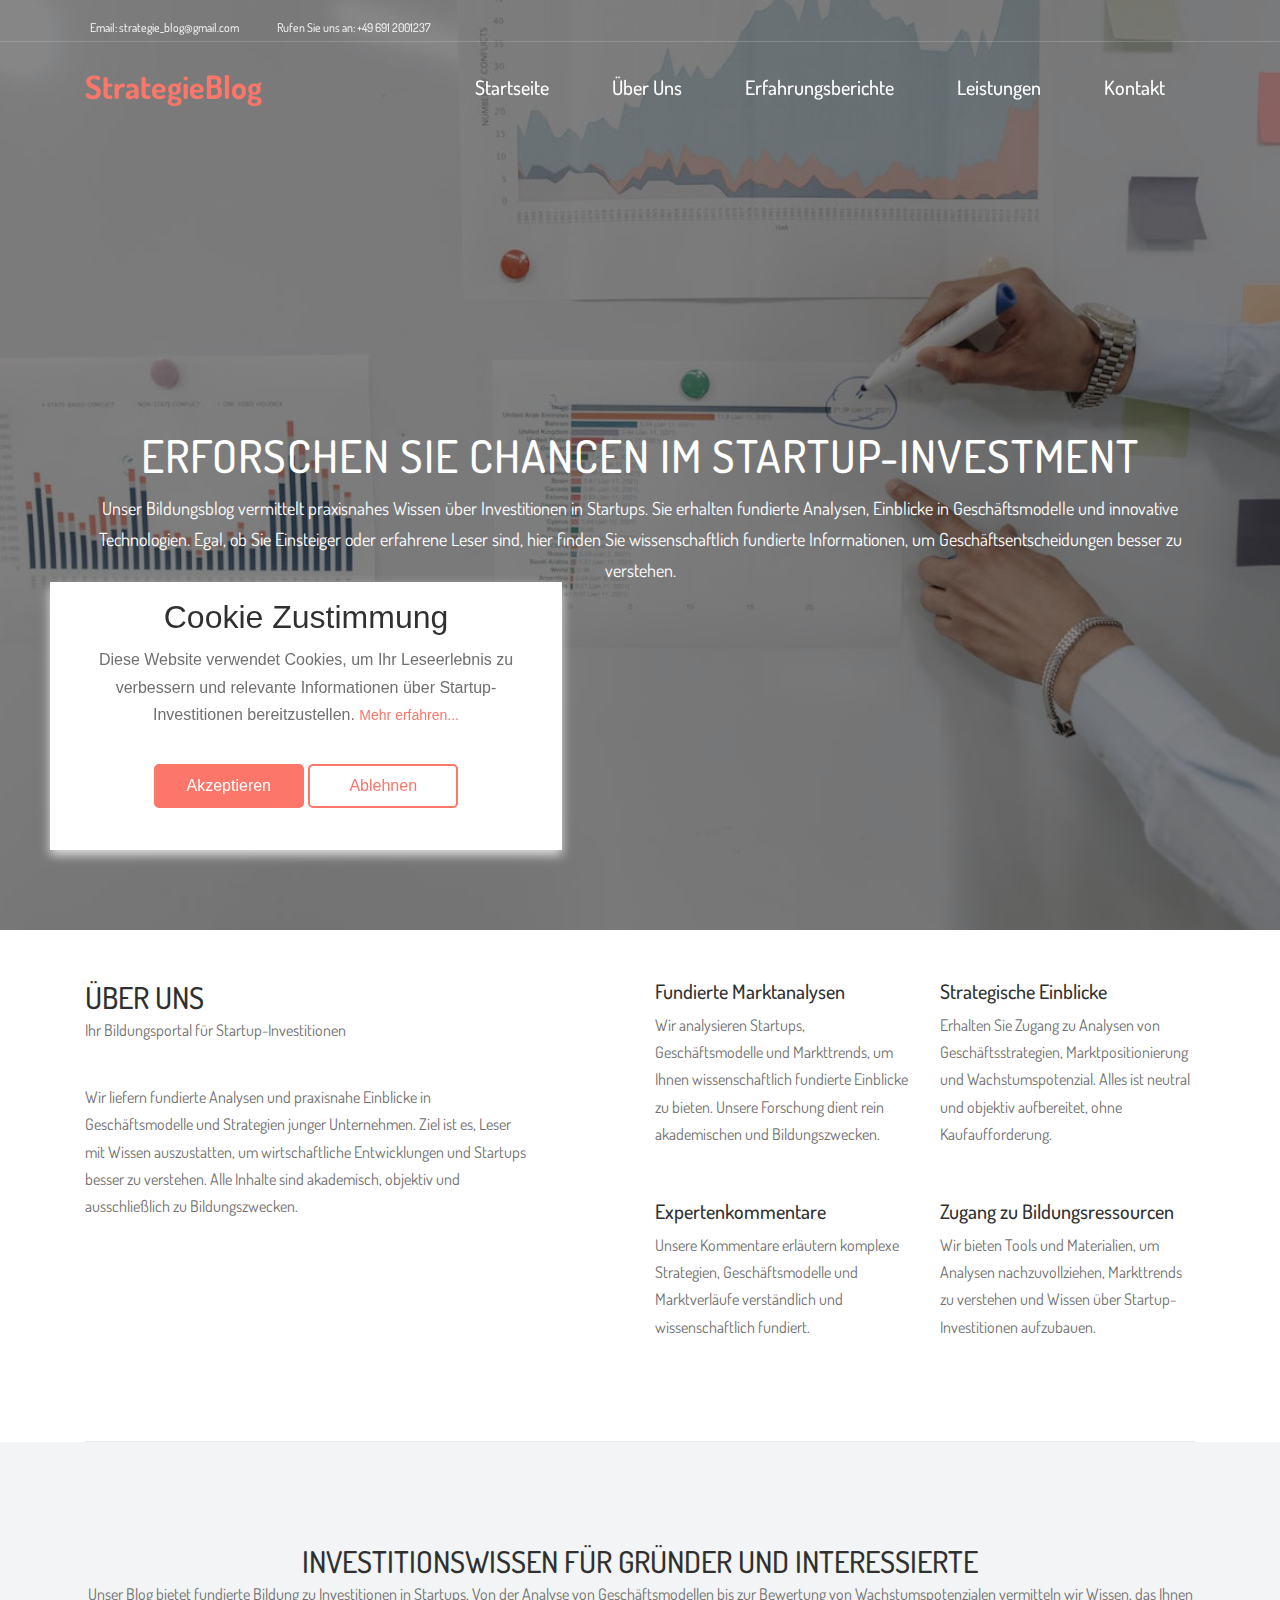
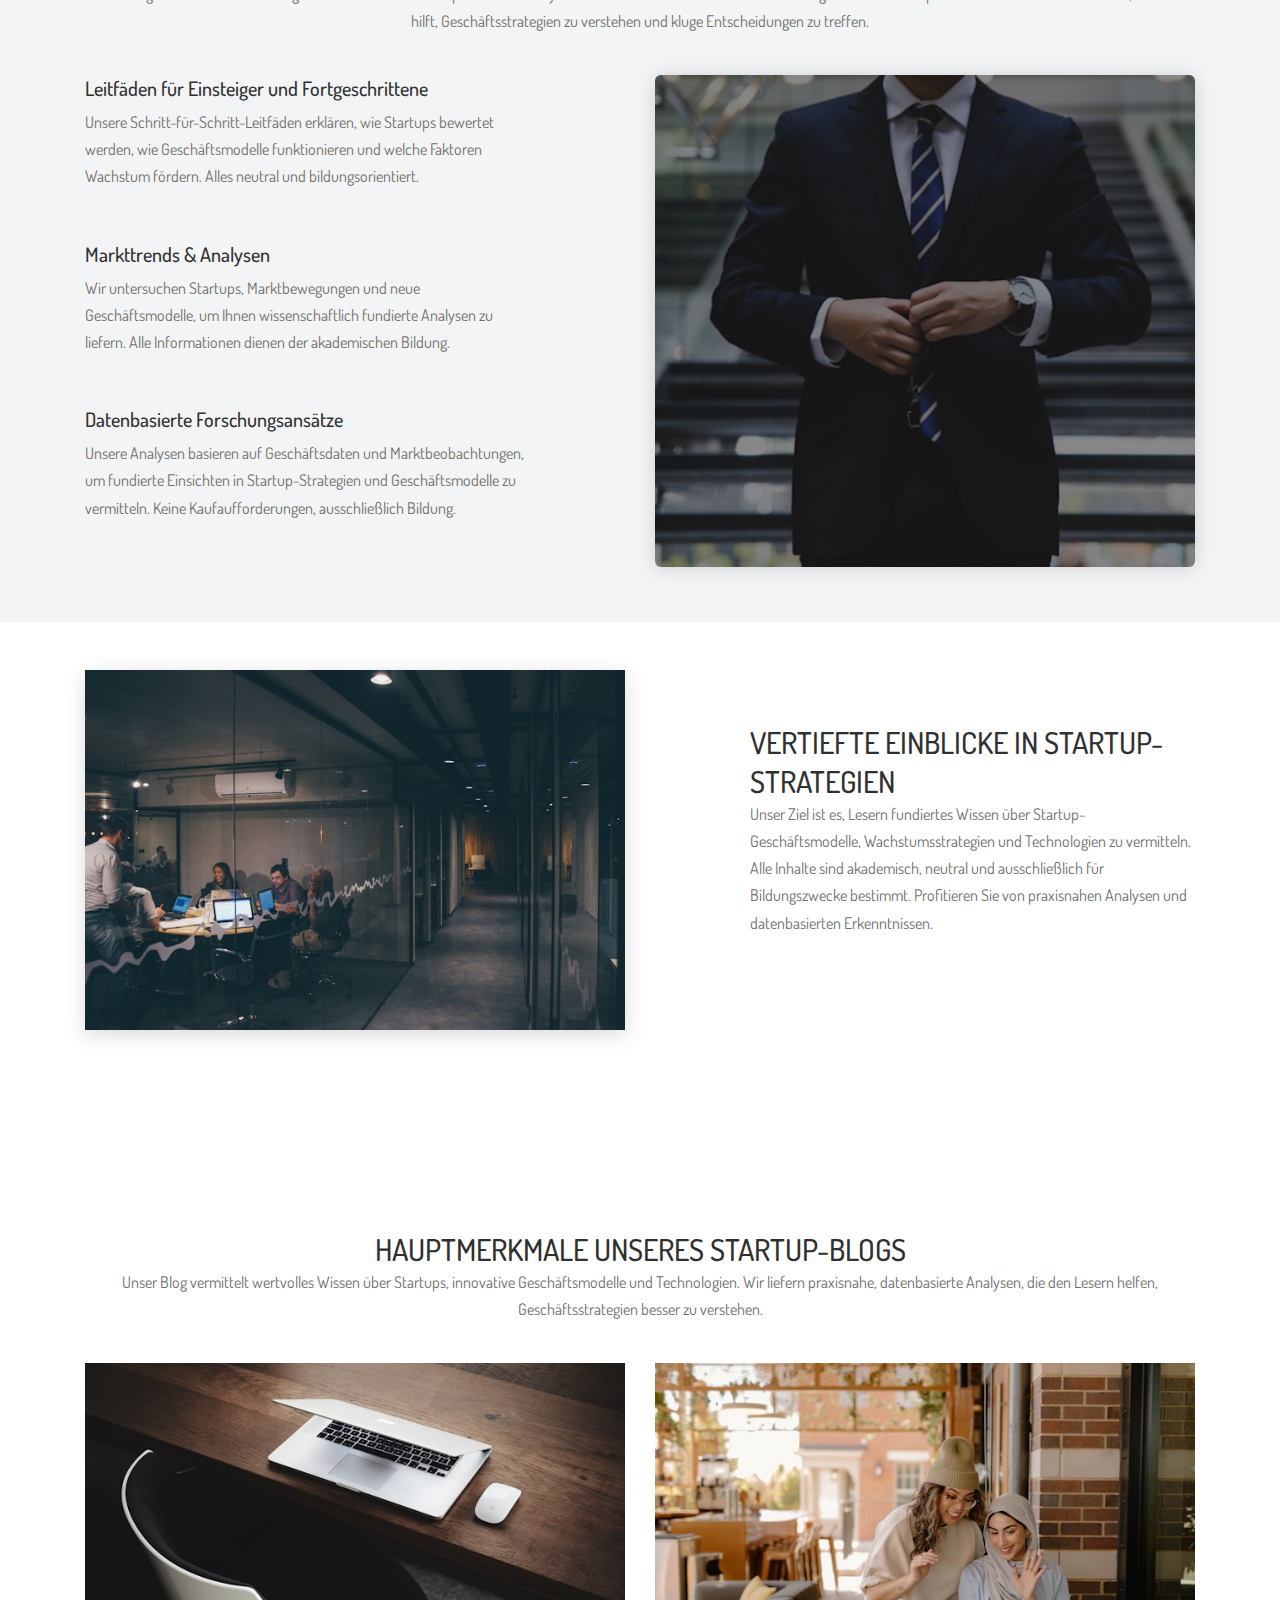
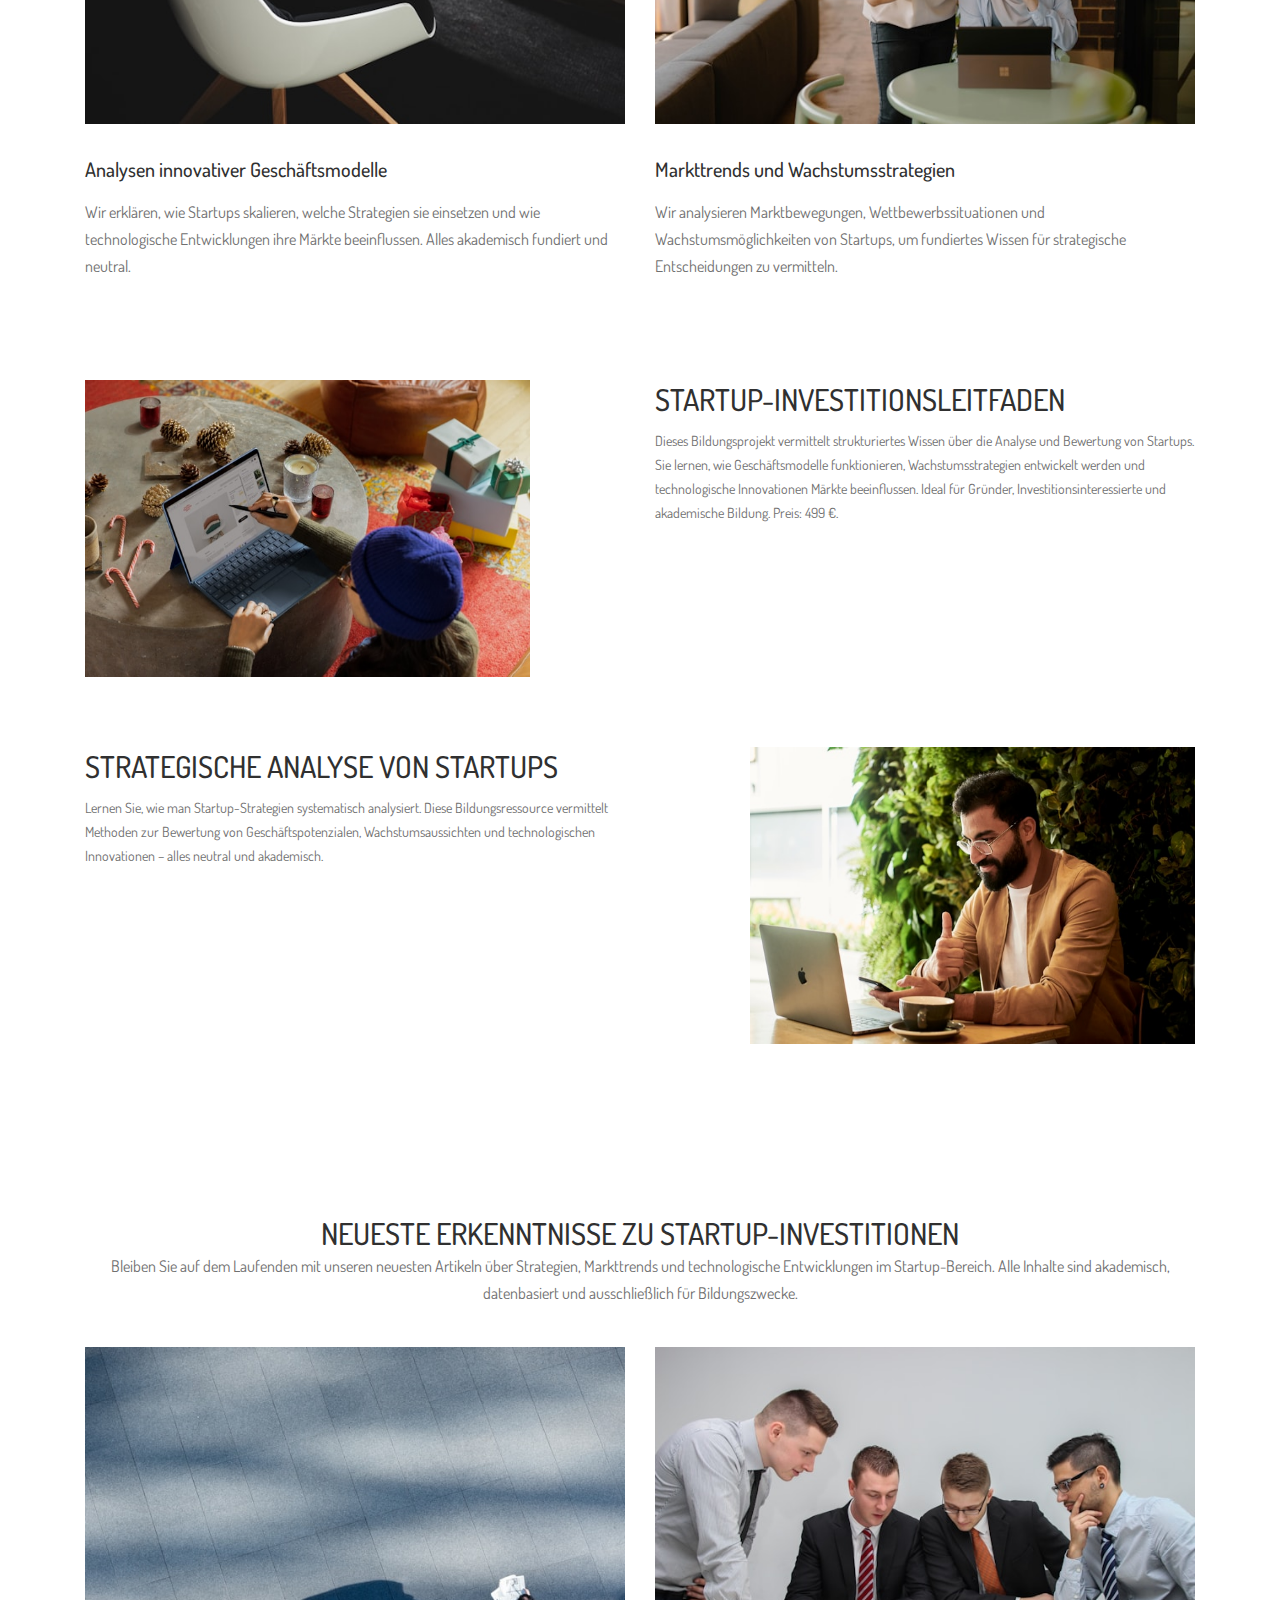
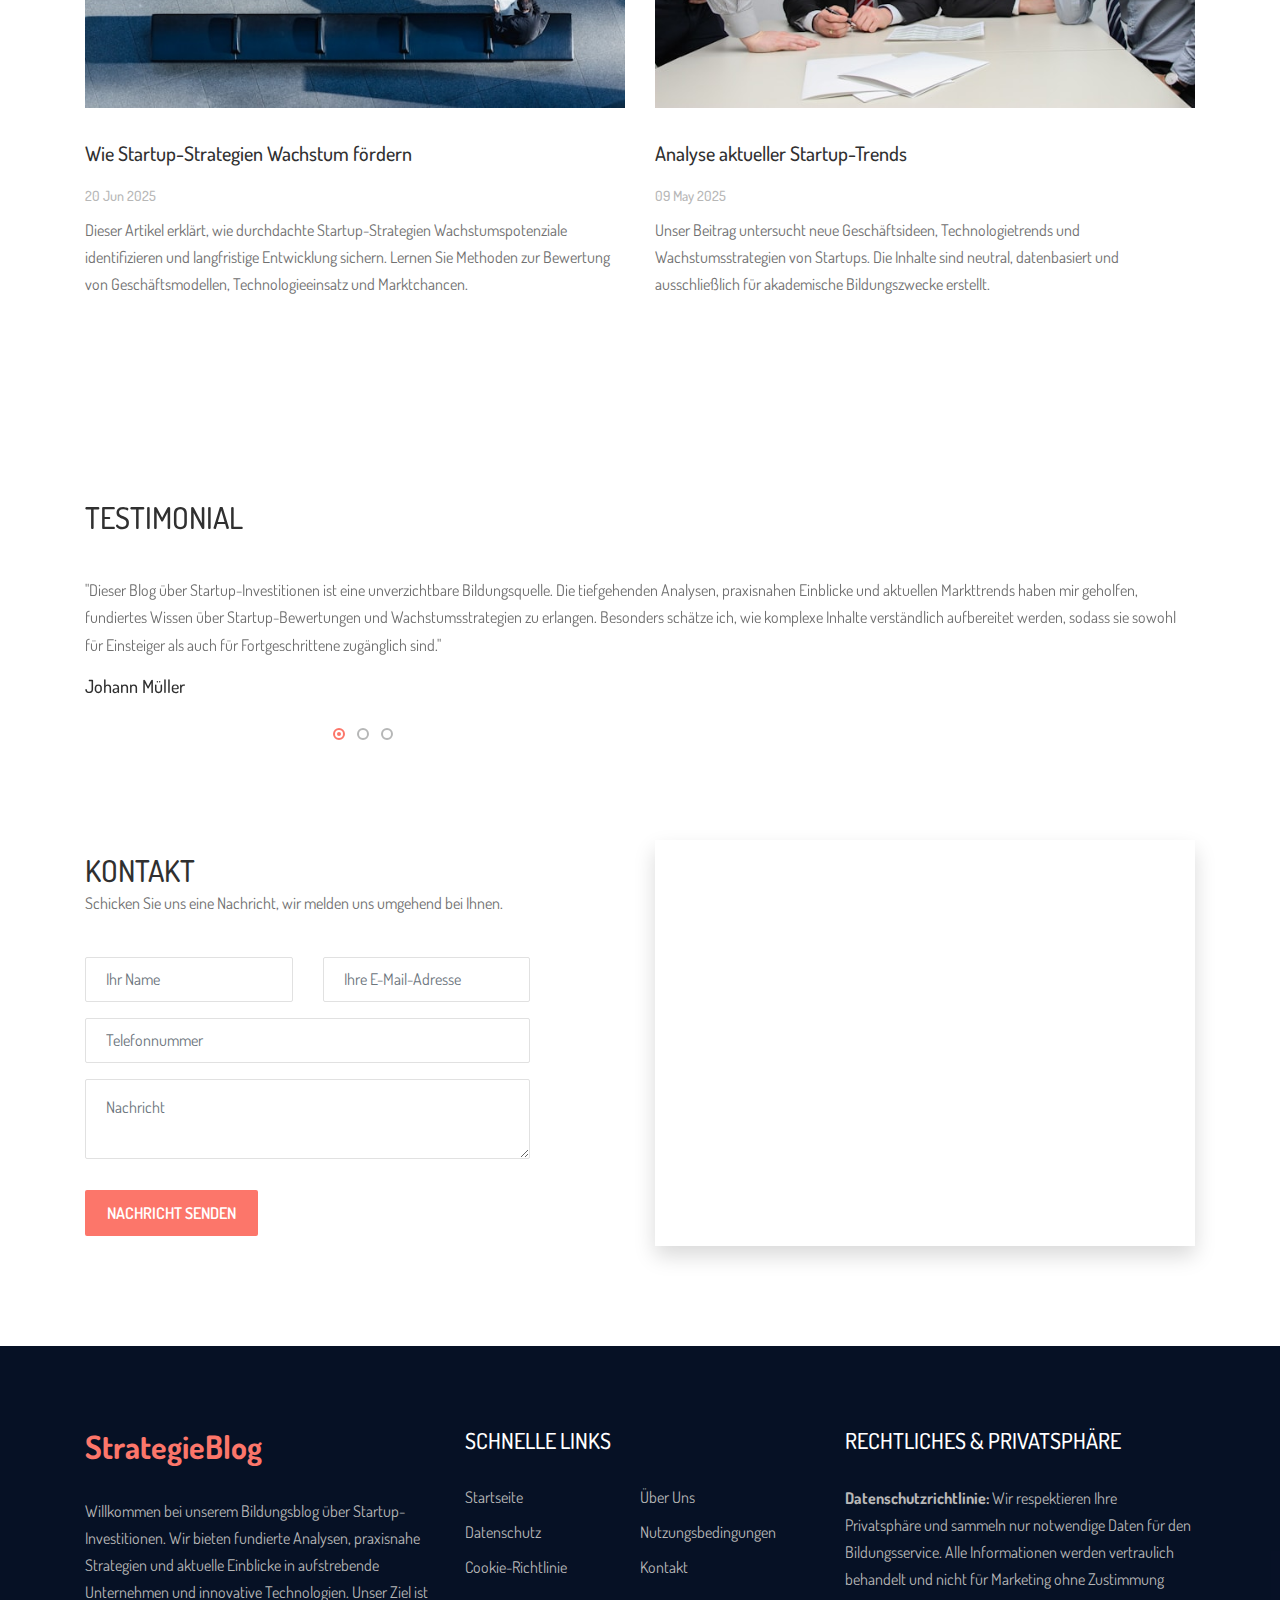
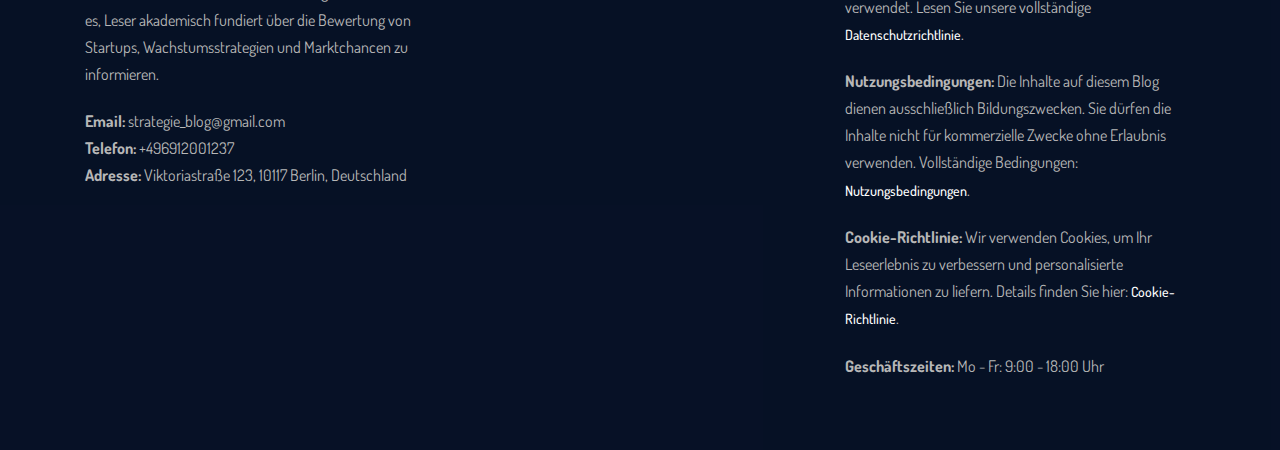
<file: index.html>
<!DOCTYPE html>
<html lang="en">
    <head>
        <meta charset="UTF-8" />
        <meta
            name="description"
            content="Startup Insights – Ihr Bildungsblog über Investitionen in Startups. Erhalten Sie fundierte Analysen, praxisnahe Strategien und tiefgehende Einblicke in innovative Geschäftsmodelle. Lernen Sie, wie junge Unternehmen wachsen und Technologien ihre Märkte prägen."
        />
        <meta http-equiv="X-UA-Compatible" content="IE=edge" />

        <meta
            name="viewport"
            content="width=device-width, initial-scale=1, shrink-to-fit=no"
        />
        <!-- The above 4 meta tags *must* come first in the head; any other head content must come *after* these tags -->

        <!-- Title -->
        <title>StrategieBlog</title>

        <!-- Favicon -->
        <link rel="icon" href="img/core-img/favicon.ico" />

        <!-- Core Stylesheet -->
        <link rel="stylesheet" href="style.css" />
    </head>

    <body>
        <!-- Preloader -->
        <div class="preloader d-flex align-items-center justify-content-center">
            <div class="preloader-circle"></div>
            <div class="preloader-img">
                <img src="img/core-img/leaf.png" alt="" />
            </div>
        </div>

        <!-- ##### Header Area Start ##### -->
        <header class="header-area">
            <!-- ***** Top Header Area ***** -->
            <div class="top-header-area">
                <div class="container">
                    <div class="row">
                        <div class="col-12">
                            <div
                                class="top-header-content d-flex align-items-center justify-content-between"
                            >
                                <!-- Top Header Content -->
                                <div class="top-header-meta">
                                    <a
                                        href="#"
                                        data-toggle="tooltip"
                                        data-placement="bottom"
                                        title="strategie_blog@gmail.com"
                                    >
                                        <i
                                            class="fa fa-envelope-o"
                                            aria-hidden="true"
                                        ></i>
                                        <span
                                            >Email:
                                            strategie_blog@gmail.com</span
                                        >
                                    </a>
                                    <a
                                        href="#"
                                        data-toggle="tooltip"
                                        data-placement="bottom"
                                        title="+49 691 2001237"
                                    >
                                        <i
                                            class="fa fa-phone"
                                            aria-hidden="true"
                                        ></i>
                                        <span
                                            >Rufen Sie uns an: +49 691
                                            2001237</span
                                        >
                                    </a>
                                </div>
                            </div>
                        </div>
                    </div>
                </div>
            </div>

            <!-- ***** Navbar Area ***** -->
            <div class="alazea-main-menu">
                <div class="classy-nav-container breakpoint-off">
                    <div class="container">
                        <!-- Menu -->
                        <nav
                            class="classy-navbar justify-content-between"
                            id="alazeaNav"
                        >
                            <!-- Nav Brand -->
                            <a href="index.html" class="nav-brand">
                                <h2
                                    style="
                                        color: #fc766aff;
                                        font-weight: bold;
                                        margin-bottom: 0px;
                                    "
                                >
                                    StrategieBlog
                                </h2>
                            </a>

                            <!-- Navbar Toggler -->
                            <div class="classy-navbar-toggler">
                                <span class="navbarToggler">
                                    <span></span><span></span><span></span>
                                </span>
                            </div>

                            <!-- Menu -->
                            <div class="classy-menu">
                                <!-- Close Button -->
                                <div class="classycloseIcon">
                                    <div class="cross-wrap">
                                        <span class="top"></span
                                        ><span class="bottom"></span>
                                    </div>
                                </div>

                                <!-- Navbar Start -->
                                <div class="classynav">
                                    <ul>
                                        <li>
                                            <a href="index.html">Startseite</a>
                                        </li>
                                        <li>
                                            <a href="index.html#about"
                                                >Über uns</a
                                            >
                                        </li>
                                        <li>
                                            <a href="index.html#testimonilas"
                                                >Erfahrungsberichte</a
                                            >
                                        </li>
                                        <li>
                                            <a href="index.html#services"
                                                >Leistungen</a
                                            >
                                        </li>
                                        <li>
                                            <a href="index.html#contact"
                                                >Kontakt</a
                                            >
                                        </li>
                                    </ul>
                                </div>
                                <!-- Navbar End -->
                            </div>
                        </nav>

                        <!-- Search Form -->
                        <div class="search-form">
                            <form action="#" method="get">
                                <input
                                    type="search"
                                    name="search"
                                    id="search"
                                    placeholder="Suchbegriffe eingeben &amp; Enter drücken..."
                                />
                                <button type="submit" class="d-none"></button>
                            </form>
                            <!-- Close Icon -->
                            <div class="closeIcon">
                                <i class="fa fa-times" aria-hidden="true"></i>
                            </div>
                        </div>
                    </div>
                </div>
            </div>
        </header>
        <!-- ##### Header Area End ##### -->

        <!-- ##### Hero Area Start ##### -->
        <section class="hero-area">
            <div class="hero-post-slides owl-carousel">
                <!-- Single Hero Post -->
                <div class="single-hero-post bg-overlay">
                    <!-- Post Image -->
                    <div
                        class="slide-img bg-img"
                        style="background-image: url(img/bg-img/1.jpg)"
                    ></div>
                    <div class="container h-100">
                        <div class="row h-100 align-items-center">
                            <div class="col-12">
                                <!-- Post Content -->
                                <div class="hero-slides-content text-center">
                                    <h2>
                                        Erforschen Sie Chancen im
                                        Startup-Investment
                                    </h2>
                                    <p>
                                        Unser Bildungsblog vermittelt
                                        praxisnahes Wissen über Investitionen in
                                        Startups. Sie erhalten fundierte
                                        Analysen, Einblicke in Geschäftsmodelle
                                        und innovative Technologien. Egal, ob
                                        Sie Einsteiger oder erfahrene Leser
                                        sind, hier finden Sie wissenschaftlich
                                        fundierte Informationen, um
                                        Geschäftsentscheidungen besser zu
                                        verstehen.
                                    </p>
                                </div>
                            </div>
                        </div>
                    </div>
                </div>
            </div>
        </section>
        <!-- ##### Hero Area End ##### -->

        <!-- ##### About Area Start ##### -->
        <section class="about-us-area mt-5" id="about">
            <div class="container">
                <div class="row justify-content-between">
                    <div class="col-12 col-lg-5">
                        <!-- Section Heading -->
                        <div class="section-heading">
                            <h2>Über uns</h2>
                            <p>Ihr Bildungsportal für Startup-Investitionen</p>
                        </div>
                        <p>
                            Wir liefern fundierte Analysen und praxisnahe
                            Einblicke in Geschäftsmodelle und Strategien junger
                            Unternehmen. Ziel ist es, Leser mit Wissen
                            auszustatten, um wirtschaftliche Entwicklungen und
                            Startups besser zu verstehen. Alle Inhalte sind
                            akademisch, objektiv und ausschließlich zu
                            Bildungszwecken.
                        </p>
                    </div>

                    <div class="col-12 col-lg-6">
                        <div class="alazea-benefits-area">
                            <div class="row">
                                <!-- Single Benefits Area -->
                                <div class="col-12 col-sm-6">
                                    <div class="single-benefits-area">
                                        <h5>Fundierte Marktanalysen</h5>
                                        <p>
                                            Wir analysieren Startups,
                                            Geschäftsmodelle und Markttrends, um
                                            Ihnen wissenschaftlich fundierte
                                            Einblicke zu bieten. Unsere
                                            Forschung dient rein akademischen
                                            und Bildungszwecken.
                                        </p>
                                    </div>
                                </div>

                                <!-- Single Benefits Area -->
                                <div class="col-12 col-sm-6">
                                    <div class="single-benefits-area">
                                        <h5>Strategische Einblicke</h5>
                                        <p>
                                            Erhalten Sie Zugang zu Analysen von
                                            Geschäftsstrategien,
                                            Marktpositionierung und
                                            Wachstumspotenzial. Alles ist
                                            neutral und objektiv aufbereitet,
                                            ohne Kaufaufforderung.
                                        </p>
                                    </div>
                                </div>

                                <!-- Single Benefits Area -->
                                <div class="col-12 col-sm-6">
                                    <div class="single-benefits-area">
                                        <h5>Expertenkommentare</h5>
                                        <p>
                                            Unsere Kommentare erläutern komplexe
                                            Strategien, Geschäftsmodelle und
                                            Marktverläufe verständlich und
                                            wissenschaftlich fundiert.
                                        </p>
                                    </div>
                                </div>

                                <!-- Single Benefits Area -->
                                <div class="col-12 col-sm-6">
                                    <div class="single-benefits-area">
                                        <h5>Zugang zu Bildungsressourcen</h5>
                                        <p>
                                            Wir bieten Tools und Materialien, um
                                            Analysen nachzuvollziehen,
                                            Markttrends zu verstehen und Wissen
                                            über Startup-Investitionen
                                            aufzubauen.
                                        </p>
                                    </div>
                                </div>
                            </div>
                        </div>
                    </div>
                </div>
            </div>

            <div class="container">
                <div class="row">
                    <div class="col-12">
                        <div class="border-line"></div>
                    </div>
                </div>
            </div>
        </section>
        <!-- ##### About Area End ##### -->

        <!-- ##### Service Area Start ##### -->
        <section class="our-services-area bg-gray section-padding-100-0">
            <div class="container">
                <div class="row">
                    <div class="col-12">
                        <!-- Section Heading -->
                        <div class="section-heading text-center">
                            <h2>
                                Investitionswissen für Gründer und Interessierte
                            </h2>
                            <p>
                                Unser Blog bietet fundierte Bildung zu
                                Investitionen in Startups. Von der Analyse von
                                Geschäftsmodellen bis zur Bewertung von
                                Wachstumspotenzialen vermitteln wir Wissen, das
                                Ihnen hilft, Geschäftsstrategien zu verstehen
                                und kluge Entscheidungen zu treffen.
                            </p>
                        </div>
                    </div>
                </div>

                <div class="row justify-content-between">
                    <div class="col-12 col-lg-5">
                        <div class="alazea-service-area mb-100">
                            <!-- Single Service Area -->
                            <div
                                class="single-service-area d-flex align-items-center wow fadeInUp"
                                data-wow-delay="100ms"
                            >
                                <!-- Content -->
                                <div class="service-content">
                                    <h5>
                                        Leitfäden für Einsteiger und
                                        Fortgeschrittene
                                    </h5>
                                    <p>
                                        Unsere Schritt-für-Schritt-Leitfäden
                                        erklären, wie Startups bewertet werden,
                                        wie Geschäftsmodelle funktionieren und
                                        welche Faktoren Wachstum fördern. Alles
                                        neutral und bildungsorientiert.
                                    </p>
                                </div>
                            </div>

                            <!-- Single Service Area -->
                            <div
                                class="single-service-area d-flex align-items-center wow fadeInUp"
                                data-wow-delay="300ms"
                            >
                                <!-- Content -->
                                <div class="service-content">
                                    <h5>Markttrends & Analysen</h5>
                                    <p>
                                        Wir untersuchen Startups,
                                        Marktbewegungen und neue
                                        Geschäftsmodelle, um Ihnen
                                        wissenschaftlich fundierte Analysen zu
                                        liefern. Alle Informationen dienen der
                                        akademischen Bildung.
                                    </p>
                                </div>
                            </div>

                            <!-- Single Service Area -->
                            <div
                                class="single-service-area d-flex align-items-center wow fadeInUp"
                                data-wow-delay="500ms"
                            >
                                <!-- Content -->
                                <div class="service-content">
                                    <h5>Datenbasierte Forschungsansätze</h5>
                                    <p>
                                        Unsere Analysen basieren auf
                                        Geschäftsdaten und Marktbeobachtungen,
                                        um fundierte Einsichten in
                                        Startup-Strategien und Geschäftsmodelle
                                        zu vermitteln. Keine Kaufaufforderungen,
                                        ausschließlich Bildung.
                                    </p>
                                </div>
                            </div>
                        </div>
                    </div>

                    <div class="col-12 col-lg-6">
                        <div
                            style="height: 90%"
                            class="alazea-video-area bg-overlay mb-100"
                        >
                            <img
                                style="height: 100%; object-fit: cover"
                                src="img/bg-img/23.jpg"
                                alt=""
                            />
                        </div>
                    </div>
                </div>
            </div>
        </section>
        <!-- ##### Service Area End ##### -->

        <!-- ##### Contact Area Info Start ##### -->
        <div class="contact-area-info section-padding-0-100 pt-5">
            <div class="container">
                <div class="row align-items-center justify-content-between">
                    <!-- Contact Thumbnail -->
                    <div class="col-12 col-md-6">
                        <div class="contact--thumbnail">
                            <img src="img/bg-img/star-1.jpg" alt="" />
                        </div>
                    </div>

                    <div class="col-12 col-md-5">
                        <!-- Section Heading -->
                        <div class="section-heading">
                            <h2>Vertiefte Einblicke in Startup-Strategien</h2>
                            <p>
                                Unser Ziel ist es, Lesern fundiertes Wissen über
                                Startup-Geschäftsmodelle, Wachstumsstrategien
                                und Technologien zu vermitteln. Alle Inhalte
                                sind akademisch, neutral und ausschließlich für
                                Bildungszwecke bestimmt. Profitieren Sie von
                                praxisnahen Analysen und datenbasierten
                                Erkenntnissen.
                            </p>
                        </div>
                    </div>
                </div>
            </div>
        </div>
        <!-- ##### Contact Area Info End ##### -->

        <!-- ##### Features Area Start ##### -->
        <section class="alazea-blog-area section-padding-100-0" id="services">
            <div class="container">
                <div class="row">
                    <div class="col-12">
                        <!-- Section Heading -->
                        <div class="section-heading text-center">
                            <h2>Hauptmerkmale unseres Startup-Blogs</h2>
                            <p>
                                Unser Blog vermittelt wertvolles Wissen über
                                Startups, innovative Geschäftsmodelle und
                                Technologien. Wir liefern praxisnahe,
                                datenbasierte Analysen, die den Lesern helfen,
                                Geschäftsstrategien besser zu verstehen.
                            </p>
                        </div>
                    </div>
                </div>

                <div class="row justify-content-center">
                    <!-- Single Blog Post Area -->
                    <div class="col-12 col-md-6 col-lg-6">
                        <div class="single-blog-post mb-100">
                            <div class="post-thumbnail mb-30">
                                <a
                                    ><img src="img/bg-img/features1.jpg" alt=""
                                /></a>
                            </div>
                            <div class="post-content">
                                <a class="post-title">
                                    <h5>
                                        Analysen innovativer Geschäftsmodelle
                                    </h5>
                                </a>

                                <p class="post-excerpt">
                                    Wir erklären, wie Startups skalieren, welche
                                    Strategien sie einsetzen und wie
                                    technologische Entwicklungen ihre Märkte
                                    beeinflussen. Alles akademisch fundiert und
                                    neutral.
                                </p>
                            </div>
                        </div>
                    </div>

                    <!-- Single Blog Post Area -->
                    <div class="col-12 col-md-6 col-lg-6">
                        <div class="single-blog-post mb-100">
                            <div class="post-thumbnail mb-30">
                                <a
                                    ><img src="img/bg-img/features2.jpg" alt=""
                                /></a>
                            </div>
                            <div class="post-content">
                                <a class="post-title">
                                    <h5>Markttrends und Wachstumsstrategien</h5>
                                </a>

                                <p class="post-excerpt">
                                    Wir analysieren Marktbewegungen,
                                    Wettbewerbssituationen und
                                    Wachstumsmöglichkeiten von Startups, um
                                    fundiertes Wissen für strategische
                                    Entscheidungen zu vermitteln.
                                </p>
                            </div>
                        </div>
                    </div>
                </div>
            </div>
        </section>
        <!-- ##### Features Area End ##### -->

        <!-- ##### Single Product Details Area Start ##### -->
        <section class="single_product_details_area mb-50">
            <div class="produts-details--content mb-50">
                <div class="container">
                    <!-- Erste Produktbeschreibung -->
                    <div
                        class="row justify-content-between"
                        style="margin-bottom: 70px"
                    >
                        <div class="col-12 col-md-6 col-lg-5">
                            <div class="single_product_thumb">
                                <div
                                    id="product_details_slider"
                                    class="carousel slide"
                                    data-ride="carousel"
                                >
                                    <div class="carousel-inner">
                                        <div class="carousel-item active">
                                            <img
                                                class="d-block w-100"
                                                src="img/bg-img/49.jpg"
                                                alt="1"
                                            />
                                        </div>
                                    </div>
                                </div>
                            </div>
                        </div>

                        <div class="col-12 col-md-6">
                            <div class="single_product_desc">
                                <h4 class="title">
                                    Startup-Investitionsleitfaden
                                </h4>
                                <div class="short_overview">
                                    <p>
                                        Dieses Bildungsprojekt vermittelt
                                        strukturiertes Wissen über die Analyse
                                        und Bewertung von Startups. Sie lernen,
                                        wie Geschäftsmodelle funktionieren,
                                        Wachstumsstrategien entwickelt werden
                                        und technologische Innovationen Märkte
                                        beeinflussen. Ideal für Gründer,
                                        Investitionsinteressierte und
                                        akademische Bildung. Preis: 499 €.
                                    </p>
                                </div>
                            </div>
                        </div>
                    </div>

                    <!-- Zweite Produktbeschreibung -->
                    <div
                        class="row justify-content-between"
                        style="margin-bottom: 70px; flex-direction: row-reverse"
                    >
                        <div class="col-12 col-md-6 col-lg-5">
                            <div class="single_product_thumb">
                                <div
                                    id="product_details_slider"
                                    class="carousel slide"
                                    data-ride="carousel"
                                >
                                    <div class="carousel-inner">
                                        <div class="carousel-item active">
                                            <img
                                                class="d-block w-100"
                                                src="img/bg-img/50.jpg"
                                                alt="1"
                                            />
                                        </div>
                                    </div>
                                </div>
                            </div>
                        </div>

                        <div class="col-12 col-md-6">
                            <div class="single_product_desc">
                                <h4 class="title">
                                    Strategische Analyse von Startups
                                </h4>
                                <div class="short_overview">
                                    <p>
                                        Lernen Sie, wie man Startup-Strategien
                                        systematisch analysiert. Diese
                                        Bildungsressource vermittelt Methoden
                                        zur Bewertung von Geschäftspotenzialen,
                                        Wachstumsaussichten und technologischen
                                        Innovationen – alles neutral und
                                        akademisch.
                                    </p>
                                </div>
                            </div>
                        </div>
                    </div>
                </div>
            </div>
        </section>
        <!-- ##### Single Product Details Area End ##### -->

        <!-- ##### Blog Area Start ##### -->
        <section class="alazea-blog-area section-padding-100-0">
            <div class="container">
                <div class="row">
                    <div class="col-12">
                        <!-- Section Heading -->
                        <div class="section-heading text-center">
                            <h2>
                                Neueste Erkenntnisse zu Startup-Investitionen
                            </h2>
                            <p>
                                Bleiben Sie auf dem Laufenden mit unseren
                                neuesten Artikeln über Strategien, Markttrends
                                und technologische Entwicklungen im
                                Startup-Bereich. Alle Inhalte sind akademisch,
                                datenbasiert und ausschließlich für
                                Bildungszwecke.
                            </p>
                        </div>
                    </div>
                </div>

                <div class="row justify-content-center">
                    <!-- Blogpost 1 -->
                    <div class="col-12 col-md-6 col-lg-6">
                        <div class="single-blog-post mb-100">
                            <div class="post-thumbnail mb-30">
                                <a><img src="img/bg-img/6.jpg" alt="" /></a>
                            </div>
                            <div class="post-content">
                                <a class="post-title">
                                    <h5>
                                        Wie Startup-Strategien Wachstum fördern
                                    </h5>
                                </a>
                                <div class="post-meta">
                                    <a>20 Jun 2025</a>
                                </div>
                                <p class="post-excerpt">
                                    Dieser Artikel erklärt, wie durchdachte
                                    Startup-Strategien Wachstumspotenziale
                                    identifizieren und langfristige Entwicklung
                                    sichern. Lernen Sie Methoden zur Bewertung
                                    von Geschäftsmodellen, Technologieeinsatz
                                    und Marktchancen.
                                </p>
                            </div>
                        </div>
                    </div>

                    <!-- Blogpost 2 -->
                    <div class="col-12 col-md-6 col-lg-6">
                        <div class="single-blog-post mb-100">
                            <div class="post-thumbnail mb-30">
                                <a><img src="img/bg-img/7.jpg" alt="" /></a>
                            </div>
                            <div class="post-content">
                                <a class="post-title">
                                    <h5>Analyse aktueller Startup-Trends</h5>
                                </a>
                                <div class="post-meta">
                                    <a>09 May 2025</a>
                                </div>
                                <p class="post-excerpt">
                                    Unser Beitrag untersucht neue
                                    Geschäftsideen, Technologietrends und
                                    Wachstumsstrategien von Startups. Die
                                    Inhalte sind neutral, datenbasiert und
                                    ausschließlich für akademische
                                    Bildungszwecke erstellt.
                                </p>
                            </div>
                        </div>
                    </div>
                </div>
            </div>
        </section>
        <!-- ##### Blog Area End ##### -->

        <!-- ##### Testimonial Area Start ##### -->
        <section class="testimonial-area section-padding-100" id="testimonials">
            <div class="container">
                <div class="row">
                    <div class="col-12">
                        <div class="testimonials-slides owl-carousel">
                            <!-- Single Testimonial Slide -->
                            <div class="single-testimonial-slide">
                                <div class="row align-items-center">
                                    <div class="col-12 col-md-12">
                                        <div class="testimonial-content">
                                            <!-- Section Heading -->
                                            <div class="section-heading">
                                                <h2>TESTIMONIAL</h2>
                                            </div>
                                            <p>
                                                "Dieser Blog über
                                                Startup-Investitionen ist eine
                                                unverzichtbare Bildungsquelle.
                                                Die tiefgehenden Analysen,
                                                praxisnahen Einblicke und
                                                aktuellen Markttrends haben mir
                                                geholfen, fundiertes Wissen über
                                                Startup-Bewertungen und
                                                Wachstumsstrategien zu erlangen.
                                                Besonders schätze ich, wie
                                                komplexe Inhalte verständlich
                                                aufbereitet werden, sodass sie
                                                sowohl für Einsteiger als auch
                                                für Fortgeschrittene zugänglich
                                                sind."
                                            </p>
                                            <div
                                                class="testimonial-author-info"
                                            >
                                                <h6>Johann Müller</h6>
                                            </div>
                                        </div>
                                    </div>
                                </div>
                            </div>

                            <!-- Single Testimonial Slide -->
                            <div class="single-testimonial-slide">
                                <div class="row align-items-center">
                                    <div class="col-12 col-md-12">
                                        <div class="testimonial-content">
                                            <!-- Section Heading -->
                                            <div class="section-heading">
                                                <h2>TESTIMONIAL</h2>
                                            </div>
                                            <p>
                                                "Anfangs war ich skeptisch
                                                gegenüber Online-Ressourcen für
                                                Startup-Bewertungen, aber dieser
                                                Blog hat meine Erwartungen
                                                übertroffen. Die Artikel
                                                erläutern Trends klar und
                                                präzise, bieten praxisnahe
                                                Hinweise zur Analyse von
                                                Startups und neuen Technologien.
                                                Die Fachmeinungen und
                                                Fallbeispiele geben neue
                                                Perspektiven für fundierte
                                                Entscheidungen in der Bildungs-
                                                und Startup-Analyse."
                                            </p>
                                            <div
                                                class="testimonial-author-info"
                                            >
                                                <h6>Anna Schuster</h6>
                                            </div>
                                        </div>
                                    </div>
                                </div>
                            </div>

                            <!-- Single Testimonial Slide -->
                            <div class="single-testimonial-slide">
                                <div class="row align-items-center">
                                    <div class="col-12 col-md-12">
                                        <div class="testimonial-content">
                                            <!-- Section Heading -->
                                            <div class="section-heading">
                                                <h2>TESTIMONIAL</h2>
                                            </div>
                                            <p>
                                                "Die Inhalte dieses Blogs haben
                                                mein Verständnis für
                                                Startup-Märkte und
                                                technologische Innovationen
                                                stark erweitert. Die
                                                detaillierten Analysen von
                                                Geschäftsmodellen,
                                                Wachstumsstrategien und
                                                Markttrends sind äußerst
                                                hilfreich für akademische
                                                Bildungszwecke und fundierte
                                                Studien über Startups."
                                            </p>
                                            <div
                                                class="testimonial-author-info"
                                            >
                                                <h6>Friedrich Becker</h6>
                                            </div>
                                        </div>
                                    </div>
                                </div>
                            </div>
                        </div>
                    </div>
                </div>
            </div>
        </section>
        <!-- ##### Testimonial Area End ##### -->

        <!-- ##### Contact Area Start ##### -->
        <section class="contact-area" id="contact">
            <div class="container">
                <div class="row align-items-center justify-content-between">
                    <div class="col-12 col-lg-5">
                        <!-- Section Heading -->
                        <div class="section-heading">
                            <h2>KONTAKT</h2>
                            <p>
                                Schicken Sie uns eine Nachricht, wir melden uns
                                umgehend bei Ihnen.
                            </p>
                        </div>
                        <!-- Contact Form Area -->
                        <div class="contact-form-area mb-100">
                            <form action="thanks.html" method="get">
                                <div class="row">
                                    <div class="col-12 col-md-6">
                                        <div class="form-group">
                                            <input
                                                type="text"
                                                class="form-control"
                                                id="contact-name"
                                                placeholder="Ihr Name"
                                                required
                                            />
                                        </div>
                                    </div>
                                    <div class="col-12 col-md-6">
                                        <div class="form-group">
                                            <input
                                                type="email"
                                                class="form-control"
                                                id="email"
                                                placeholder="Ihre E-Mail-Adresse"
                                                required
                                            />
                                        </div>
                                    </div>
                                    <div class="col-12">
                                        <div class="form-group">
                                            <input
                                                type="number"
                                                class="form-control"
                                                id="contact-subject"
                                                placeholder="Telefonnummer"
                                                required
                                            />
                                        </div>
                                    </div>
                                    <div class="col-12">
                                        <div class="form-group">
                                            <textarea
                                                class="form-control"
                                                name="message"
                                                id="message"
                                                cols="30"
                                                rows="10"
                                                placeholder="Nachricht"
                                                required
                                            ></textarea>
                                        </div>
                                    </div>
                                    <div class="col-12">
                                        <button
                                            type="submit"
                                            class="btn alazea-btn mt-15"
                                            id="submit"
                                        >
                                            Nachricht senden
                                        </button>
                                    </div>
                                </div>
                            </form>
                        </div>
                    </div>

                    <div class="col-12 col-lg-6">
                        <!-- Google Maps -->
                        <div class="map-area mb-100">
                            <iframe
                                src="https://www.google.com/maps/embed?pb=!1m18!1m12!1m3!1d55042.923752790884!2d8.626299139090458!3d50.10593946836801!2m3!1f0!2f0!3f0!3m2!1i1024!2i768!4f13.1!3m3!1m2!1s0x47bd0f4ef1e3e51b%3A0xa870039958b3bf39!2sInyova%20Impact%20Investing!5e0!3m2!1suk!2sua!4v1759312618260!5m2!1suk!2sua"
                                width="100%"
                                height="450"
                                style="border: 0"
                                allowfullscreen=""
                                loading="lazy"
                                referrerpolicy="no-referrer-when-downgrade"
                            ></iframe>
                        </div>
                    </div>
                </div>
            </div>
        </section>
        <!-- ##### Contact Area End ##### -->

        <!-- ##### Footer Area Start ##### -->
        <footer class="footer-area bg-img" style="background: #111111">
            <!-- Main Footer Area -->
            <div class="main-footer-area">
                <div class="container">
                    <div class="row">
                        <!-- Single Footer Widget -->
                        <div class="col-12 col-sm-6 col-lg-4">
                            <div class="single-footer-widget">
                                <div class="footer-logo mb-30">
                                    <a href="index.html" class="nav-brand">
                                        <h2
                                            style="
                                                color: #fc766aff;
                                                font-weight: bold;
                                                margin-bottom: 0px;
                                            "
                                        >
                                            StrategieBlog
                                        </h2>
                                    </a>
                                </div>
                                <p>
                                    Willkommen bei unserem Bildungsblog über
                                    Startup-Investitionen. Wir bieten fundierte
                                    Analysen, praxisnahe Strategien und aktuelle
                                    Einblicke in aufstrebende Unternehmen und
                                    innovative Technologien. Unser Ziel ist es,
                                    Leser akademisch fundiert über die Bewertung
                                    von Startups, Wachstumsstrategien und
                                    Marktchancen zu informieren.
                                </p>
                                <p>
                                    <strong>Email:</strong>
                                    strategie_blog@gmail.com<br />
                                    <strong>Telefon:</strong>
                                    +496912001237<br />
                                    <strong>Adresse:</strong> Viktoriastraße
                                    123, 10117 Berlin, Deutschland
                                </p>
                            </div>
                        </div>

                        <!-- Single Footer Widget -->
                        <div class="col-12 col-sm-6 col-lg-4">
                            <div class="single-footer-widget">
                                <div class="widget-title">
                                    <h5>SCHNELLE LINKS</h5>
                                </div>
                                <nav class="widget-nav">
                                    <ul>
                                        <li>
                                            <a href="index.html">Startseite</a>
                                        </li>
                                        <li>
                                            <a href="index.html#about"
                                                >Über Uns</a
                                            >
                                        </li>
                                        <li>
                                            <a href="privacy-policy.html"
                                                >Datenschutz</a
                                            >
                                        </li>
                                        <li>
                                            <a href="terms-of-use.html"
                                                >Nutzungsbedingungen</a
                                            >
                                        </li>
                                        <li>
                                            <a href="cookie-policy.html"
                                                >Cookie-Richtlinie</a
                                            >
                                        </li>
                                        <li>
                                            <a href="index.html#contact"
                                                >Kontakt</a
                                            >
                                        </li>
                                    </ul>
                                </nav>
                            </div>
                        </div>

                        <!-- Single Footer Widget -->
                        <div class="col-12 col-sm-6 col-lg-4">
                            <div class="single-footer-widget">
                                <div class="widget-title">
                                    <h5>RECHTLICHES & PRIVATSPHÄRE</h5>
                                </div>
                                <p>
                                    <strong>Datenschutzrichtlinie:</strong>
                                    Wir respektieren Ihre Privatsphäre und
                                    sammeln nur notwendige Daten für den
                                    Bildungsservice. Alle Informationen werden
                                    vertraulich behandelt und nicht für
                                    Marketing ohne Zustimmung verwendet. Lesen
                                    Sie unsere vollständige
                                    <a
                                        style="color: #fff"
                                        href="privacy-policy.html"
                                        >Datenschutzrichtlinie</a
                                    >.
                                </p>
                                <p>
                                    <strong>Nutzungsbedingungen:</strong>
                                    Die Inhalte auf diesem Blog dienen
                                    ausschließlich Bildungszwecken. Sie dürfen
                                    die Inhalte nicht für kommerzielle Zwecke
                                    ohne Erlaubnis verwenden. Vollständige
                                    Bedingungen:
                                    <a
                                        style="color: #fff"
                                        href="terms-of-use.html"
                                        >Nutzungsbedingungen</a
                                    >.
                                </p>
                                <p>
                                    <strong>Cookie-Richtlinie:</strong>
                                    Wir verwenden Cookies, um Ihr Leseerlebnis
                                    zu verbessern und personalisierte
                                    Informationen zu liefern. Details finden Sie
                                    hier:
                                    <a
                                        style="color: #fff"
                                        href="cookie-policy.html"
                                        >Cookie-Richtlinie</a
                                    >.
                                </p>
                                <p>
                                    <strong>Geschäftszeiten:</strong> Mo - Fr:
                                    9:00 - 18:00 Uhr
                                </p>
                            </div>
                        </div>
                    </div>
                </div>
            </div>
        </footer>
        <!-- ##### Footer Area End ##### -->

        <!-- Cookie banner -->
        <div class="cookie-wrapper show">
            <div>
                <i class="bx bx-cookie"></i>
                <h2 style="text-align: center">Cookie Zustimmung</h2>
            </div>

            <div class="data">
                <p>
                    Diese Website verwendet Cookies, um Ihr Leseerlebnis zu
                    verbessern und relevante Informationen über
                    Startup-Investitionen bereitzustellen.
                    <a href="cookie-policy.html">Mehr erfahren...</a>
                </p>
            </div>

            <div class="buttons">
                <button class="cookie-button" id="acceptBtn">
                    Akzeptieren
                </button>
                <button class="cookie-button" id="declineBtn">Ablehnen</button>
            </div>
        </div>
        <!-- End Cookie banner -->

        <!-- ##### All Javascript Files ##### -->
        <!-- jQuery (Google Hosted Libraries) -->
        <script src="https://ajax.googleapis.com/ajax/libs/jquery/3.6.0/jquery.min.js"></script>

        <!-- Popper.js (CDNJS) -->
        <script
            src="https://cdnjs.cloudflare.com/ajax/libs/popper.js/2.11.8/umd/popper.min.js"
            crossorigin="anonymous"
            referrerpolicy="no-referrer"
        ></script>

        <!-- Bootstrap JS (Bootstrap CDN) -->
        <script
            src="https://cdn.jsdelivr.net/npm/bootstrap@5.3.2/dist/js/bootstrap.bundle.min.js"
            crossorigin="anonymous"
        ></script>

        <!-- All Plugins js -->
        <script src="js/plugins/plugins.js"></script>

        <!-- Active js -->
        <script src="js/active.js"></script>

        <!-- Cookie Banner js -->
        <script src="js/cookiebanner.js"></script>
    </body>
</html>
</file>
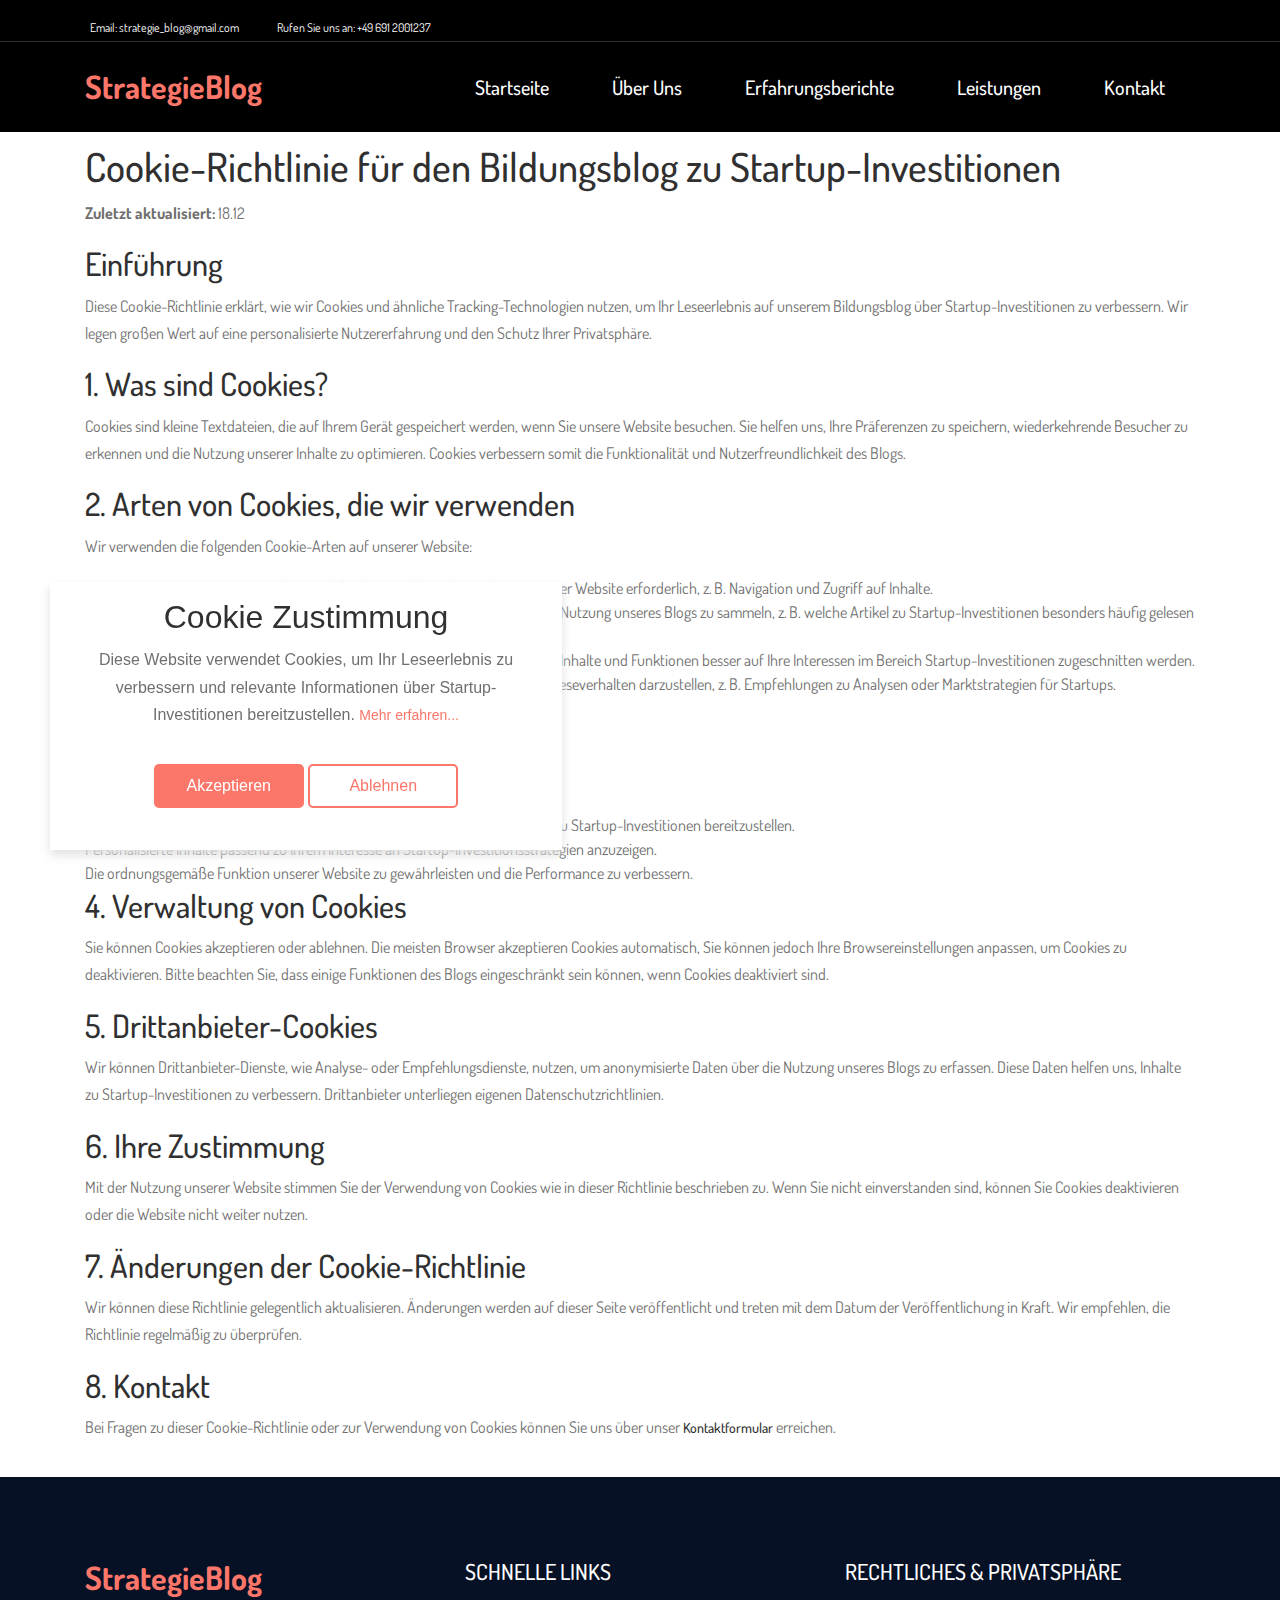
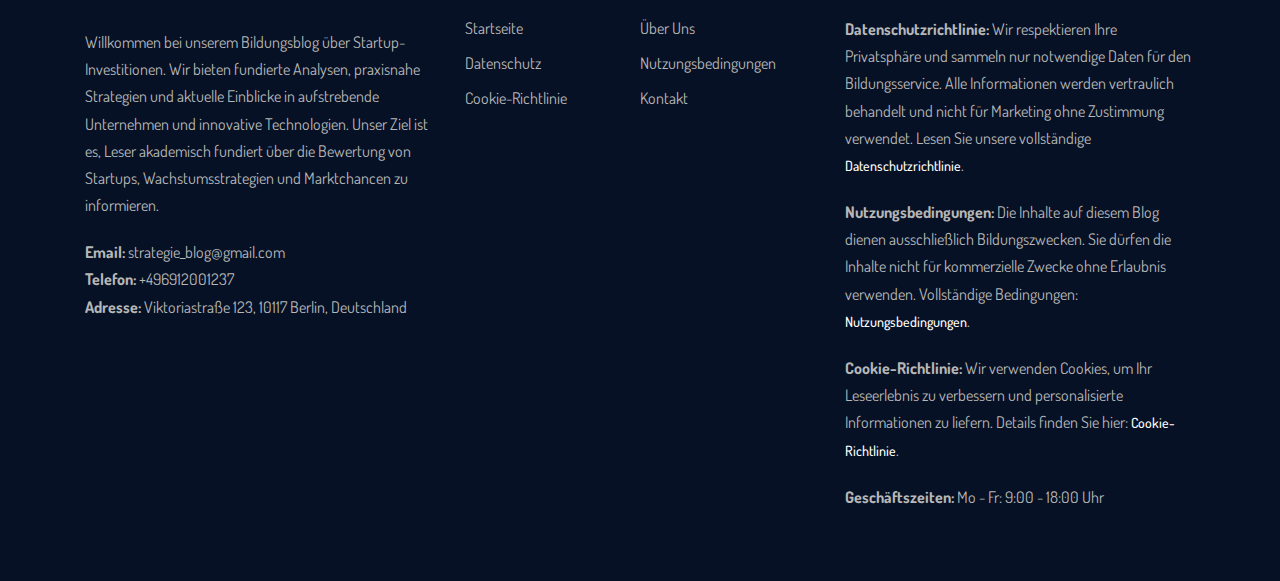
<file: cookie-policy.html>
<!DOCTYPE html>
<html lang="en">
    <head>
        <meta charset="UTF-8" />
        <meta
            name="description"
            content="Startup Insights – Ihr Bildungsblog über Investitionen in Startups. Erhalten Sie fundierte Analysen, praxisnahe Strategien und tiefgehende Einblicke in innovative Geschäftsmodelle. Lernen Sie, wie junge Unternehmen wachsen und Technologien ihre Märkte prägen."
        />
        <meta http-equiv="X-UA-Compatible" content="IE=edge" />

        <meta
            name="viewport"
            content="width=device-width, initial-scale=1, shrink-to-fit=no"
        />
        <!-- The above 4 meta tags *must* come first in the head; any other head content must come *after* these tags -->

        <!-- Title -->
        <title>StrategieBlog</title>

        <!-- Favicon -->
        <link rel="icon" href="img/core-img/favicon.ico" />

        <!-- Core Stylesheet -->
        <link rel="stylesheet" href="style.css" />
    </head>

    <body>
        <!-- Preloader -->
        <div class="preloader d-flex align-items-center justify-content-center">
            <div class="preloader-circle"></div>
            <div class="preloader-img">
                <img src="img/core-img/leaf.png" alt="" />
            </div>
        </div>

        <!-- ##### Header Area Start ##### -->
        <header class="header-area" style="background: #000">
            <!-- ***** Top Header Area ***** -->
            <div class="top-header-area">
                <div class="container">
                    <div class="row">
                        <div class="col-12">
                            <div
                                class="top-header-content d-flex align-items-center justify-content-between"
                            >
                                <!-- Top Header Content -->
                                <div class="top-header-meta">
                                    <a
                                        href="#"
                                        data-toggle="tooltip"
                                        data-placement="bottom"
                                        title="strategie_blog@gmail.com"
                                    >
                                        <i
                                            class="fa fa-envelope-o"
                                            aria-hidden="true"
                                        ></i>
                                        <span
                                            >Email:
                                            strategie_blog@gmail.com</span
                                        >
                                    </a>
                                    <a
                                        href="#"
                                        data-toggle="tooltip"
                                        data-placement="bottom"
                                        title="+49 691 2001237"
                                    >
                                        <i
                                            class="fa fa-phone"
                                            aria-hidden="true"
                                        ></i>
                                        <span
                                            >Rufen Sie uns an: +49 691
                                            2001237</span
                                        >
                                    </a>
                                </div>
                            </div>
                        </div>
                    </div>
                </div>
            </div>

            <!-- ***** Navbar Area ***** -->
            <div class="alazea-main-menu">
                <div class="classy-nav-container breakpoint-off">
                    <div class="container">
                        <!-- Menu -->
                        <nav
                            class="classy-navbar justify-content-between"
                            id="alazeaNav"
                        >
                            <!-- Nav Brand -->
                            <a href="index.html" class="nav-brand">
                                <h2
                                    style="
                                        color: #fc766aff;
                                        font-weight: bold;
                                        margin-bottom: 0px;
                                    "
                                >
                                    StrategieBlog
                                </h2>
                            </a>

                            <!-- Navbar Toggler -->
                            <div class="classy-navbar-toggler">
                                <span class="navbarToggler">
                                    <span></span><span></span><span></span>
                                </span>
                            </div>

                            <!-- Menu -->
                            <div class="classy-menu">
                                <!-- Close Button -->
                                <div class="classycloseIcon">
                                    <div class="cross-wrap">
                                        <span class="top"></span
                                        ><span class="bottom"></span>
                                    </div>
                                </div>

                                <!-- Navbar Start -->
                                <div class="classynav">
                                    <ul>
                                        <li>
                                            <a href="index.html">Startseite</a>
                                        </li>
                                        <li>
                                            <a href="index.html#about"
                                                >Über uns</a
                                            >
                                        </li>
                                        <li>
                                            <a href="index.html#testimonilas"
                                                >Erfahrungsberichte</a
                                            >
                                        </li>
                                        <li>
                                            <a href="index.html#services"
                                                >Leistungen</a
                                            >
                                        </li>
                                        <li>
                                            <a href="index.html#contact"
                                                >Kontakt</a
                                            >
                                        </li>
                                    </ul>
                                </div>
                                <!-- Navbar End -->
                            </div>
                        </nav>

                        <!-- Search Form -->
                        <div class="search-form">
                            <form action="#" method="get">
                                <input
                                    type="search"
                                    name="search"
                                    id="search"
                                    placeholder="Suchbegriffe eingeben &amp; Enter drücken..."
                                />
                                <button type="submit" class="d-none"></button>
                            </form>
                            <!-- Close Icon -->
                            <div class="closeIcon">
                                <i class="fa fa-times" aria-hidden="true"></i>
                            </div>
                        </div>
                    </div>
                </div>
            </div>
        </header>
        <!-- ##### Header Area End ##### -->

        <main>
            <article
                class="container additional-wrapper"
                style="margin-top: 120px"
            >
                <div class="page__content" style="padding: 20px 0px">
                    <h1>
                        Cookie-Richtlinie für den Bildungsblog zu
                        Startup-Investitionen
                    </h1>
                    <p><strong>Zuletzt aktualisiert:</strong> 18.12</p>

                    <h2>Einführung</h2>
                    <p>
                        Diese Cookie-Richtlinie erklärt, wie wir Cookies und
                        ähnliche Tracking-Technologien nutzen, um Ihr
                        Leseerlebnis auf unserem Bildungsblog über
                        Startup-Investitionen zu verbessern. Wir legen großen
                        Wert auf eine personalisierte Nutzererfahrung und den
                        Schutz Ihrer Privatsphäre.
                    </p>

                    <h2>1. Was sind Cookies?</h2>
                    <p>
                        Cookies sind kleine Textdateien, die auf Ihrem Gerät
                        gespeichert werden, wenn Sie unsere Website besuchen.
                        Sie helfen uns, Ihre Präferenzen zu speichern,
                        wiederkehrende Besucher zu erkennen und die Nutzung
                        unserer Inhalte zu optimieren. Cookies verbessern somit
                        die Funktionalität und Nutzerfreundlichkeit des Blogs.
                    </p>

                    <h2>2. Arten von Cookies, die wir verwenden</h2>
                    <p>
                        Wir verwenden die folgenden Cookie-Arten auf unserer
                        Website:
                    </p>
                    <ul>
                        <li>
                            <strong>Notwendige Cookies:</strong> Diese Cookies
                            sind für die grundlegende Funktionalität der Website
                            erforderlich, z. B. Navigation und Zugriff auf
                            Inhalte.
                        </li>
                        <li>
                            <strong>Analyse-Cookies:</strong> Sie ermöglichen
                            uns, anonymisierte Informationen über die Nutzung
                            unseres Blogs zu sammeln, z. B. welche Artikel zu
                            Startup-Investitionen besonders häufig gelesen
                            werden. Diese Daten helfen uns, die Inhalte zu
                            optimieren.
                        </li>
                        <li>
                            <strong>Funktionale Cookies:</strong> Sie speichern
                            Ihre Einstellungen und Präferenzen, damit Inhalte
                            und Funktionen besser auf Ihre Interessen im Bereich
                            Startup-Investitionen zugeschnitten werden.
                        </li>
                        <li>
                            <strong>Inhaltsanpassung:</strong> Diese Cookies
                            helfen, Inhalte passend zu Ihrem bisherigen
                            Leseverhalten darzustellen, z. B. Empfehlungen zu
                            Analysen oder Marktstrategien für Startups.
                        </li>
                    </ul>

                    <h2>3. Verwendung von Cookies</h2>
                    <p>Wir nutzen Cookies, um:</p>
                    <ul>
                        <li>
                            Ihre Leseerfahrung zu verbessern und Ihre
                            Präferenzen zu speichern.
                        </li>
                        <li>
                            Die Nutzung unserer Inhalte zu analysieren, um
                            relevante Artikel und Analysen zu
                            Startup-Investitionen bereitzustellen.
                        </li>
                        <li>
                            Personalisierte Inhalte passend zu Ihrem Interesse
                            an Startup-Investitionsstrategien anzuzeigen.
                        </li>
                        <li>
                            Die ordnungsgemäße Funktion unserer Website zu
                            gewährleisten und die Performance zu verbessern.
                        </li>
                    </ul>

                    <h2>4. Verwaltung von Cookies</h2>
                    <p>
                        Sie können Cookies akzeptieren oder ablehnen. Die
                        meisten Browser akzeptieren Cookies automatisch, Sie
                        können jedoch Ihre Browsereinstellungen anpassen, um
                        Cookies zu deaktivieren. Bitte beachten Sie, dass einige
                        Funktionen des Blogs eingeschränkt sein können, wenn
                        Cookies deaktiviert sind.
                    </p>

                    <h2>5. Drittanbieter-Cookies</h2>
                    <p>
                        Wir können Drittanbieter-Dienste, wie Analyse- oder
                        Empfehlungsdienste, nutzen, um anonymisierte Daten über
                        die Nutzung unseres Blogs zu erfassen. Diese Daten
                        helfen uns, Inhalte zu Startup-Investitionen zu
                        verbessern. Drittanbieter unterliegen eigenen
                        Datenschutzrichtlinien.
                    </p>

                    <h2>6. Ihre Zustimmung</h2>
                    <p>
                        Mit der Nutzung unserer Website stimmen Sie der
                        Verwendung von Cookies wie in dieser Richtlinie
                        beschrieben zu. Wenn Sie nicht einverstanden sind,
                        können Sie Cookies deaktivieren oder die Website nicht
                        weiter nutzen.
                    </p>

                    <h2>7. Änderungen der Cookie-Richtlinie</h2>
                    <p>
                        Wir können diese Richtlinie gelegentlich aktualisieren.
                        Änderungen werden auf dieser Seite veröffentlicht und
                        treten mit dem Datum der Veröffentlichung in Kraft. Wir
                        empfehlen, die Richtlinie regelmäßig zu überprüfen.
                    </p>

                    <h2>8. Kontakt</h2>
                    <p>
                        Bei Fragen zu dieser Cookie-Richtlinie oder zur
                        Verwendung von Cookies können Sie uns über unser
                        <a href="index.html#contact">Kontaktformular</a>
                        erreichen.
                    </p>
                </div>
            </article>
        </main>

        <!-- ##### Footer Area Start ##### -->
        <footer class="footer-area bg-img" style="background: #111111">
            <!-- Main Footer Area -->
            <div class="main-footer-area">
                <div class="container">
                    <div class="row">
                        <!-- Single Footer Widget -->
                        <div class="col-12 col-sm-6 col-lg-4">
                            <div class="single-footer-widget">
                                <div class="footer-logo mb-30">
                                    <a href="index.html" class="nav-brand">
                                        <h2
                                            style="
                                                color: #fc766aff;
                                                font-weight: bold;
                                                margin-bottom: 0px;
                                            "
                                        >
                                            StrategieBlog
                                        </h2>
                                    </a>
                                </div>
                                <p>
                                    Willkommen bei unserem Bildungsblog über
                                    Startup-Investitionen. Wir bieten fundierte
                                    Analysen, praxisnahe Strategien und aktuelle
                                    Einblicke in aufstrebende Unternehmen und
                                    innovative Technologien. Unser Ziel ist es,
                                    Leser akademisch fundiert über die Bewertung
                                    von Startups, Wachstumsstrategien und
                                    Marktchancen zu informieren.
                                </p>
                                <p>
                                    <strong>Email:</strong>
                                    strategie_blog@gmail.com<br />
                                    <strong>Telefon:</strong>
                                    +496912001237<br />
                                    <strong>Adresse:</strong> Viktoriastraße
                                    123, 10117 Berlin, Deutschland
                                </p>
                            </div>
                        </div>

                        <!-- Single Footer Widget -->
                        <div class="col-12 col-sm-6 col-lg-4">
                            <div class="single-footer-widget">
                                <div class="widget-title">
                                    <h5>SCHNELLE LINKS</h5>
                                </div>
                                <nav class="widget-nav">
                                    <ul>
                                        <li>
                                            <a href="index.html">Startseite</a>
                                        </li>
                                        <li>
                                            <a href="index.html#about"
                                                >Über Uns</a
                                            >
                                        </li>
                                        <li>
                                            <a href="privacy-policy.html"
                                                >Datenschutz</a
                                            >
                                        </li>
                                        <li>
                                            <a href="terms-of-use.html"
                                                >Nutzungsbedingungen</a
                                            >
                                        </li>
                                        <li>
                                            <a href="cookie-policy.html"
                                                >Cookie-Richtlinie</a
                                            >
                                        </li>
                                        <li>
                                            <a href="index.html#contact"
                                                >Kontakt</a
                                            >
                                        </li>
                                    </ul>
                                </nav>
                            </div>
                        </div>

                        <!-- Single Footer Widget -->
                        <div class="col-12 col-sm-6 col-lg-4">
                            <div class="single-footer-widget">
                                <div class="widget-title">
                                    <h5>RECHTLICHES & PRIVATSPHÄRE</h5>
                                </div>
                                <p>
                                    <strong>Datenschutzrichtlinie:</strong>
                                    Wir respektieren Ihre Privatsphäre und
                                    sammeln nur notwendige Daten für den
                                    Bildungsservice. Alle Informationen werden
                                    vertraulich behandelt und nicht für
                                    Marketing ohne Zustimmung verwendet. Lesen
                                    Sie unsere vollständige
                                    <a
                                        style="color: #fff"
                                        href="privacy-policy.html"
                                        >Datenschutzrichtlinie</a
                                    >.
                                </p>
                                <p>
                                    <strong>Nutzungsbedingungen:</strong>
                                    Die Inhalte auf diesem Blog dienen
                                    ausschließlich Bildungszwecken. Sie dürfen
                                    die Inhalte nicht für kommerzielle Zwecke
                                    ohne Erlaubnis verwenden. Vollständige
                                    Bedingungen:
                                    <a
                                        style="color: #fff"
                                        href="terms-of-use.html"
                                        >Nutzungsbedingungen</a
                                    >.
                                </p>
                                <p>
                                    <strong>Cookie-Richtlinie:</strong>
                                    Wir verwenden Cookies, um Ihr Leseerlebnis
                                    zu verbessern und personalisierte
                                    Informationen zu liefern. Details finden Sie
                                    hier:
                                    <a
                                        style="color: #fff"
                                        href="cookie-policy.html"
                                        >Cookie-Richtlinie</a
                                    >.
                                </p>
                                <p>
                                    <strong>Geschäftszeiten:</strong> Mo - Fr:
                                    9:00 - 18:00 Uhr
                                </p>
                            </div>
                        </div>
                    </div>
                </div>
            </div>
        </footer>
        <!-- ##### Footer Area End ##### -->

        <!-- Cookie banner -->
        <div class="cookie-wrapper show">
            <div>
                <i class="bx bx-cookie"></i>
                <h2 style="text-align: center">Cookie Zustimmung</h2>
            </div>

            <div class="data">
                <p>
                    Diese Website verwendet Cookies, um Ihr Leseerlebnis zu
                    verbessern und relevante Informationen über
                    Startup-Investitionen bereitzustellen.
                    <a href="cookie-policy.html">Mehr erfahren...</a>
                </p>
            </div>

            <div class="buttons">
                <button class="cookie-button" id="acceptBtn">
                    Akzeptieren
                </button>
                <button class="cookie-button" id="declineBtn">Ablehnen</button>
            </div>
        </div>
        <!-- End Cookie banner -->

        <!-- ##### All Javascript Files ##### -->
        <!-- jQuery-2.2.4 js -->
        <script src="js/jquery/jquery-2.2.4.min.js"></script>
        <!-- Popper js -->
        <script src="js/bootstrap/popper.min.js"></script>
        <!-- Bootstrap js -->
        <script src="js/bootstrap/bootstrap.min.js"></script>
        <!-- All Plugins js -->
        <script src="js/plugins/plugins.js"></script>
        <!-- Active js -->
        <script src="js/active.js"></script>
        <script src="js/cookiebanner.js"></script>
    </body>
</html>
</file>
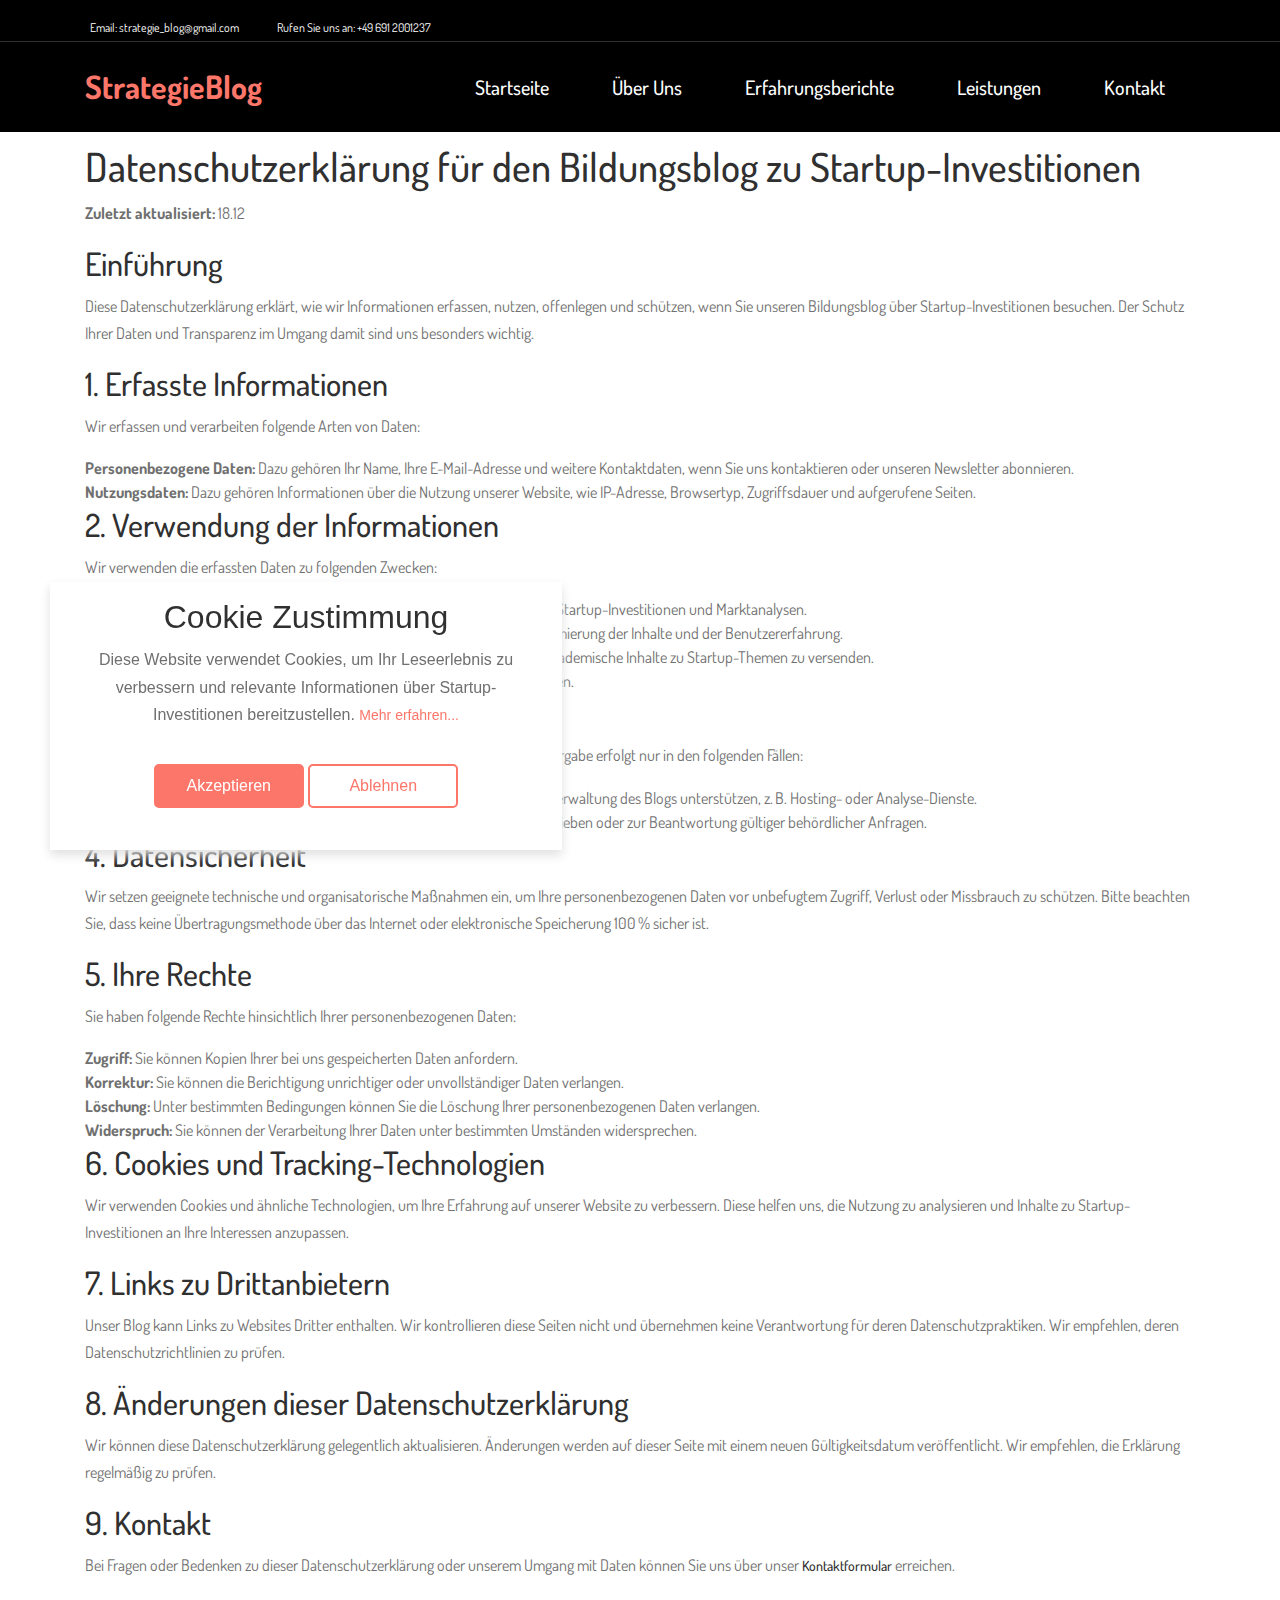
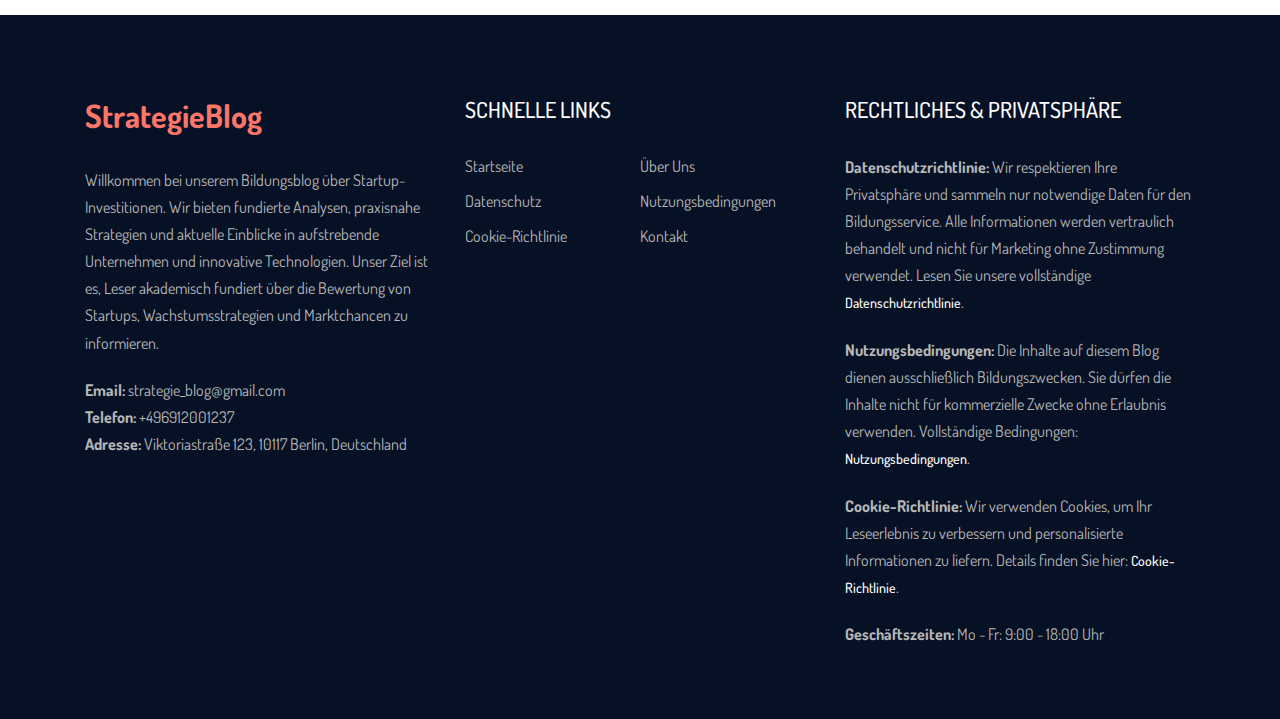
<file: privacy-policy.html>
<!DOCTYPE html>
<html lang="en">
    <head>
        <meta charset="UTF-8" />
        <meta
            name="description"
            content="Startup Insights – Ihr Bildungsblog über Investitionen in Startups. Erhalten Sie fundierte Analysen, praxisnahe Strategien und tiefgehende Einblicke in innovative Geschäftsmodelle. Lernen Sie, wie junge Unternehmen wachsen und Technologien ihre Märkte prägen."
        />
        <meta http-equiv="X-UA-Compatible" content="IE=edge" />

        <meta
            name="viewport"
            content="width=device-width, initial-scale=1, shrink-to-fit=no"
        />
        <!-- The above 4 meta tags *must* come first in the head; any other head content must come *after* these tags -->

        <!-- Title -->
        <title>StrategieBlog</title>

        <!-- Favicon -->
        <link rel="icon" href="img/core-img/favicon.ico" />

        <!-- Core Stylesheet -->
        <link rel="stylesheet" href="style.css" />
    </head>

    <body>
        <!-- Preloader -->
        <div class="preloader d-flex align-items-center justify-content-center">
            <div class="preloader-circle"></div>
            <div class="preloader-img">
                <img src="img/core-img/leaf.png" alt="" />
            </div>
        </div>

        <!-- ##### Header Area Start ##### -->
        <header class="header-area" style="background: #000">
            <!-- ***** Top Header Area ***** -->
            <div class="top-header-area">
                <div class="container">
                    <div class="row">
                        <div class="col-12">
                            <div
                                class="top-header-content d-flex align-items-center justify-content-between"
                            >
                                <!-- Top Header Content -->
                                <div class="top-header-meta">
                                    <a
                                        href="#"
                                        data-toggle="tooltip"
                                        data-placement="bottom"
                                        title="strategie_blog@gmail.com"
                                    >
                                        <i
                                            class="fa fa-envelope-o"
                                            aria-hidden="true"
                                        ></i>
                                        <span
                                            >Email:
                                            strategie_blog@gmail.com</span
                                        >
                                    </a>
                                    <a
                                        href="#"
                                        data-toggle="tooltip"
                                        data-placement="bottom"
                                        title="+49 691 2001237"
                                    >
                                        <i
                                            class="fa fa-phone"
                                            aria-hidden="true"
                                        ></i>
                                        <span
                                            >Rufen Sie uns an: +49 691
                                            2001237</span
                                        >
                                    </a>
                                </div>
                            </div>
                        </div>
                    </div>
                </div>
            </div>

            <!-- ***** Navbar Area ***** -->
            <div class="alazea-main-menu">
                <div class="classy-nav-container breakpoint-off">
                    <div class="container">
                        <!-- Menu -->
                        <nav
                            class="classy-navbar justify-content-between"
                            id="alazeaNav"
                        >
                            <!-- Nav Brand -->
                            <a href="index.html" class="nav-brand">
                                <h2
                                    style="
                                        color: #fc766aff;
                                        font-weight: bold;
                                        margin-bottom: 0px;
                                    "
                                >
                                    StrategieBlog
                                </h2>
                            </a>

                            <!-- Navbar Toggler -->
                            <div class="classy-navbar-toggler">
                                <span class="navbarToggler">
                                    <span></span><span></span><span></span>
                                </span>
                            </div>

                            <!-- Menu -->
                            <div class="classy-menu">
                                <!-- Close Button -->
                                <div class="classycloseIcon">
                                    <div class="cross-wrap">
                                        <span class="top"></span
                                        ><span class="bottom"></span>
                                    </div>
                                </div>

                                <!-- Navbar Start -->
                                <div class="classynav">
                                    <ul>
                                        <li>
                                            <a href="index.html">Startseite</a>
                                        </li>
                                        <li>
                                            <a href="index.html#about"
                                                >Über uns</a
                                            >
                                        </li>
                                        <li>
                                            <a href="index.html#testimonilas"
                                                >Erfahrungsberichte</a
                                            >
                                        </li>
                                        <li>
                                            <a href="index.html#services"
                                                >Leistungen</a
                                            >
                                        </li>
                                        <li>
                                            <a href="index.html#contact"
                                                >Kontakt</a
                                            >
                                        </li>
                                    </ul>
                                </div>
                                <!-- Navbar End -->
                            </div>
                        </nav>

                        <!-- Search Form -->
                        <div class="search-form">
                            <form action="#" method="get">
                                <input
                                    type="search"
                                    name="search"
                                    id="search"
                                    placeholder="Suchbegriffe eingeben &amp; Enter drücken..."
                                />
                                <button type="submit" class="d-none"></button>
                            </form>
                            <!-- Close Icon -->
                            <div class="closeIcon">
                                <i class="fa fa-times" aria-hidden="true"></i>
                            </div>
                        </div>
                    </div>
                </div>
            </div>
        </header>
        <!-- ##### Header Area End ##### -->

        <main>
            <article
                class="container additional-wrapper"
                style="margin-top: 120px"
            >
                <div class="page__content" style="padding: 20px 0px">
                    <h1>
                        Datenschutzerklärung für den Bildungsblog zu
                        Startup-Investitionen
                    </h1>
                    <p><strong>Zuletzt aktualisiert:</strong> 18.12</p>

                    <h2>Einführung</h2>
                    <p>
                        Diese Datenschutzerklärung erklärt, wie wir
                        Informationen erfassen, nutzen, offenlegen und schützen,
                        wenn Sie unseren Bildungsblog über Startup-Investitionen
                        besuchen. Der Schutz Ihrer Daten und Transparenz im
                        Umgang damit sind uns besonders wichtig.
                    </p>

                    <h2>1. Erfasste Informationen</h2>
                    <p>
                        Wir erfassen und verarbeiten folgende Arten von Daten:
                    </p>
                    <ul>
                        <li>
                            <strong>Personenbezogene Daten:</strong> Dazu
                            gehören Ihr Name, Ihre E-Mail-Adresse und weitere
                            Kontaktdaten, wenn Sie uns kontaktieren oder unseren
                            Newsletter abonnieren.
                        </li>
                        <li>
                            <strong>Nutzungsdaten:</strong> Dazu gehören
                            Informationen über die Nutzung unserer Website, wie
                            IP-Adresse, Browsertyp, Zugriffsdauer und
                            aufgerufene Seiten.
                        </li>
                    </ul>

                    <h2>2. Verwendung der Informationen</h2>
                    <p>
                        Wir verwenden die erfassten Daten zu folgenden Zwecken:
                    </p>
                    <ul>
                        <li>
                            <strong>Bereitstellung von Inhalten:</strong> Zur
                            Veröffentlichung hochwertiger Inhalte über
                            Startup-Investitionen und Marktanalysen.
                        </li>
                        <li>
                            <strong>Verbesserung des Blogs:</strong> Nutzung von
                            Feedback und Nutzungsdaten zur Optimierung der
                            Inhalte und der Benutzererfahrung.
                        </li>
                        <li>
                            <strong>Kommunikation:</strong> Nutzung Ihrer
                            Kontaktdaten, um Updates, Newsletter und akademische
                            Inhalte zu Startup-Themen zu versenden.
                        </li>
                        <li>
                            <strong>Rechtliche Zwecke:</strong> Einhaltung
                            geltender Datenschutzgesetze und -vorschriften.
                        </li>
                    </ul>

                    <h2>3. Weitergabe von Informationen</h2>
                    <p>
                        Wir verkaufen oder vermieten Ihre personenbezogenen
                        Daten nicht. Eine Weitergabe erfolgt nur in den
                        folgenden Fällen:
                    </p>
                    <ul>
                        <li>
                            <strong>Serviceanbieter:</strong> Wir können Daten
                            mit Drittanbietern teilen, die uns bei der
                            Verwaltung des Blogs unterstützen, z. B. Hosting-
                            oder Analyse-Dienste.
                        </li>
                        <li>
                            <strong>Rechtliche Anforderungen:</strong>
                            Offenlegung Ihrer Daten, falls gesetzlich
                            vorgeschrieben oder zur Beantwortung gültiger
                            behördlicher Anfragen.
                        </li>
                    </ul>

                    <h2>4. Datensicherheit</h2>
                    <p>
                        Wir setzen geeignete technische und organisatorische
                        Maßnahmen ein, um Ihre personenbezogenen Daten vor
                        unbefugtem Zugriff, Verlust oder Missbrauch zu schützen.
                        Bitte beachten Sie, dass keine Übertragungsmethode über
                        das Internet oder elektronische Speicherung 100 % sicher
                        ist.
                    </p>

                    <h2>5. Ihre Rechte</h2>
                    <p>
                        Sie haben folgende Rechte hinsichtlich Ihrer
                        personenbezogenen Daten:
                    </p>
                    <ul>
                        <li>
                            <strong>Zugriff:</strong> Sie können Kopien Ihrer
                            bei uns gespeicherten Daten anfordern.
                        </li>
                        <li>
                            <strong>Korrektur:</strong> Sie können die
                            Berichtigung unrichtiger oder unvollständiger Daten
                            verlangen.
                        </li>
                        <li>
                            <strong>Löschung:</strong> Unter bestimmten
                            Bedingungen können Sie die Löschung Ihrer
                            personenbezogenen Daten verlangen.
                        </li>
                        <li>
                            <strong>Widerspruch:</strong> Sie können der
                            Verarbeitung Ihrer Daten unter bestimmten Umständen
                            widersprechen.
                        </li>
                    </ul>

                    <h2>6. Cookies und Tracking-Technologien</h2>
                    <p>
                        Wir verwenden Cookies und ähnliche Technologien, um Ihre
                        Erfahrung auf unserer Website zu verbessern. Diese
                        helfen uns, die Nutzung zu analysieren und Inhalte zu
                        Startup-Investitionen an Ihre Interessen anzupassen.
                    </p>

                    <h2>7. Links zu Drittanbietern</h2>
                    <p>
                        Unser Blog kann Links zu Websites Dritter enthalten. Wir
                        kontrollieren diese Seiten nicht und übernehmen keine
                        Verantwortung für deren Datenschutzpraktiken. Wir
                        empfehlen, deren Datenschutzrichtlinien zu prüfen.
                    </p>

                    <h2>8. Änderungen dieser Datenschutzerklärung</h2>
                    <p>
                        Wir können diese Datenschutzerklärung gelegentlich
                        aktualisieren. Änderungen werden auf dieser Seite mit
                        einem neuen Gültigkeitsdatum veröffentlicht. Wir
                        empfehlen, die Erklärung regelmäßig zu prüfen.
                    </p>

                    <h2>9. Kontakt</h2>
                    <p>
                        Bei Fragen oder Bedenken zu dieser Datenschutzerklärung
                        oder unserem Umgang mit Daten können Sie uns über unser
                        <a href="index.html#contact">Kontaktformular</a>
                        erreichen.
                    </p>
                </div>
            </article>
        </main>

        <!-- ##### Footer Area Start ##### -->
        <footer class="footer-area bg-img" style="background: #111111">
            <!-- Main Footer Area -->
            <div class="main-footer-area">
                <div class="container">
                    <div class="row">
                        <!-- Single Footer Widget -->
                        <div class="col-12 col-sm-6 col-lg-4">
                            <div class="single-footer-widget">
                                <div class="footer-logo mb-30">
                                    <a href="index.html" class="nav-brand">
                                        <h2
                                            style="
                                                color: #fc766aff;
                                                font-weight: bold;
                                                margin-bottom: 0px;
                                            "
                                        >
                                            StrategieBlog
                                        </h2>
                                    </a>
                                </div>
                                <p>
                                    Willkommen bei unserem Bildungsblog über
                                    Startup-Investitionen. Wir bieten fundierte
                                    Analysen, praxisnahe Strategien und aktuelle
                                    Einblicke in aufstrebende Unternehmen und
                                    innovative Technologien. Unser Ziel ist es,
                                    Leser akademisch fundiert über die Bewertung
                                    von Startups, Wachstumsstrategien und
                                    Marktchancen zu informieren.
                                </p>
                                <p>
                                    <strong>Email:</strong>
                                    strategie_blog@gmail.com<br />
                                    <strong>Telefon:</strong>
                                    +496912001237<br />
                                    <strong>Adresse:</strong> Viktoriastraße
                                    123, 10117 Berlin, Deutschland
                                </p>
                            </div>
                        </div>

                        <!-- Single Footer Widget -->
                        <div class="col-12 col-sm-6 col-lg-4">
                            <div class="single-footer-widget">
                                <div class="widget-title">
                                    <h5>SCHNELLE LINKS</h5>
                                </div>
                                <nav class="widget-nav">
                                    <ul>
                                        <li>
                                            <a href="index.html">Startseite</a>
                                        </li>
                                        <li>
                                            <a href="index.html#about"
                                                >Über Uns</a
                                            >
                                        </li>
                                        <li>
                                            <a href="privacy-policy.html"
                                                >Datenschutz</a
                                            >
                                        </li>
                                        <li>
                                            <a href="terms-of-use.html"
                                                >Nutzungsbedingungen</a
                                            >
                                        </li>
                                        <li>
                                            <a href="cookie-policy.html"
                                                >Cookie-Richtlinie</a
                                            >
                                        </li>
                                        <li>
                                            <a href="index.html#contact"
                                                >Kontakt</a
                                            >
                                        </li>
                                    </ul>
                                </nav>
                            </div>
                        </div>

                        <!-- Single Footer Widget -->
                        <div class="col-12 col-sm-6 col-lg-4">
                            <div class="single-footer-widget">
                                <div class="widget-title">
                                    <h5>RECHTLICHES & PRIVATSPHÄRE</h5>
                                </div>
                                <p>
                                    <strong>Datenschutzrichtlinie:</strong>
                                    Wir respektieren Ihre Privatsphäre und
                                    sammeln nur notwendige Daten für den
                                    Bildungsservice. Alle Informationen werden
                                    vertraulich behandelt und nicht für
                                    Marketing ohne Zustimmung verwendet. Lesen
                                    Sie unsere vollständige
                                    <a
                                        style="color: #fff"
                                        href="privacy-policy.html"
                                        >Datenschutzrichtlinie</a
                                    >.
                                </p>
                                <p>
                                    <strong>Nutzungsbedingungen:</strong>
                                    Die Inhalte auf diesem Blog dienen
                                    ausschließlich Bildungszwecken. Sie dürfen
                                    die Inhalte nicht für kommerzielle Zwecke
                                    ohne Erlaubnis verwenden. Vollständige
                                    Bedingungen:
                                    <a
                                        style="color: #fff"
                                        href="terms-of-use.html"
                                        >Nutzungsbedingungen</a
                                    >.
                                </p>
                                <p>
                                    <strong>Cookie-Richtlinie:</strong>
                                    Wir verwenden Cookies, um Ihr Leseerlebnis
                                    zu verbessern und personalisierte
                                    Informationen zu liefern. Details finden Sie
                                    hier:
                                    <a
                                        style="color: #fff"
                                        href="cookie-policy.html"
                                        >Cookie-Richtlinie</a
                                    >.
                                </p>
                                <p>
                                    <strong>Geschäftszeiten:</strong> Mo - Fr:
                                    9:00 - 18:00 Uhr
                                </p>
                            </div>
                        </div>
                    </div>
                </div>
            </div>
        </footer>
        <!-- ##### Footer Area End ##### -->

        <!-- Cookie banner -->
        <div class="cookie-wrapper show">
            <div>
                <i class="bx bx-cookie"></i>
                <h2 style="text-align: center">Cookie Zustimmung</h2>
            </div>

            <div class="data">
                <p>
                    Diese Website verwendet Cookies, um Ihr Leseerlebnis zu
                    verbessern und relevante Informationen über
                    Startup-Investitionen bereitzustellen.
                    <a href="cookie-policy.html">Mehr erfahren...</a>
                </p>
            </div>

            <div class="buttons">
                <button class="cookie-button" id="acceptBtn">
                    Akzeptieren
                </button>
                <button class="cookie-button" id="declineBtn">Ablehnen</button>
            </div>
        </div>
        <!-- End Cookie banner -->

        <!-- ##### All Javascript Files ##### -->
        <!-- jQuery (Google Hosted Libraries) -->
        <script src="https://ajax.googleapis.com/ajax/libs/jquery/3.6.0/jquery.min.js"></script>

        <!-- Popper.js (CDNJS) -->
        <script
            src="https://cdnjs.cloudflare.com/ajax/libs/popper.js/2.11.8/umd/popper.min.js"
            crossorigin="anonymous"
            referrerpolicy="no-referrer"
        ></script>

        <!-- Bootstrap JS (Bootstrap CDN) -->
        <script
            src="https://cdn.jsdelivr.net/npm/bootstrap@5.3.2/dist/js/bootstrap.bundle.min.js"
            crossorigin="anonymous"
        ></script>

        <!-- All Plugins js -->
        <script src="js/plugins/plugins.js"></script>

        <!-- Active js -->
        <script src="js/active.js"></script>

        <!-- Cookie Banner js -->
        <script src="js/cookiebanner.js"></script>
    </body>
</html>
</file>
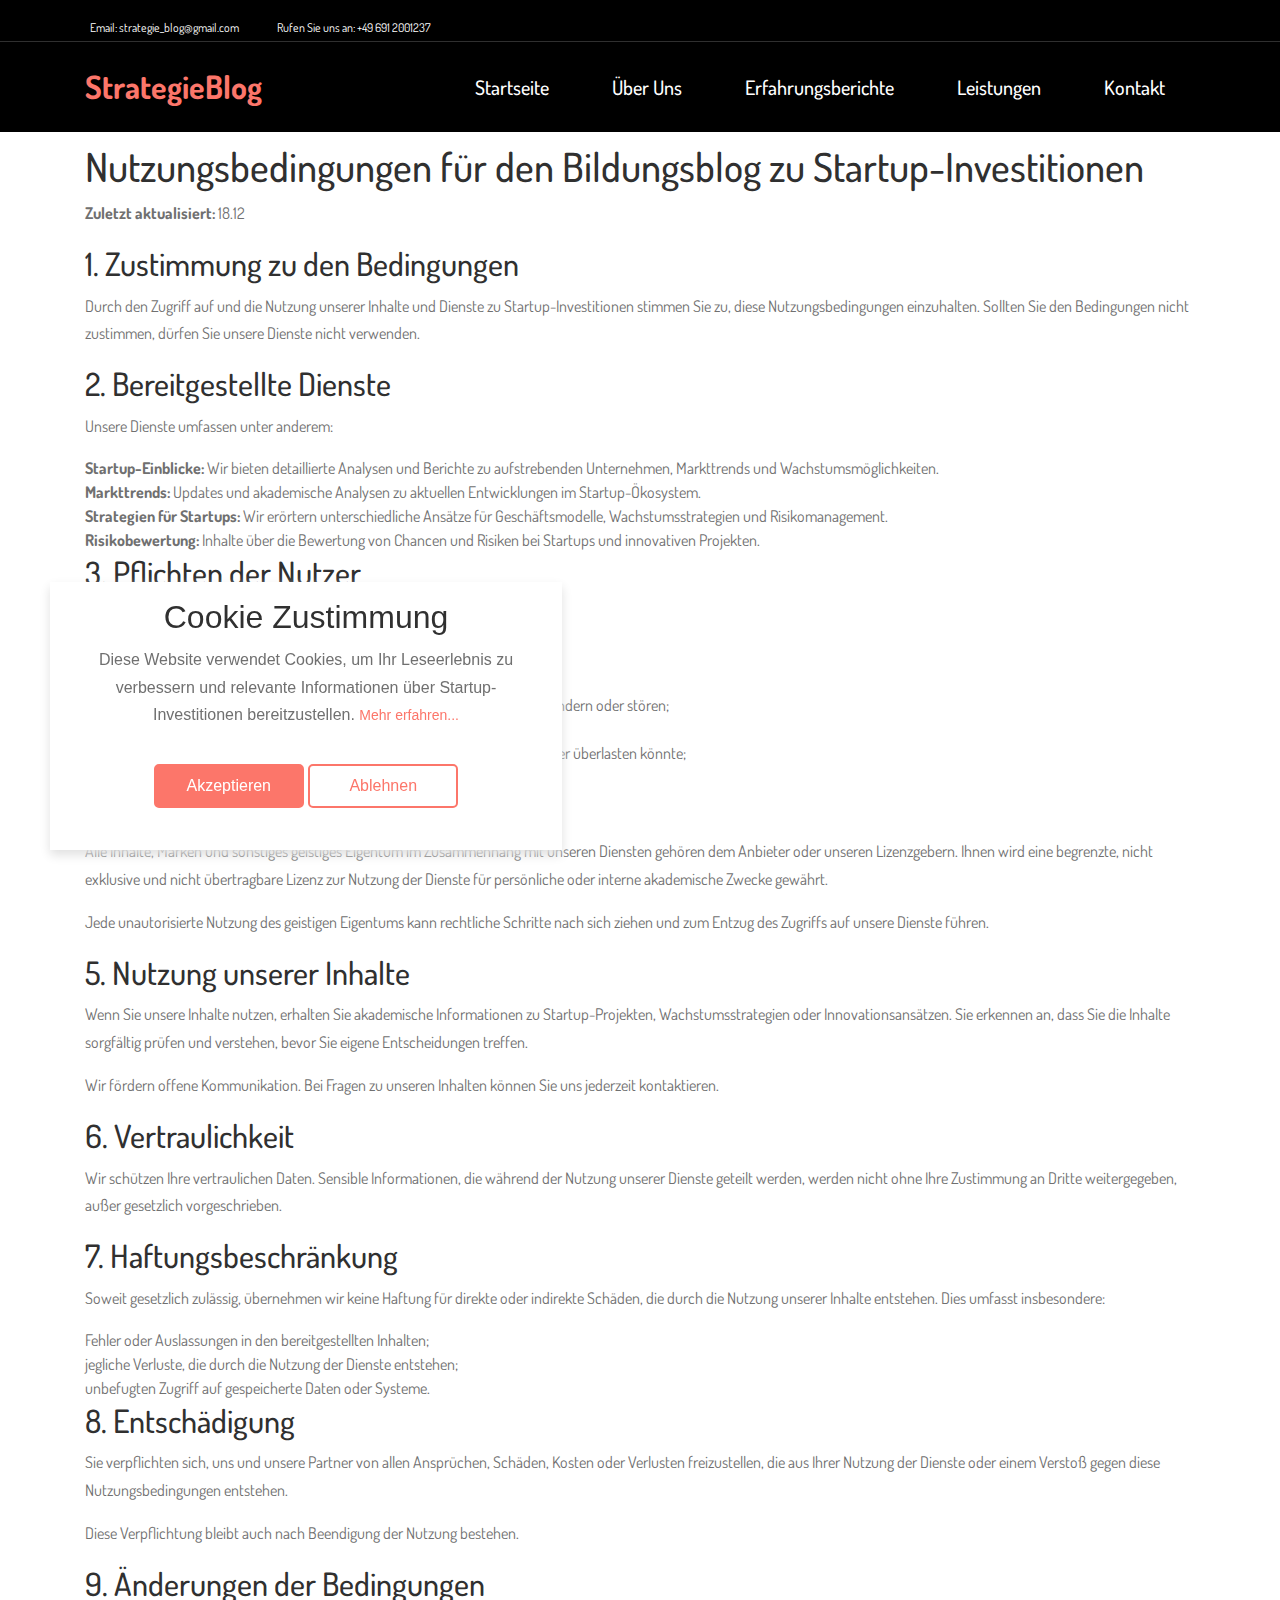
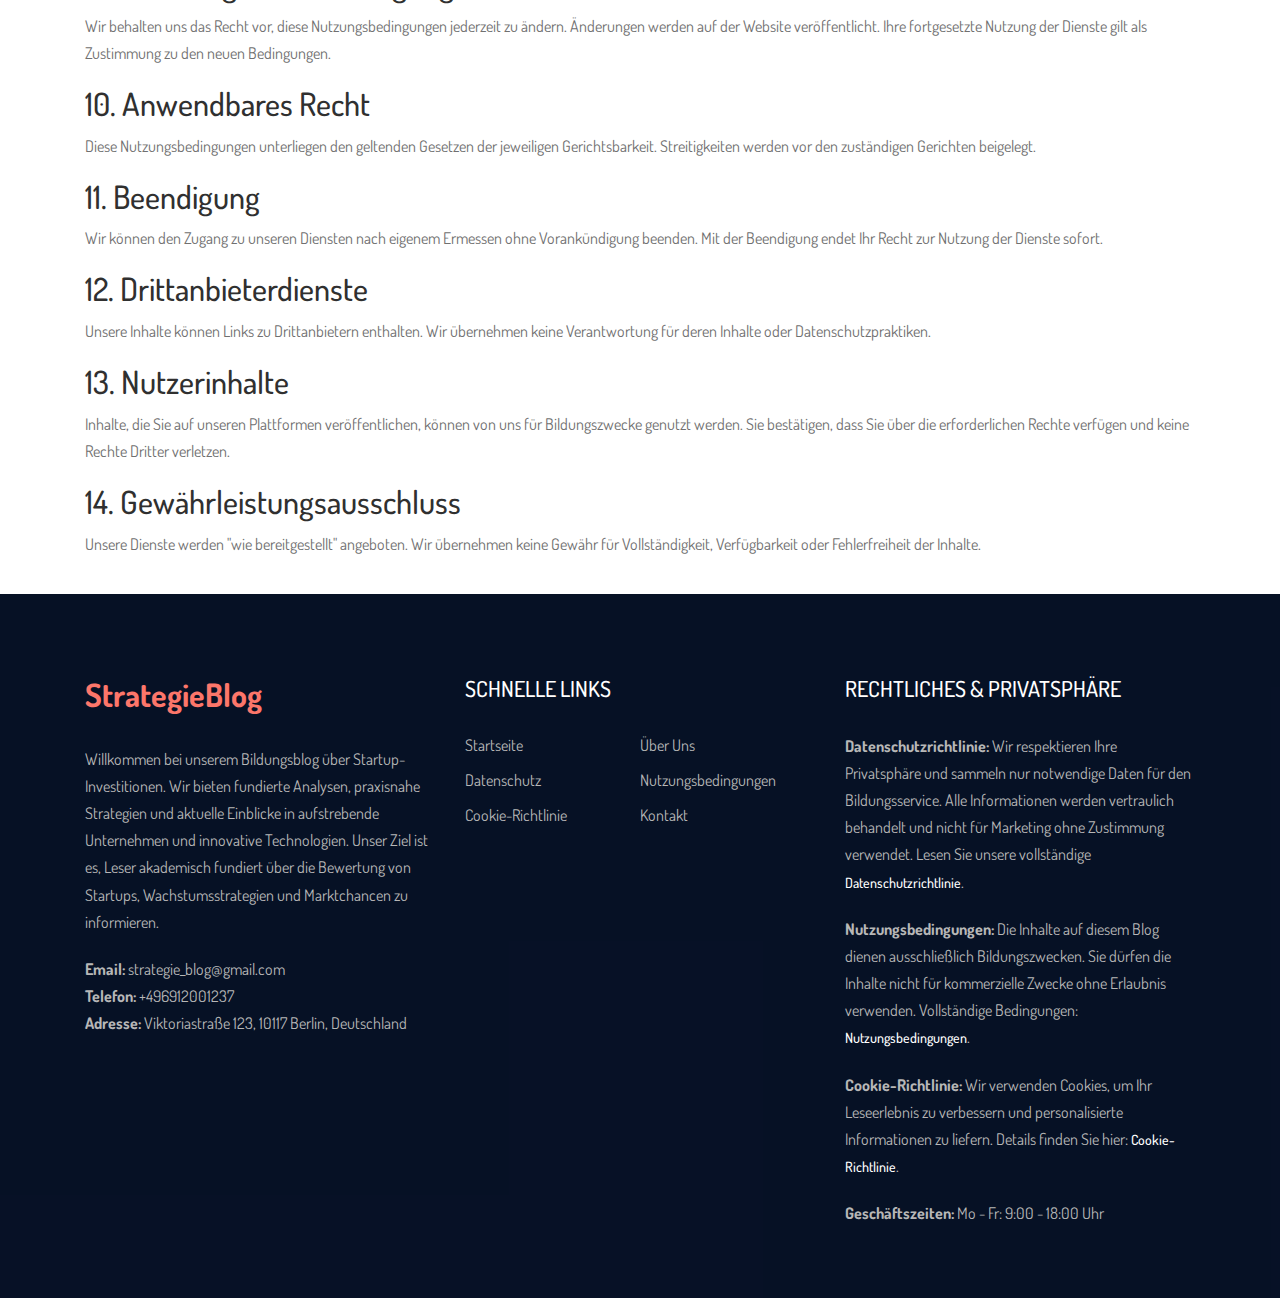
<file: terms-of-use.html>
<!DOCTYPE html>
<html lang="en">
    <head>
        <meta charset="UTF-8" />
        <meta
            name="description"
            content="Startup Insights – Ihr Bildungsblog über Investitionen in Startups. Erhalten Sie fundierte Analysen, praxisnahe Strategien und tiefgehende Einblicke in innovative Geschäftsmodelle. Lernen Sie, wie junge Unternehmen wachsen und Technologien ihre Märkte prägen."
        />
        <meta http-equiv="X-UA-Compatible" content="IE=edge" />

        <meta
            name="viewport"
            content="width=device-width, initial-scale=1, shrink-to-fit=no"
        />
        <!-- The above 4 meta tags *must* come first in the head; any other head content must come *after* these tags -->

        <!-- Title -->
        <title>StrategieBlog</title>

        <!-- Favicon -->
        <link rel="icon" href="img/core-img/favicon.ico" />

        <!-- Core Stylesheet -->
        <link rel="stylesheet" href="style.css" />
    </head>

    <body>
        <!-- Preloader -->
        <div class="preloader d-flex align-items-center justify-content-center">
            <div class="preloader-circle"></div>
            <div class="preloader-img">
                <img src="img/core-img/leaf.png" alt="" />
            </div>
        </div>

        <!-- ##### Header Area Start ##### -->
        <header class="header-area" style="background: #000">
            <!-- ***** Top Header Area ***** -->
            <div class="top-header-area">
                <div class="container">
                    <div class="row">
                        <div class="col-12">
                            <div
                                class="top-header-content d-flex align-items-center justify-content-between"
                            >
                                <!-- Top Header Content -->
                                <div class="top-header-meta">
                                    <a
                                        href="#"
                                        data-toggle="tooltip"
                                        data-placement="bottom"
                                        title="strategie_blog@gmail.com"
                                    >
                                        <i
                                            class="fa fa-envelope-o"
                                            aria-hidden="true"
                                        ></i>
                                        <span
                                            >Email:
                                            strategie_blog@gmail.com</span
                                        >
                                    </a>
                                    <a
                                        href="#"
                                        data-toggle="tooltip"
                                        data-placement="bottom"
                                        title="+49 691 2001237"
                                    >
                                        <i
                                            class="fa fa-phone"
                                            aria-hidden="true"
                                        ></i>
                                        <span
                                            >Rufen Sie uns an: +49 691
                                            2001237</span
                                        >
                                    </a>
                                </div>
                            </div>
                        </div>
                    </div>
                </div>
            </div>

            <!-- ***** Navbar Area ***** -->
            <div class="alazea-main-menu">
                <div class="classy-nav-container breakpoint-off">
                    <div class="container">
                        <!-- Menu -->
                        <nav
                            class="classy-navbar justify-content-between"
                            id="alazeaNav"
                        >
                            <!-- Nav Brand -->
                            <a href="index.html" class="nav-brand">
                                <h2
                                    style="
                                        color: #fc766aff;
                                        font-weight: bold;
                                        margin-bottom: 0px;
                                    "
                                >
                                    StrategieBlog
                                </h2>
                            </a>

                            <!-- Navbar Toggler -->
                            <div class="classy-navbar-toggler">
                                <span class="navbarToggler">
                                    <span></span><span></span><span></span>
                                </span>
                            </div>

                            <!-- Menu -->
                            <div class="classy-menu">
                                <!-- Close Button -->
                                <div class="classycloseIcon">
                                    <div class="cross-wrap">
                                        <span class="top"></span
                                        ><span class="bottom"></span>
                                    </div>
                                </div>

                                <!-- Navbar Start -->
                                <div class="classynav">
                                    <ul>
                                        <li>
                                            <a href="index.html">Startseite</a>
                                        </li>
                                        <li>
                                            <a href="index.html#about"
                                                >Über uns</a
                                            >
                                        </li>
                                        <li>
                                            <a href="index.html#testimonilas"
                                                >Erfahrungsberichte</a
                                            >
                                        </li>
                                        <li>
                                            <a href="index.html#services"
                                                >Leistungen</a
                                            >
                                        </li>
                                        <li>
                                            <a href="index.html#contact"
                                                >Kontakt</a
                                            >
                                        </li>
                                    </ul>
                                </div>
                                <!-- Navbar End -->
                            </div>
                        </nav>

                        <!-- Search Form -->
                        <div class="search-form">
                            <form action="#" method="get">
                                <input
                                    type="search"
                                    name="search"
                                    id="search"
                                    placeholder="Suchbegriffe eingeben &amp; Enter drücken..."
                                />
                                <button type="submit" class="d-none"></button>
                            </form>
                            <!-- Close Icon -->
                            <div class="closeIcon">
                                <i class="fa fa-times" aria-hidden="true"></i>
                            </div>
                        </div>
                    </div>
                </div>
            </div>
        </header>
        <!-- ##### Header Area End ##### -->

        <main>
            <article
                class="container additional-wrapper"
                style="margin-top: 120px"
            >
                <div class="page__content" style="padding: 20px 0px">
                    <h1>
                        Nutzungsbedingungen für den Bildungsblog zu
                        Startup-Investitionen
                    </h1>
                    <p><strong>Zuletzt aktualisiert:</strong> 18.12</p>

                    <h2>1. Zustimmung zu den Bedingungen</h2>
                    <p>
                        Durch den Zugriff auf und die Nutzung unserer Inhalte
                        und Dienste zu Startup-Investitionen stimmen Sie zu,
                        diese Nutzungsbedingungen einzuhalten. Sollten Sie den
                        Bedingungen nicht zustimmen, dürfen Sie unsere Dienste
                        nicht verwenden.
                    </p>

                    <h2>2. Bereitgestellte Dienste</h2>
                    <p>Unsere Dienste umfassen unter anderem:</p>
                    <ul>
                        <li>
                            <strong>Startup-Einblicke:</strong> Wir bieten
                            detaillierte Analysen und Berichte zu aufstrebenden
                            Unternehmen, Markttrends und Wachstumsmöglichkeiten.
                        </li>
                        <li>
                            <strong>Markttrends:</strong> Updates und
                            akademische Analysen zu aktuellen Entwicklungen im
                            Startup-Ökosystem.
                        </li>
                        <li>
                            <strong>Strategien für Startups:</strong> Wir
                            erörtern unterschiedliche Ansätze für
                            Geschäftsmodelle, Wachstumsstrategien und
                            Risikomanagement.
                        </li>
                        <li>
                            <strong>Risikobewertung:</strong> Inhalte über die
                            Bewertung von Chancen und Risiken bei Startups und
                            innovativen Projekten.
                        </li>
                    </ul>

                    <h2>3. Pflichten der Nutzer</h2>
                    <p>Als Nutzer unserer Dienste stimmen Sie zu:</p>
                    <ul>
                        <li>
                            korrekte und vollständige Angaben bei der Nutzung
                            unserer Dienste zu machen;
                        </li>
                        <li>
                            unsere Dienste nur für legale und akademische Zwecke
                            zu verwenden;
                        </li>
                        <li>
                            keine Aktivitäten auszuführen, die andere Nutzer an
                            der Nutzung der Dienste hindern oder stören;
                        </li>
                        <li>alle geltenden Gesetze einzuhalten;</li>
                        <li>
                            die Dienste nicht auf eine Weise zu verwenden, die
                            Systeme beeinträchtigen oder überlasten könnte;
                        </li>
                        <li>
                            keinen unbefugten Zugriff auf Dienste, Systeme oder
                            Netzwerke zu versuchen.
                        </li>
                    </ul>

                    <h2>4. Geistiges Eigentum</h2>
                    <p>
                        Alle Inhalte, Marken und sonstiges geistiges Eigentum im
                        Zusammenhang mit unseren Diensten gehören dem Anbieter
                        oder unseren Lizenzgebern. Ihnen wird eine begrenzte,
                        nicht exklusive und nicht übertragbare Lizenz zur
                        Nutzung der Dienste für persönliche oder interne
                        akademische Zwecke gewährt.
                    </p>
                    <p>
                        Jede unautorisierte Nutzung des geistigen Eigentums kann
                        rechtliche Schritte nach sich ziehen und zum Entzug des
                        Zugriffs auf unsere Dienste führen.
                    </p>

                    <h2>5. Nutzung unserer Inhalte</h2>
                    <p>
                        Wenn Sie unsere Inhalte nutzen, erhalten Sie akademische
                        Informationen zu Startup-Projekten, Wachstumsstrategien
                        oder Innovationsansätzen. Sie erkennen an, dass Sie die
                        Inhalte sorgfältig prüfen und verstehen, bevor Sie
                        eigene Entscheidungen treffen.
                    </p>
                    <p>
                        Wir fördern offene Kommunikation. Bei Fragen zu unseren
                        Inhalten können Sie uns jederzeit kontaktieren.
                    </p>

                    <h2>6. Vertraulichkeit</h2>
                    <p>
                        Wir schützen Ihre vertraulichen Daten. Sensible
                        Informationen, die während der Nutzung unserer Dienste
                        geteilt werden, werden nicht ohne Ihre Zustimmung an
                        Dritte weitergegeben, außer gesetzlich vorgeschrieben.
                    </p>

                    <h2>7. Haftungsbeschränkung</h2>
                    <p>
                        Soweit gesetzlich zulässig, übernehmen wir keine Haftung
                        für direkte oder indirekte Schäden, die durch die
                        Nutzung unserer Inhalte entstehen. Dies umfasst
                        insbesondere:
                    </p>
                    <ul>
                        <li>
                            Fehler oder Auslassungen in den bereitgestellten
                            Inhalten;
                        </li>
                        <li>
                            jegliche Verluste, die durch die Nutzung der Dienste
                            entstehen;
                        </li>
                        <li>
                            unbefugten Zugriff auf gespeicherte Daten oder
                            Systeme.
                        </li>
                    </ul>

                    <h2>8. Entschädigung</h2>
                    <p>
                        Sie verpflichten sich, uns und unsere Partner von allen
                        Ansprüchen, Schäden, Kosten oder Verlusten
                        freizustellen, die aus Ihrer Nutzung der Dienste oder
                        einem Verstoß gegen diese Nutzungsbedingungen entstehen.
                    </p>
                    <p>
                        Diese Verpflichtung bleibt auch nach Beendigung der
                        Nutzung bestehen.
                    </p>

                    <h2>9. Änderungen der Bedingungen</h2>
                    <p>
                        Wir behalten uns das Recht vor, diese
                        Nutzungsbedingungen jederzeit zu ändern. Änderungen
                        werden auf der Website veröffentlicht. Ihre fortgesetzte
                        Nutzung der Dienste gilt als Zustimmung zu den neuen
                        Bedingungen.
                    </p>

                    <h2>10. Anwendbares Recht</h2>
                    <p>
                        Diese Nutzungsbedingungen unterliegen den geltenden
                        Gesetzen der jeweiligen Gerichtsbarkeit. Streitigkeiten
                        werden vor den zuständigen Gerichten beigelegt.
                    </p>

                    <h2>11. Beendigung</h2>
                    <p>
                        Wir können den Zugang zu unseren Diensten nach eigenem
                        Ermessen ohne Vorankündigung beenden. Mit der Beendigung
                        endet Ihr Recht zur Nutzung der Dienste sofort.
                    </p>

                    <h2>12. Drittanbieterdienste</h2>
                    <p>
                        Unsere Inhalte können Links zu Drittanbietern enthalten.
                        Wir übernehmen keine Verantwortung für deren Inhalte
                        oder Datenschutzpraktiken.
                    </p>

                    <h2>13. Nutzerinhalte</h2>
                    <p>
                        Inhalte, die Sie auf unseren Plattformen
                        veröffentlichen, können von uns für Bildungszwecke
                        genutzt werden. Sie bestätigen, dass Sie über die
                        erforderlichen Rechte verfügen und keine Rechte Dritter
                        verletzen.
                    </p>

                    <h2>14. Gewährleistungsausschluss</h2>
                    <p>
                        Unsere Dienste werden "wie bereitgestellt" angeboten.
                        Wir übernehmen keine Gewähr für Vollständigkeit,
                        Verfügbarkeit oder Fehlerfreiheit der Inhalte.
                    </p>
                </div>
            </article>
        </main>

        <!-- ##### Footer Area Start ##### -->
        <footer class="footer-area bg-img" style="background: #111111">
            <!-- Main Footer Area -->
            <div class="main-footer-area">
                <div class="container">
                    <div class="row">
                        <!-- Single Footer Widget -->
                        <div class="col-12 col-sm-6 col-lg-4">
                            <div class="single-footer-widget">
                                <div class="footer-logo mb-30">
                                    <a href="index.html" class="nav-brand">
                                        <h2
                                            style="
                                                color: #fc766aff;
                                                font-weight: bold;
                                                margin-bottom: 0px;
                                            "
                                        >
                                            StrategieBlog
                                        </h2>
                                    </a>
                                </div>
                                <p>
                                    Willkommen bei unserem Bildungsblog über
                                    Startup-Investitionen. Wir bieten fundierte
                                    Analysen, praxisnahe Strategien und aktuelle
                                    Einblicke in aufstrebende Unternehmen und
                                    innovative Technologien. Unser Ziel ist es,
                                    Leser akademisch fundiert über die Bewertung
                                    von Startups, Wachstumsstrategien und
                                    Marktchancen zu informieren.
                                </p>
                                <p>
                                    <strong>Email:</strong>
                                    strategie_blog@gmail.com<br />
                                    <strong>Telefon:</strong>
                                    +496912001237<br />
                                    <strong>Adresse:</strong> Viktoriastraße
                                    123, 10117 Berlin, Deutschland
                                </p>
                            </div>
                        </div>

                        <!-- Single Footer Widget -->
                        <div class="col-12 col-sm-6 col-lg-4">
                            <div class="single-footer-widget">
                                <div class="widget-title">
                                    <h5>SCHNELLE LINKS</h5>
                                </div>
                                <nav class="widget-nav">
                                    <ul>
                                        <li>
                                            <a href="index.html">Startseite</a>
                                        </li>
                                        <li>
                                            <a href="index.html#about"
                                                >Über Uns</a
                                            >
                                        </li>
                                        <li>
                                            <a href="privacy-policy.html"
                                                >Datenschutz</a
                                            >
                                        </li>
                                        <li>
                                            <a href="terms-of-use.html"
                                                >Nutzungsbedingungen</a
                                            >
                                        </li>
                                        <li>
                                            <a href="cookie-policy.html"
                                                >Cookie-Richtlinie</a
                                            >
                                        </li>
                                        <li>
                                            <a href="index.html#contact"
                                                >Kontakt</a
                                            >
                                        </li>
                                    </ul>
                                </nav>
                            </div>
                        </div>

                        <!-- Single Footer Widget -->
                        <div class="col-12 col-sm-6 col-lg-4">
                            <div class="single-footer-widget">
                                <div class="widget-title">
                                    <h5>RECHTLICHES & PRIVATSPHÄRE</h5>
                                </div>
                                <p>
                                    <strong>Datenschutzrichtlinie:</strong>
                                    Wir respektieren Ihre Privatsphäre und
                                    sammeln nur notwendige Daten für den
                                    Bildungsservice. Alle Informationen werden
                                    vertraulich behandelt und nicht für
                                    Marketing ohne Zustimmung verwendet. Lesen
                                    Sie unsere vollständige
                                    <a
                                        style="color: #fff"
                                        href="privacy-policy.html"
                                        >Datenschutzrichtlinie</a
                                    >.
                                </p>
                                <p>
                                    <strong>Nutzungsbedingungen:</strong>
                                    Die Inhalte auf diesem Blog dienen
                                    ausschließlich Bildungszwecken. Sie dürfen
                                    die Inhalte nicht für kommerzielle Zwecke
                                    ohne Erlaubnis verwenden. Vollständige
                                    Bedingungen:
                                    <a
                                        style="color: #fff"
                                        href="terms-of-use.html"
                                        >Nutzungsbedingungen</a
                                    >.
                                </p>
                                <p>
                                    <strong>Cookie-Richtlinie:</strong>
                                    Wir verwenden Cookies, um Ihr Leseerlebnis
                                    zu verbessern und personalisierte
                                    Informationen zu liefern. Details finden Sie
                                    hier:
                                    <a
                                        style="color: #fff"
                                        href="cookie-policy.html"
                                        >Cookie-Richtlinie</a
                                    >.
                                </p>
                                <p>
                                    <strong>Geschäftszeiten:</strong> Mo - Fr:
                                    9:00 - 18:00 Uhr
                                </p>
                            </div>
                        </div>
                    </div>
                </div>
            </div>
        </footer>
        <!-- ##### Footer Area End ##### -->

        <!-- Cookie banner -->
        <div class="cookie-wrapper show">
            <div>
                <i class="bx bx-cookie"></i>
                <h2 style="text-align: center">Cookie Zustimmung</h2>
            </div>

            <div class="data">
                <p>
                    Diese Website verwendet Cookies, um Ihr Leseerlebnis zu
                    verbessern und relevante Informationen über
                    Startup-Investitionen bereitzustellen.
                    <a href="cookie-policy.html">Mehr erfahren...</a>
                </p>
            </div>

            <div class="buttons">
                <button class="cookie-button" id="acceptBtn">
                    Akzeptieren
                </button>
                <button class="cookie-button" id="declineBtn">Ablehnen</button>
            </div>
        </div>
        <!-- End Cookie banner -->

        <!-- ##### All Javascript Files ##### -->
        <!-- jQuery (Google Hosted Libraries) -->
        <script src="https://ajax.googleapis.com/ajax/libs/jquery/3.6.0/jquery.min.js"></script>

        <!-- Popper.js (CDNJS) -->
        <script
            src="https://cdnjs.cloudflare.com/ajax/libs/popper.js/2.11.8/umd/popper.min.js"
            crossorigin="anonymous"
            referrerpolicy="no-referrer"
        ></script>

        <!-- Bootstrap JS (Bootstrap CDN) -->
        <script
            src="https://cdn.jsdelivr.net/npm/bootstrap@5.3.2/dist/js/bootstrap.bundle.min.js"
            crossorigin="anonymous"
        ></script>

        <!-- All Plugins js -->
        <script src="js/plugins/plugins.js"></script>

        <!-- Active js -->
        <script src="js/active.js"></script>

        <!-- Cookie Banner js -->
        <script src="js/cookiebanner.js"></script>
    </body>
</html>
</file>
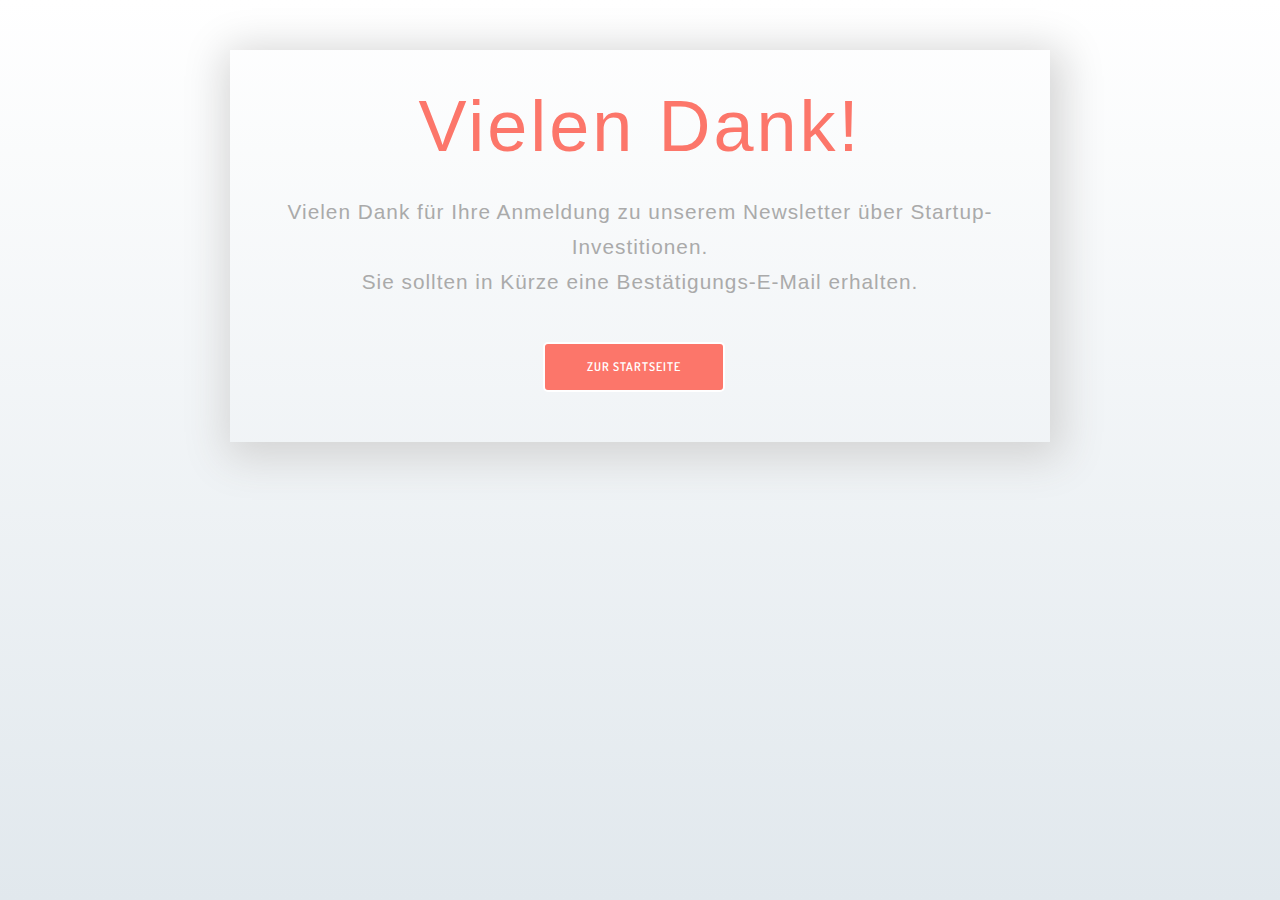
<file: thanks.html>
<!DOCTYPE html>
<html lang="en">
    <head>
        <meta charset="UTF-8" />
        <meta
            name="description"
            content="Startup Insights – Ihr Bildungsblog über Investitionen in Startups. Erhalten Sie fundierte Analysen, praxisnahe Strategien und tiefgehende Einblicke in innovative Geschäftsmodelle. Lernen Sie, wie junge Unternehmen wachsen und Technologien ihre Märkte prägen."
        />
        <meta http-equiv="X-UA-Compatible" content="IE=edge" />

        <meta
            name="viewport"
            content="width=device-width, initial-scale=1, shrink-to-fit=no"
        />
        <!-- The above 4 meta tags *must* come first in the head; any other head content must come *after* these tags -->

        <!-- Title -->
        <title>StrategieBlog</title>

        <!-- Favicon -->
        <link rel="icon" href="img/core-img/favicon.ico" />

        <!-- Core Stylesheet -->
        <link rel="stylesheet" href="style.css" />
        <link rel="stylesheet" href="css/thanks.css" />
    </head>
    <body>
        <div class="content">
            <div class="wrapper-1">
                <div class="wrapper-2">
                    <h1>Vielen Dank!</h1>
                    <p>
                        Vielen Dank für Ihre Anmeldung zu unserem Newsletter
                        über Startup-Investitionen.
                    </p>
                    <p>
                        Sie sollten in Kürze eine Bestätigungs-E-Mail erhalten.
                    </p>
                    <a href="index.html">
                        <button class="go-home">Zur Startseite</button>
                    </a>
                </div>
            </div>
        </div>
    </body>
</html>
</file>
<file: css/thanks.css>
* {
    box-sizing: border-box;
}
body {
    background: #ffffff;
    background: linear-gradient(to bottom, #ffffff 0%, #e1e8ed 100%);
    filter: progid:DXImageTransform.Microsoft.gradient( startColorstr='#ffffff', endColorstr='#e1e8ed',GradientType=0 );
    height: 100%;
    margin: 0;
    background-repeat: no-repeat;
    background-attachment: fixed;
}

.wrapper-1 {
    width: 100%;
    height: 100vh;
    display: flex;
    flex-direction: column;
}
.wrapper-2 {
    padding: 30px;
    text-align: center;
}
h1 {
    font-family: "Raleway", sans-serif;
    font-size: 4em;
    letter-spacing: 3px;
    color: #fc766aff;
    margin: 0;
    margin-bottom: 20px;
}
.wrapper-2 p {
    margin: 0;
    font-size: 1.3em;
    color: #aaa;
    font-family: "Raleway", sans-serif;
    letter-spacing: 1px;
}
.go-home {
    background: #fc766aff;
    border: 2px solid #ffffff;
    color: #ffffff;
    font-weight: 600;
    letter-spacing: 1px;
    font-size: 12px;
    padding: 14px 42px;
    margin-top: 42px;
    margin-right: 12px;
    -webkit-transition: all 0.4s ease-in-out;
    transition: all 0.4s ease-in-out;
    visibility: visible;
    animation-delay: 2.3s;
    animation-name: fadeInUp;
    text-decoration: none;
    text-transform: uppercase;
    cursor: pointer;
    border-radius: 5px;
}
.go-home:hover {
    background: transparent;
    border-color: #fc766aff;
}
a:hover .go-home {
    color: #fc766aff;
}
.go-home a {
    text-decoration: none;
    color: #fff;
}

.footer-like {
    margin-top: auto;
    background: #d7e6fe;
    padding: 6px;
    text-align: center;
}
.footer-like p {
    margin: 0;
    padding: 4px;
    color: #ffc107;
    font-family: "Source Sans Pro", sans-serif;
    letter-spacing: 1px;
}
.footer-like p a {
    text-decoration: none;
    color: #ffc107;
    font-weight: 600;
}

@media (min-width: 360px) {
    h1 {
        font-size: 4.5em;
    }
    .go-home {
        margin-bottom: 20px;
    }
}

@media (min-width: 600px) {
    .content {
        max-width: 1000px;
        margin: 0 auto;
    }
    .wrapper-1 {
        height: initial;
        max-width: 820px;
        margin: 0 auto;
        margin-top: 50px;
        box-shadow: 4px 8px 40px 8px lightgray;
    }
}
</file>
<file: style.css>
/* :: 1.0 Import Fonts */
@import url("https://fonts.googleapis.com/css?family=Dosis:200,300,400,500,600,700,800");
/* :: 2.0 Import All CSS */
@import url(css/bootstrap.min.css);
@import url(css/classy-nav.css);
@import url(css/owl.carousel.min.css);
@import url(css/animate.css);
@import url(css/magnific-popup.css);
@import url(css/elegant-icon.css);
/* :: 3.0 Base CSS */
* {
    margin: 0;
    padding: 0;
}

body {
    font-family: "Dosis", sans-serif;
    font-size: 16px;
    color: #707070;
}

h1,
h2,
h3,
h4,
h5,
h6 {
    color: #303030;
    line-height: 1.3;
    font-weight: 500;
}

p {
    color: #707070;
    font-size: 16px;
    line-height: 1.7;
    font-weight: 400;
}

a,
a:hover,
a:focus {
    -webkit-transition-duration: 500ms;
    transition-duration: 500ms;
    text-decoration: none;
    outline: 0 solid transparent;
    color: #303030;
    font-weight: 500;
    font-size: 14px;
}

ul,
ol {
    margin: 0;
}
ul li,
ol li {
    list-style: none;
}

img {
    height: auto;
    max-width: 100%;
}

/* :: 3.1.0 Spacing */
.mt-15 {
    margin-top: 15px !important;
}

.mt-30 {
    margin-top: 30px !important;
}

.mt-50 {
    margin-top: 50px !important;
}

.mt-70 {
    margin-top: 70px !important;
}

.mt-100 {
    margin-top: 100px !important;
}

.mb-15 {
    margin-bottom: 15px !important;
}

.mb-30 {
    margin-bottom: 30px !important;
}

.mb-50 {
    margin-bottom: 50px !important;
}

.mb-70 {
    margin-bottom: 70px !important;
}

.mb-100 {
    margin-bottom: 100px !important;
}

.ml-15 {
    margin-left: 15px !important;
}

.ml-30 {
    margin-left: 30px !important;
}

.ml-50 {
    margin-left: 50px !important;
}

.mr-15 {
    margin-right: 15px !important;
}

.mr-30 {
    margin-right: 30px !important;
}

.mr-50 {
    margin-right: 50px !important;
}

/* :: 3.2.0 Height */
.height-400 {
    height: 400px;
}

.height-500 {
    height: 500px;
}

.height-600 {
    height: 600px;
}

.height-700 {
    height: 700px;
}

.height-800 {
    height: 800px;
}

/* :: 3.3.0 Section Padding */
.section-padding-100 {
    padding-top: 100px;
    padding-bottom: 100px;
}

.section-padding-100-0 {
    padding-top: 100px;
    padding-bottom: 0;
}

.section-padding-0-100 {
    padding-top: 0;
    padding-bottom: 100px;
}

.section-padding-100-70 {
    padding-top: 100px;
    padding-bottom: 70px;
}

/* :: 3.4.0 Section Heading */
.section-heading {
    position: relative;
    z-index: 1;
    margin-bottom: 40px;
}
.section-heading h2 {
    font-size: 30px;
    text-transform: uppercase;
    margin-bottom: 0;
}
@media only screen and (max-width: 767px) {
    .section-heading h2 {
        font-size: 24px;
    }
}
.section-heading p {
    font-size: 16px;
    color: #707070;
    margin-bottom: 0;
}

/* :: 3.5.0 Preloader */
.preloader {
    background-color: #f2f4f5;
    width: 100%;
    height: 100%;
    position: fixed;
    top: 0;
    left: 0;
    right: 0;
    bottom: 0;
    z-index: 999999;
    overflow: hidden;
}
.preloader .preloader-circle {
    width: 80px;
    height: 80px;
    position: relative;
    border-style: solid;
    border-width: 2px;
    border-top-color: #fc766aff;
    border-bottom-color: transparent;
    border-left-color: transparent;
    border-right-color: transparent;
    z-index: 10;
    border-radius: 50%;
    box-shadow: 0 1px 5px 0 rgba(0, 0, 0, 0.15);
    background-color: #ffffff;
    -webkit-animation: zoom 2000ms infinite ease;
    animation: zoom 2000ms infinite ease;
}
.preloader .preloader-img {
    position: absolute;
    top: 50%;
    left: 50%;
    -webkit-transform: translate(-50%, -50%);
    transform: translate(-50%, -50%);
    z-index: 200;
}
.preloader .preloader-img img {
    max-width: 45px;
}

@-webkit-keyframes zoom {
    0% {
        -webkit-transform: rotate(0deg);
        transform: rotate(0deg);
    }
    100% {
        -webkit-transform: rotate(360deg);
        transform: rotate(360deg);
    }
}
@keyframes zoom {
    0% {
        -webkit-transform: rotate(0deg);
        transform: rotate(0deg);
    }
    100% {
        -webkit-transform: rotate(360deg);
        transform: rotate(360deg);
    }
}
/* :: 3.6.0 Miscellaneous */
.bg-img {
    background-position: center center;
    background-size: cover;
    background-repeat: no-repeat;
}

.bg-white {
    background-color: #ffffff !important;
}

.bg-dark {
    background-color: #000000 !important;
}

.bg-transparent {
    background-color: transparent !important;
}

.font-bold {
    font-weight: 700;
}

.font-light {
    font-weight: 300;
}

.bg-overlay {
    position: relative;
    z-index: 2;
    background-position: center center;
    background-size: cover;
}
.bg-overlay::after {
    background-color: rgba(17, 17, 17, 0.5);
    position: absolute;
    z-index: -1;
    top: 0;
    left: 0;
    width: 100%;
    height: 100%;
    content: "";
}

.bg-fixed {
    background-attachment: fixed !important;
}

.bg-gray {
    background-color: #f2f4f5;
}

/* :: 3.7.0 ScrollUp */
#scrollUp {
    background-color: #fc766aff;
    border-radius: 0;
    bottom: 0;
    box-shadow: 0 2px 6px 0 rgba(0, 0, 0, 0.3);
    color: #ffffff;
    font-size: 24px;
    height: 40px;
    line-height: 40px;
    right: 50px;
    text-align: center;
    width: 40px;
    -webkit-transition-duration: 500ms;
    transition-duration: 500ms;
}
#scrollUp:hover {
    background-color: #303030;
}

/* :: 3.8.0 alazea Button */
.alazea-btn {
    -webkit-transition-duration: 400ms;
    transition-duration: 400ms;
    position: relative;
    z-index: 1;
    display: inline-block;
    min-width: 150px;
    height: 46px;
    color: #ffffff;
    background-color: #fc766aff;
    border: 2px solid #fc766aff;
    border-radius: 2px;
    padding: 0 20px;
    font-size: 16px;
    line-height: 42px;
    text-transform: uppercase;
    font-weight: 600;
}
.alazea-btn.active,
.alazea-btn:hover,
.alazea-btn:focus {
    font-size: 16px;
    color: #fc766aff;
    font-weight: 600;
    background-color: transparent;
    box-shadow: none;
}

/* :: 4.0 Header Area CSS */
.header-area {
    position: absolute;
    width: 100%;
    z-index: 999;
    top: 0;
    left: 0;
    background-color: transparent;
}
.header-area .top-header-area {
    position: relative;
    z-index: 100;
    background-color: transparent;
    width: 100%;
    height: 42px;
    border-bottom: 1px solid rgba(235, 235, 235, 0.2);
}
@media only screen and (min-width: 768px) and (max-width: 991px) {
    .header-area .top-header-area {
        z-index: 1;
    }
}
@media (max-width: 768px) {
    .header-area .top-header-area {
        display: none;
    }
}
@media only screen and (max-width: 767px) {
    .header-area .top-header-area {
        z-index: 1;
    }
}
.header-area .top-header-area .top-header-content {
    position: relative;
    z-index: 1;
    height: 41px;
}
.header-area .top-header-area .top-header-content .top-header-meta a {
    display: inline-block;
    font-size: 12px;
    font-weight: 400;
    color: #ffffff;
    line-height: 1;
}
.header-area
    .top-header-area
    .top-header-content
    .top-header-meta
    a:first-child {
    margin-right: 30px;
}
.header-area .top-header-area .top-header-content .top-header-meta a i {
    margin-right: 5px;
    color: #fc766aff;
}
@media only screen and (max-width: 767px) {
    .header-area .top-header-area .top-header-content .top-header-meta a span {
        display: none;
    }
}
.header-area
    .top-header-area
    .top-header-content
    .top-header-meta
    .language-dropdown {
    position: relative;
    z-index: 1;
}
.header-area
    .top-header-area
    .top-header-content
    .top-header-meta
    .language-dropdown::after {
    width: 1px;
    height: 100%;
    background-color: rgba(235, 235, 235, 0.2);
    content: "";
    top: 0;
    right: 15px;
    z-index: 2;
    position: absolute;
}
.header-area
    .top-header-area
    .top-header-content
    .top-header-meta
    .language-dropdown
    .btn {
    padding: 0;
    background-color: transparent;
    border: none;
    font-size: 12px;
}
.header-area
    .top-header-area
    .top-header-content
    .top-header-meta
    .language-dropdown
    .btn:focus {
    box-shadow: none;
}
.header-area
    .top-header-area
    .top-header-content
    .top-header-meta
    .language-dropdown
    .dropdown-menu {
    background-color: #fc766aff;
    border: none;
    box-shadow: 0 5px 30px 0 rgba(0, 0, 0, 0.15);
}
@media only screen and (min-width: 768px) and (max-width: 991px) {
    .header-area
        .top-header-area
        .top-header-content
        .top-header-meta
        .language-dropdown
        .dropdown-menu {
        top: 90px !important;
    }
}
@media only screen and (max-width: 767px) {
    .header-area
        .top-header-area
        .top-header-content
        .top-header-meta
        .language-dropdown
        .dropdown-menu {
        min-width: 100px;
        top: 70px !important;
    }
}
.header-area
    .top-header-area
    .top-header-content
    .top-header-meta
    .language-dropdown
    .dropdown-menu
    .dropdown-item:focus,
.header-area
    .top-header-area
    .top-header-content
    .top-header-meta
    .language-dropdown
    .dropdown-menu
    .dropdown-item:hover {
    color: #ffffff;
    background-color: #111111;
}
.header-area .top-header-area .top-header-content .top-header-meta .cart {
    position: relative;
    z-index: 1;
}
.header-area
    .top-header-area
    .top-header-content
    .top-header-meta
    .cart::after {
    width: 1px;
    height: 100%;
    background-color: rgba(235, 235, 235, 0.2);
    content: "";
    top: 0;
    left: -15px;
    z-index: 2;
    position: absolute;
}
.header-area .top-header-area .top-header-content .top-header-meta .cart a {
    margin-right: 0;
}
.header-area .alazea-main-menu {
    position: relative;
    z-index: 1;
    -webkit-transition-duration: 200ms;
    transition-duration: 200ms;
}
@media only screen and (min-width: 768px) and (max-width: 991px) {
    .header-area .alazea-main-menu .classy-navbar .classy-menu {
        background-color: #111111;
    }
}
@media only screen and (max-width: 767px) {
    .header-area .alazea-main-menu .classy-navbar .classy-menu {
        background-color: #111111;
    }
}
.header-area .alazea-main-menu .classy-nav-container {
    background-color: transparent;
}
.header-area .alazea-main-menu .classy-navbar {
    height: 90px;
    padding: 0;
}
.header-area .alazea-main-menu .classy-navbar .nav-brand {
    line-height: 1;
}
@media only screen and (max-width: 767px) {
    .header-area .alazea-main-menu .classy-navbar {
        height: 70px;
    }
}
.header-area .alazea-main-menu .classynav ul li a {
    padding: 0 30px;
    font-weight: 500;
    text-transform: capitalize;
    font-size: 20px;
    color: #ffffff;
}
@media only screen and (min-width: 992px) and (max-width: 1199px) {
    .header-area .alazea-main-menu .classynav ul li a {
        font-size: 18px;
        padding: 0 20px;
    }
}
@media only screen and (min-width: 768px) and (max-width: 991px) {
    .header-area .alazea-main-menu .classynav ul li a {
        background-color: #111111;
        font-size: 16px;
        color: #ffffff;
        border-bottom: none;
    }
}
@media only screen and (max-width: 767px) {
    .header-area .alazea-main-menu .classynav ul li a {
        background-color: #111111;
        font-size: 16px;
        color: #ffffff;
        border-bottom: none;
    }
}
.header-area .alazea-main-menu .classynav ul li a:hover,
.header-area .alazea-main-menu .classynav ul li a:focus {
    color: #fc766aff;
}
.header-area .alazea-main-menu .classynav ul li a::after {
    color: #ffffff;
}
.header-area .alazea-main-menu .classynav ul li ul li a {
    padding: 0 20px;
    color: #303030;
    font-size: 14px;
    border-bottom: none;
}
.header-area .alazea-main-menu .classynav ul li ul li a::after {
    color: #303030;
}
@media only screen and (min-width: 768px) and (max-width: 991px) {
    .header-area .alazea-main-menu .classynav ul li ul li a::after {
        color: #ffffff;
    }
}
@media only screen and (max-width: 767px) {
    .header-area .alazea-main-menu .classynav ul li ul li a::after {
        color: #ffffff;
    }
}
@media only screen and (min-width: 768px) and (max-width: 991px) {
    .header-area .alazea-main-menu .classynav ul li ul li a {
        padding: 0 45px;
        color: #ffffff;
    }
}
@media only screen and (max-width: 767px) {
    .header-area .alazea-main-menu .classynav ul li ul li a {
        padding: 0 45px;
        color: #ffffff;
    }
}
@media only screen and (min-width: 768px) and (max-width: 991px) {
    .header-area .alazea-main-menu .classy-navbar-toggler .navbarToggler span {
        background-color: #ffffff;
    }
}
@media only screen and (max-width: 767px) {
    .header-area .alazea-main-menu .classy-navbar-toggler .navbarToggler span {
        background-color: #ffffff;
    }
}
@media only screen and (min-width: 768px) and (max-width: 991px) {
    .header-area .alazea-main-menu .classycloseIcon .cross-wrap span {
        background: #ffffff;
    }
}
@media only screen and (max-width: 767px) {
    .header-area .alazea-main-menu .classycloseIcon .cross-wrap span {
        background: #ffffff;
    }
}
.header-area .alazea-main-menu .search-form {
    position: relative;
    z-index: 1;
    opacity: 0;
    visibility: hidden;
    -webkit-transition-duration: 500ms;
    transition-duration: 500ms;
}
.header-area .alazea-main-menu .search-form form {
    -webkit-transition-duration: 500ms;
    transition-duration: 500ms;
    position: absolute;
    top: 0;
    right: 0;
    z-index: 100;
    background-color: #ffffff;
    width: 500px;
    border-radius: 5px;
    padding: 30px;
    box-shadow: 0 3px 40px 0 rgba(0, 0, 0, 0.15);
}
@media only screen and (max-width: 767px) {
    .header-area .alazea-main-menu .search-form form {
        width: 290px;
        padding: 20px;
    }
}
.header-area .alazea-main-menu .search-form form input {
    width: 100%;
    height: 45px;
    border: 1px solid #ebebeb;
    padding: 0 30px;
    border-radius: 5px;
    font-size: 14px;
}
@media only screen and (max-width: 767px) {
    .header-area .alazea-main-menu .search-form form input {
        padding: 0 15px;
    }
}
.header-area .alazea-main-menu .search-form .closeIcon {
    -webkit-transition-duration: 500ms;
    transition-duration: 500ms;
    position: absolute;
    top: 41px;
    right: 60px;
    z-index: 200;
    cursor: pointer;
    color: #707070;
}
.header-area .alazea-main-menu .search-form .closeIcon:hover {
    color: #fc766aff;
}
@media only screen and (max-width: 767px) {
    .header-area .alazea-main-menu .search-form .closeIcon {
        top: 31px;
        right: 35px;
    }
}
.header-area .alazea-main-menu .search-form.active {
    opacity: 1;
    visibility: visible;
}
.header-area .is-sticky .alazea-main-menu {
    background-color: #111111;
    position: fixed;
    width: 100%;
    top: 0;
    left: 0;
    z-index: 9999;
    box-shadow: 0 5px 50px 15px rgba(0, 0, 0, 0.2);
}
.header-area #searchIcon {
    -webkit-transition-duration: 500ms;
    transition-duration: 500ms;
    color: #ffffff;
    font-size: 20px;
    cursor: pointer;
    margin-left: 50px;
}
@media only screen and (min-width: 768px) and (max-width: 991px) {
    .header-area #searchIcon {
        margin-left: 30px;
        margin-top: 15px;
    }
}
@media only screen and (max-width: 767px) {
    .header-area #searchIcon {
        margin-left: 30px;
        margin-top: 15px;
    }
}
.header-area #searchIcon:hover,
.header-area #searchIcon:focus {
    color: #fc766aff;
}

/* :: 5.0 Hero Slides Area */
.hero-area,
.hero-post-slides {
    position: relative;
    z-index: 1;
}

.single-hero-post {
    width: 100%;
    height: 930px;
    position: relative;
    z-index: 3;
    overflow: hidden;
}
@media only screen and (min-width: 992px) and (max-width: 1199px) {
    .single-hero-post {
        height: 690px;
    }
}
@media only screen and (min-width: 768px) and (max-width: 991px) {
    .single-hero-post {
        height: 600px;
    }
}
@media only screen and (max-width: 767px) {
    .single-hero-post {
        height: 650px;
    }
}
@media only screen and (min-width: 480px) and (max-width: 767px) {
    .single-hero-post {
        height: 500px;
    }
}
.single-hero-post .slide-img {
    position: absolute;
    width: 100%;
    height: 100%;
    z-index: -10;
    left: 0;
    right: 0;
    top: 0;
    bottom: 0;
}
.single-hero-post .hero-slides-content {
    position: relative;
    z-index: 1;
    margin-top: 132px;
}
@media only screen and (max-width: 767px) {
    .single-hero-post .hero-slides-content {
        margin-top: 112px;
    }
}
.single-hero-post .hero-slides-content h2 {
    font-size: 45px;
    letter-spacing: 1px;
    color: #ffffff;
    text-transform: uppercase;
}
@media only screen and (min-width: 992px) and (max-width: 1199px) {
    .single-hero-post .hero-slides-content h2 {
        font-size: 36px;
    }
}
@media only screen and (min-width: 768px) and (max-width: 991px) {
    .single-hero-post .hero-slides-content h2 {
        font-size: 30px;
    }
}
@media only screen and (max-width: 767px) {
    .single-hero-post .hero-slides-content h2 {
        font-size: 24px;
    }
}
.single-hero-post .hero-slides-content p {
    font-size: 18px;
    color: #ffffff;
    margin-bottom: 50px;
}
@media only screen and (min-width: 768px) and (max-width: 991px) {
    .single-hero-post .hero-slides-content p {
        font-size: 18px;
    }
}
@media only screen and (max-width: 767px) {
    .single-hero-post .hero-slides-content p {
        font-size: 16px;
    }
}
@media only screen and (max-width: 767px) {
    .single-hero-post .hero-slides-content a {
        min-width: 125px;
        padding: 0 10px;
    }
}

.hero-post-slides .owl-item.center .single-hero-post .slide-img {
    -webkit-animation: slide 24s linear infinite;
    animation: slide 24s linear infinite;
}

@-webkit-keyframes slide {
    0% {
        -webkit-transform: scale(1);
        transform: scale(1);
    }
    50% {
        -webkit-transform: scale(1.3);
        transform: scale(1.3);
    }
    100% {
        -webkit-transform: scale(1);
        transform: scale(1);
    }
}
@keyframes slide {
    0% {
        -webkit-transform: scale(1);
        transform: scale(1);
    }
    50% {
        -webkit-transform: scale(1.3);
        transform: scale(1.3);
    }
    100% {
        -webkit-transform: scale(1);
        transform: scale(1);
    }
}
/* :: 6.0 Subscribe Newsletter Area */
.subscribe-newsletter-area {
    position: relative;
    z-index: 1;
    padding: 60px 0;
    background-size: cover;
    background-position: top right;
}
@media only screen and (min-width: 768px) and (max-width: 991px) {
    .subscribe-newsletter-area .subscribe-form {
        margin-top: 50px;
    }
}
@media only screen and (max-width: 767px) {
    .subscribe-newsletter-area .subscribe-form {
        margin-top: 50px;
    }
}
.subscribe-newsletter-area .subscribe-form form {
    position: relative;
    z-index: 1;
}
.subscribe-newsletter-area .subscribe-form form input {
    -webkit-transition-duration: 500ms;
    transition-duration: 500ms;
    width: 100%;
    height: 46px;
    background-color: #eeeeee;
    padding: 10px 20px;
    border: none;
}
.subscribe-newsletter-area .subscribe-form form input:focus {
    box-shadow: 0 1px 15px rgba(0, 0, 0, 0.15);
}
.subscribe-newsletter-area .subscribe-form form button {
    position: absolute;
    top: 0;
    right: 0;
    z-index: 10;
    border: none;
    border-radius: 0 2px 2px 0;
}
.subscribe-newsletter-area .subscribe-side-thumb .first-img {
    position: absolute;
    top: -30px;
    left: 5%;
    z-index: 10;
    width: 70px;
}

/* :: 7.0 New Arrivals Products Area */
.single-product-area {
    position: relative;
    z-index: 1;
    -webkit-transition-duration: 500ms;
    transition-duration: 500ms;
}
.single-product-area .product-img {
    position: relative;
    z-index: 1;
    -webkit-transition-duration: 500ms;
    transition-duration: 500ms;
}
.single-product-area .product-img a {
    display: block;
}
.single-product-area .product-img img {
    position: relative;
    z-index: 1;
    width: 100%;
}
.single-product-area .product-img .product-tag a {
    background-color: #429edf;
    border-radius: 2px;
    display: inline-block;
    height: 20px;
    padding: 0 10px;
    line-height: 20px;
    text-transform: uppercase;
    color: #ffffff;
    font-weight: 700;
    font-size: 12px;
    position: absolute;
    top: 20px;
    left: 20px;
    z-index: 10;
}
.single-product-area .product-img .product-tag.sale-tag a {
    background-color: #e61d47;
}
.single-product-area .product-img .product-meta {
    position: absolute;
    bottom: 30px;
    left: 15px;
    right: 15px;
    z-index: 100;
    visibility: hidden;
    opacity: 0;
    -webkit-transition-duration: 500ms;
    transition-duration: 500ms;
}
.single-product-area .product-img .product-meta a {
    font-size: 16px;
    color: #ffffff;
    font-weight: 600;
    background-color: #303030;
    -webkit-box-flex: 0;
    -ms-flex: 0 0 50px;
    flex: 0 0 50px;
    max-width: 50px;
    width: 50px;
    height: 50px;
    line-height: 50px;
    text-transform: uppercase;
    text-align: center;
}
.single-product-area .product-img .product-meta a:hover,
.single-product-area .product-img .product-meta a:focus {
    background-color: #fc766aff;
}
@media only screen and (min-width: 992px) and (max-width: 1199px) {
    .single-product-area .product-img .product-meta a {
        font-size: 11px;
    }
}
@media only screen and (min-width: 768px) and (max-width: 991px) {
    .single-product-area .product-img .product-meta a {
        font-size: 11px;
    }
}
@media only screen and (max-width: 767px) {
    .single-product-area .product-img .product-meta a {
        font-size: 14px;
    }
}
.single-product-area .product-img .product-meta .add-to-cart-btn {
    -webkit-box-flex: 0;
    -ms-flex: 0 0 calc(100% - 100px);
    flex: 0 0 calc(100% - 100px);
    max-width: calc(100% - 100px);
    width: calc(100% - 100px);
    border-left: 1px solid rgba(235, 235, 235, 0.5);
    border-right: 1px solid rgba(235, 235, 235, 0.5);
}
.single-product-area .product-info a p {
    margin-bottom: 0;
    -webkit-transition-duration: 300ms;
    transition-duration: 300ms;
}
.single-product-area .product-info a p:hover,
.single-product-area .product-info a p:focus {
    color: #fc766aff;
}
.single-product-area .product-info h6 {
    margin-bottom: 0;
    font-size: 18px;
}
.single-product-area:hover .product-img {
    box-shadow: 0 5px 30px 0 rgba(0, 0, 0, 0.15);
}
.single-product-area:hover .product-img .product-meta {
    visibility: visible;
    opacity: 1;
}

/* :: 8.0 Shop Page Area CSS */
.shop-sorting-data {
    position: relative;
    z-index: 1;
    padding-bottom: 25px;
    margin-bottom: 50px;
    border-bottom: 1px solid #ebebeb;
}
@media only screen and (max-width: 767px) {
    .shop-sorting-data .shop-page-count {
        margin-bottom: 30px;
    }
}
.shop-sorting-data .shop-page-count p {
    font-size: 18px;
    color: #707070;
    margin-bottom: 0;
    font-weight: 500;
}
.shop-sorting-data .search_by_terms {
    position: relative;
    z-index: 1;
}
.shop-sorting-data .search_by_terms select {
    width: 180px;
    height: 40px;
    color: #51545f;
    font-size: 16px;
    background-color: #f5f5f5;
    border: 1px solid #ebebeb;
    border-radius: 2px;
    margin-left: 30px;
}
@media only screen and (max-width: 767px) {
    .shop-sorting-data .search_by_terms select {
        margin-left: 0;
        margin-bottom: 15px;
    }
}
@media only screen and (min-width: 480px) and (max-width: 767px) {
    .shop-sorting-data .search_by_terms select {
        margin-left: auto;
        margin-right: 15px;
        margin-bottom: 0;
    }
}
.shop-sorting-data .search_by_terms select:focus {
    box-shadow: none;
}

.shop-widget {
    position: relative;
    z-index: 1;
}
.shop-widget .widget-title {
    text-transform: uppercase;
    margin-bottom: 20px;
}
.shop-widget .custom-control .custom-control-label {
    font-size: 16px;
    color: #707070;
}
.shop-widget
    .custom-checkbox
    .custom-control-input:checked
    ~ .custom-control-label::before {
    background-color: #fc766aff;
}
.shop-widget .single-best-seller-product {
    position: relative;
    z-index: 1;
    margin-bottom: 20px;
}
.shop-widget .single-best-seller-product::after {
    margin-bottom: 0;
}
.shop-widget .single-best-seller-product .product-thumbnail {
    -webkit-box-flex: 0;
    -ms-flex: 0 0 70px;
    flex: 0 0 70px;
    max-width: 70px;
    width: 70px;
    margin-right: 30px;
}
.shop-widget .single-best-seller-product .product-info a {
    display: block;
    color: #707070;
    font-size: 16px;
    font-weight: 400;
    margin-bottom: 5px;
}
.shop-widget .single-best-seller-product .product-info a:hover,
.shop-widget .single-best-seller-product .product-info a:focus {
    color: #303030;
}
.shop-widget .single-best-seller-product .product-info p {
    margin-bottom: 0;
    color: #303030;
    font-weight: 500;
}
.shop-widget .single-best-seller-product .product-info .ratings i {
    font-size: 12px;
    color: #ff9800;
}

.slider-range-price {
    position: relative;
    z-index: 1;
}

.shop-widget .ui-slider-handle {
    background-color: #fc766aff;
    border: none;
    border-radius: 50%;
    width: 12px;
    height: 12px;
    position: absolute;
    z-index: 30;
    top: -3px;
}

.ui-slider-handle.first-handle {
    display: none !important;
}

.shop-widget .ui-slider-range.ui-widget-header.ui-corner-all {
    background-color: #fc766aff;
    position: absolute;
    height: 6px;
    width: auto;
    z-index: 10;
    left: 2px !important;
}

.shop-widget .ui-slider-horizontal {
    height: 6px;
    background-color: #f5f5f5;
    border-radius: 10px;
}

.shop-widget .range-price {
    font-size: 16px;
    font-weight: 500;
    margin-top: 15px;
    text-transform: uppercase;
}

.single_product_thumb {
    position: relative;
    z-index: 1;
}
@media only screen and (max-width: 767px) {
    .single_product_thumb {
        margin-bottom: 50px;
    }
}
.single_product_thumb .carousel-indicators {
    position: relative;
    right: 0;
    bottom: 0;
    left: 0;
    z-index: 15;
    margin-right: 0;
    margin-left: 0;
    margin-top: 30px;
}
.single_product_thumb .carousel-indicators li {
    -webkit-box-flex: 0;
    -ms-flex: 0 0 100px;
    flex: 0 0 100px;
    width: 100px;
    height: 100px;
    margin-right: 15px;
    margin-left: 15px;
    cursor: pointer;
    border: 1px solid transparent;
    background-size: cover;
}
@media only screen and (max-width: 767px) {
    .single_product_thumb .carousel-indicators li {
        -webkit-box-flex: 0;
        -ms-flex: 0 0 60px;
        flex: 0 0 60px;
        width: 60px;
        height: 60px;
    }
}
.single_product_thumb .carousel-indicators li.active {
    border: 1px solid #fc766aff;
}

.single_product_desc {
    position: relative;
    z-index: 1;
}
.single_product_desc .title {
    font-size: 30px;
    margin-bottom: 10px;
    text-transform: uppercase;
}
@media only screen and (max-width: 767px) {
    .single_product_desc .title {
        font-size: 24px;
    }
}
.single_product_desc .price {
    font-size: 26px;
    font-weight: 600;
    color: #fc766aff;
    margin-bottom: 30px;
}
.single_product_desc .short_overview {
    margin-bottom: 30px;
}
.single_product_desc .short_overview p {
    font-size: 14px;
}
.single_product_desc .cart--area {
    position: relative;
    z-index: 1;
    border-bottom: 1px solid #ebebeb;
    padding-bottom: 50px;
}
.single_product_desc .cart {
    position: relative;
    z-index: 1;
}
.single_product_desc .cart .quantity {
    position: relative;
    z-index: 1;
    -webkit-box-flex: 0;
    -ms-flex: 0 0 130px;
    flex: 0 0 130px;
    max-width: 130px;
    width: 130px;
}
@media only screen and (min-width: 768px) and (max-width: 991px) {
    .single_product_desc .cart .quantity {
        -webkit-box-flex: 0;
        -ms-flex: 0 0 70px;
        flex: 0 0 70px;
        max-width: 70px;
        width: 70px;
    }
}
.single_product_desc .cart .quantity .qty-text {
    height: 46px;
    padding: 5px 15px;
    width: 130px;
    -moz-appearance: textfield;
    -webkit-appearance: textfield;
    appearance: textfield;
    font-size: 14px;
    border: none;
    background-color: #f2f4f5;
    text-align: center;
}
@media only screen and (min-width: 768px) and (max-width: 991px) {
    .single_product_desc .cart .quantity .qty-text {
        width: 70px;
    }
}
.single_product_desc .cart .quantity .qty-minus,
.single_product_desc .cart .quantity .qty-plus {
    display: block;
    height: 100%;
    position: absolute;
    left: 10px;
    text-align: center;
    top: 0;
    width: 30px;
    z-index: 99;
    cursor: pointer;
    font-size: 8px;
    line-height: 46px;
    color: #303030;
}
@media only screen and (min-width: 768px) and (max-width: 991px) {
    .single_product_desc .cart .quantity .qty-minus,
    .single_product_desc .cart .quantity .qty-plus {
        left: 0;
    }
}
.single_product_desc .cart .quantity .qty-plus {
    left: auto;
    right: 10px;
}
@media only screen and (min-width: 768px) and (max-width: 991px) {
    .single_product_desc .cart .quantity .qty-plus {
        right: 0;
    }
}
.single_product_desc .wishlist-compare {
    position: relative;
    z-index: 1;
}
@media only screen and (max-width: 767px) {
    .single_product_desc .wishlist-compare {
        margin-top: 30px;
    }
}
@media only screen and (min-width: 480px) and (max-width: 767px) {
    .single_product_desc .wishlist-compare {
        margin-top: 0;
    }
}
.single_product_desc .wishlist-compare a {
    background-color: #f2f4f5;
    display: inline-block;
    width: 46px;
    height: 46px;
    text-align: center;
    line-height: 46px;
    font-size: 18px;
}
.single_product_desc .products--meta {
    position: relative;
    z-index: 1;
    padding-top: 50px;
}
.single_product_desc .products--meta p {
    display: -webkit-box;
    display: -ms-flexbox;
    display: flex;
}
.single_product_desc .products--meta p span:first-child {
    font-weight: 500;
    color: #303030;
    -webkit-box-flex: 0;
    -ms-flex: 0 0 150px;
    flex: 0 0 150px;
    max-width: 150px;
    width: 150px;
}
.single_product_desc .products--meta p span:last-child {
    font-weight: 400;
    color: #707070;
}
.single_product_desc .products--meta p span:last-child a {
    color: #cccccc;
    font-size: 14px;
    margin-right: 15px;
}
.single_product_desc .products--meta p span:last-child a:hover {
    color: #fc766aff;
}

.product_details_tab {
    position: relative;
    z-index: 1;
    padding: 50px 0;
    border-top: 1px solid #ebebeb;
    border-bottom: 1px solid #ebebeb;
}
.product_details_tab .nav-tabs {
    border-bottom: none;
    -webkit-box-pack: center;
    -ms-flex-pack: center;
    justify-content: center;
    margin-bottom: 30px;
}
.product_details_tab .nav-tabs .nav-link {
    border: none;
    border-top-left-radius: 0;
    border-top-right-radius: 0;
    padding: 0 15px;
    font-size: 20px;
    color: #303030;
}
.product_details_tab .nav-tabs .nav-link.active,
.product_details_tab .nav-tabs .nav-link:hover {
    color: #fc766aff;
}
.product_details_tab .additional_info_area p {
    color: #303030;
}
.product_details_tab .additional_info_area p span {
    color: #707070;
}

.product_details_tab .review-rating i {
    color: #ff9800;
    font-size: 14px;
}

.product_details_tab .review-rating > span {
    font-size: 16px;
    font-weight: 500;
    color: #303030;
}

.submit_a_review_area form .stars {
    background: url("[data-uri]")
        repeat-x 0 0;
    width: 150px;
}
.submit_a_review_area form .stars::after,
.submit_a_review_area form .stars::before {
    display: table;
    content: "";
}
.submit_a_review_area form .stars::after {
    clear: both;
}
.submit_a_review_area form .stars input[type="radio"] {
    position: absolute;
    opacity: 0;
    -ms-filter: "progid:DXImageTransform.Microsoft.Alpha(Opacity=0)";
    filter: alpha(opacity=0);
}
.submit_a_review_area form .stars input[type="radio"].star-5:checked ~ span {
    width: 100%;
}
.submit_a_review_area form .stars input[type="radio"].star-4:checked ~ span {
    width: 80%;
}
.submit_a_review_area form .stars input[type="radio"].star-3:checked ~ span {
    width: 60%;
}
.submit_a_review_area form .stars input[type="radio"].star-2:checked ~ span {
    width: 40%;
}
.submit_a_review_area form .stars input[type="radio"].star-1:checked ~ span {
    width: 20%;
}
.submit_a_review_area form .stars label {
    display: block;
    width: 30px;
    height: 30px;
    margin: 0 !important;
    padding: 0 !important;
    text-indent: -999em;
    float: left;
    position: relative;
    z-index: 10;
    background: transparent !important;
    cursor: pointer;
}
.submit_a_review_area form .stars label:hover ~ span {
    background-position: 0 -30px;
}
.submit_a_review_area form .stars label.star-5:hover ~ span {
    width: 100% !important;
}
.submit_a_review_area form .stars label.star-4:hover ~ span {
    width: 80% !important;
}
.submit_a_review_area form .stars label.star-3:hover ~ span {
    width: 60% !important;
}
.submit_a_review_area form .stars label.star-2:hover ~ span {
    width: 40% !important;
}
.submit_a_review_area form .stars label.star-1:hover ~ span {
    width: 20% !important;
}
.submit_a_review_area form .stars span {
    display: block;
    width: 0;
    position: relative;
    top: 0;
    left: 0;
    height: 30px;
    background: url("[data-uri]")
        repeat-x 0 -60px;
    -webkit-transition: -webkit-width 0.5s;
    -webkit-transition: width 0.5s;
    transition: width 0.5s;
}

.review-details p {
    font-size: 12px;
}

.submit_a_review_area h4 {
    font-size: 20px;
}
.submit_a_review_area .form-group > label {
    font-size: 14px;
}
.submit_a_review_area input,
.submit_a_review_area select {
    font-size: 14px;
    width: 100%;
    height: 40px;
    border: none;
    background-color: #f2f4f5;
    border-radius: 0;
}
.submit_a_review_area textarea {
    width: 100%;
    height: 100px;
    border: none;
    border-radius: 0;
    background-color: #f2f4f5;
}

/* :: 9.0 Cart Area CSS */
.cart-table {
    position: relative;
    z-index: 1;
}
.cart-table thead tr,
.cart-table thead th {
    width: 20%;
}
.cart-table thead th {
    border: none;
    border-bottom: none;
    font-size: 20px;
    padding: 0 0 30px 0;
    color: #303030;
    font-weight: 500;
    text-transform: uppercase;
    text-align: left;
}
.cart-table thead th:first-child {
    width: 40%;
}
.cart-table tbody tr {
    position: relative;
    z-index: 1;
    border-bottom: 1px solid #ebebeb;
}
.cart-table tbody tr td {
    position: relative;
    z-index: 1;
    padding: 30px 15px;
    font-size: 18px;
    font-weight: 600;
    color: #303030;
    vertical-align: middle;
}
.cart-table tbody tr td.cart_product_img {
    display: -webkit-box;
    display: -ms-flexbox;
    display: flex;
    -webkit-box-align: center;
    -ms-flex-align: center;
    -ms-grid-row-align: center;
    align-items: center;
}
.cart-table tbody tr td.cart_product_img a {
    -webkit-box-flex: 0;
    -ms-flex: 0 0 100px;
    flex: 0 0 100px;
    max-width: 100px;
    width: 100px;
    display: inline-block;
    margin-right: 20px;
    box-shadow: 0 0 5px rgba(0, 0, 0, 0.15);
    margin-left: 2px;
}
.cart-table tbody tr td.cart_product_img h5 {
    font-size: 18px;
    margin-bottom: 0;
}
.cart-table tbody tr td i {
    font-size: 36px;
    color: #c42525;
}
.cart-table .quantity {
    position: relative;
    z-index: 1;
    -webkit-box-flex: 0;
    -ms-flex: 0 0 100px;
    flex: 0 0 100px;
    max-width: 100px;
    width: 100px;
}
.cart-table .quantity .qty-text {
    height: 46px;
    padding: 5px 15px;
    width: 100px;
    -moz-appearance: textfield;
    -webkit-appearance: textfield;
    appearance: textfield;
    font-size: 14px;
    border: none;
    background-color: #f2f4f5;
    text-align: center;
}
.cart-table .quantity .qty-minus,
.cart-table .quantity .qty-plus {
    display: block;
    height: 100%;
    position: absolute;
    left: 10px;
    text-align: center;
    top: 0;
    width: 30px;
    z-index: 99;
    cursor: pointer;
    font-size: 8px;
    line-height: 46px;
    color: #303030;
}
.cart-table .quantity .qty-minus i,
.cart-table .quantity .qty-plus i {
    font-size: 10px;
    color: #303030;
}
.cart-table .quantity .qty-plus {
    left: auto;
    right: 10px;
}

.coupon-discount {
    position: relative;
    z-index: 1;
}
.coupon-discount form {
    position: relative;
    z-index: 1;
    display: -webkit-box;
    display: -ms-flexbox;
    display: flex;
    -webkit-box-align: center;
    -ms-flex-align: center;
    -ms-grid-row-align: center;
    align-items: center;
}
.coupon-discount form input {
    width: 300px;
    height: 46px;
    border: 1px solid #ebebeb;
    background-color: #f5f5f5;
    padding: 0 30px;
    font-size: 14px;
    margin-right: 30px;
}
@media only screen and (max-width: 767px) {
    .coupon-discount form input {
        width: 150px;
        padding: 0 10px;
        font-size: 13px;
        margin-right: 15px;
    }
}
.coupon-discount form button {
    -webkit-transition-duration: 500ms;
    transition-duration: 500ms;
    width: 170px;
    height: 46px;
    border: 1px solid #ebebeb;
    background-color: #cccccc;
    color: #303030;
    font-size: 16px;
    text-transform: uppercase;
    cursor: pointer;
    font-weight: 500;
}
.coupon-discount form button:hover,
.coupon-discount form button:focus {
    background-color: #fc766aff;
    color: #ffffff;
    border-color: #fc766aff;
}

.cart-totals-area {
    position: relative;
    z-index: 1;
}
.cart-totals-area .title-- {
    padding-bottom: 20px;
    text-transform: uppercase;
    border-bottom: 1px solid #ebebeb;
    margin-bottom: 0;
}
.cart-totals-area .subtotal,
.cart-totals-area .total {
    padding: 20px 0;
    border-bottom: 1px solid #ebebeb;
}
.cart-totals-area .subtotal h5,
.cart-totals-area .total h5 {
    font-size: 18px;
    color: #303030;
    margin-bottom: 0;
}
.cart-totals-area .subtotal h5:last-child,
.cart-totals-area .total h5:last-child {
    font-weight: 600;
}
.cart-totals-area .shipping {
    padding: 20px 0;
    border-bottom: 1px solid #ebebeb;
}
.cart-totals-area .shipping h5 {
    font-size: 18px;
    color: #303030;
    margin-bottom: 0;
    margin-right: 50px;
}
.cart-totals-area .shipping .shipping-address select,
.cart-totals-area .shipping .shipping-address input,
.cart-totals-area .shipping .shipping-address input,
.cart-totals-area .shipping .shipping-address button {
    width: 100%;
    height: 30px;
    font-size: 10px;
    padding: 0 10px;
    background-color: #f5f5f5;
    border: 1px solid #ebebeb;
    margin-bottom: 15px;
}
.cart-totals-area .shipping .shipping-address button {
    -webkit-transition-duration: 500ms;
    transition-duration: 500ms;
    width: 100%;
    height: 30px;
    border: 1px solid #ebebeb;
    background-color: #cccccc;
    color: #303030;
    font-size: 14px;
    text-transform: uppercase;
    cursor: pointer;
    font-weight: 500;
    margin-bottom: 0;
}
.cart-totals-area .shipping .shipping-address button:hover,
.cart-totals-area .shipping .shipping-address button:focus {
    background-color: #fc766aff;
    color: #ffffff;
    border-color: #fc766aff;
}

/* :: 10.0 Checkout Area CSS */
.checkout_area {
    position: relative;
    z-index: 1;
    overflow-x: hidden;
}

.checkout_details_area {
    position: relative;
    z-index: 1;
}
.checkout_details_area h5 {
    margin-bottom: 20px;
    text-transform: uppercase;
}
.checkout_details_area input,
.checkout_details_area select,
.checkout_details_area textarea {
    width: 100%;
    height: 46px;
    border: 1px solid #ebebeb;
    background-color: #f5f5f5;
    font-size: 14px;
}
.checkout_details_area input:focus,
.checkout_details_area select:focus,
.checkout_details_area textarea:focus {
    box-shadow: none;
    border: 1px solid #fc766aff;
}
.checkout_details_area textarea {
    height: 100px;
}
.checkout_details_area .custom-control-label {
    font-size: 14px;
}

.checkout-content {
    position: relative;
    z-index: 1;
}
@media only screen and (min-width: 768px) and (max-width: 991px) {
    .checkout-content {
        margin-top: 100px;
    }
}
@media only screen and (max-width: 767px) {
    .checkout-content {
        margin-top: 100px;
    }
}
.checkout-content .title-- {
    padding-bottom: 20px;
    text-transform: uppercase;
    border-bottom: 1px solid #ebebeb;
    margin-bottom: 0;
}
.checkout-content .subtotal,
.checkout-content .shipping,
.checkout-content .products,
.checkout-content .order-total {
    padding: 20px 0;
    border-bottom: 1px solid #ebebeb;
}
.checkout-content .subtotal h5,
.checkout-content .shipping h5,
.checkout-content .products h5,
.checkout-content .order-total h5 {
    font-size: 18px;
    color: #303030;
    margin-bottom: 0;
}
.checkout-content .subtotal h5:last-child,
.checkout-content .shipping h5:last-child,
.checkout-content .products h5:last-child,
.checkout-content .order-total h5:last-child {
    font-weight: 600;
}
.checkout-content .single-products p {
    line-height: 1.3;
    margin-bottom: 0;
}
.checkout-content .single-products h5 {
    line-height: 1.3;
    margin-bottom: 0;
}

/* :: 11.0 Testimonial Area CSS */
.testimonials-slides {
    position: relative;
    z-index: 1;
}
.testimonials-slides .owl-dots {
    display: -webkit-box;
    display: -ms-flexbox;
    display: flex;
    -webkit-box-pack: center;
    -ms-flex-pack: center;
    justify-content: center;
    margin-top: 30px;
    position: relative;
    z-index: 1;
    width: 50%;
}
@media only screen and (max-width: 767px) {
    .testimonials-slides .owl-dots {
        width: 100%;
    }
}
.testimonials-slides .owl-dots .owl-dot {
    position: relative;
    z-index: 1;
    -webkit-box-flex: 0;
    -ms-flex: 0 0 12px;
    flex: 0 0 12px;
    max-width: 12px;
    width: 12px;
    border: 2px solid #b6b7b7;
    height: 12px;
    margin: 0 6px;
    border-radius: 50%;
}
.testimonials-slides .owl-dots .owl-dot::after {
    width: 4px;
    height: 4px;
    background-color: #fc766aff;
    border-radius: 50%;
    content: "";
    position: absolute;
    top: 2px;
    left: 2px;
    z-index: 10;
    opacity: 0;
    visibility: hidden;
}
.testimonials-slides .owl-dots .owl-dot.active {
    border-color: #fc766aff;
}
.testimonials-slides .owl-dots .owl-dot.active::after {
    opacity: 1;
    visibility: visible;
}

.single-testimonial-slide {
    position: relative;
    z-index: 1;
}
.single-testimonial-slide .testimonial-thumb {
    width: 300px;
    height: 300px;
    margin: auto;
    border-radius: 50%;
    box-shadow: 0 1px 20px 0 rgba(0, 0, 0, 0.15);
}
.single-testimonial-slide .testimonial-thumb img {
    width: 300px;
    height: 300px;
    object-fit: cover;
    border-radius: 50%;
}
@media only screen and (max-width: 767px) {
    .single-testimonial-slide .testimonial-thumb {
        width: 250px;
        height: 250px;
        margin-bottom: 50px;
    }
}
.single-testimonial-slide .testimonial-content .testimonial-author-info h6 {
    font-size: 18px;
    margin-bottom: 0;
}
.single-testimonial-slide .testimonial-content .testimonial-author-info p {
    margin-bottom: 0;
    color: #fc766aff;
}

/* :: 12.0 About Us Area CSS */
.about-us-area {
    position: relative;
    z-index: 1;
}
.about-us-area .border-line {
    width: 100%;
    height: 1px;
    background-color: #ebebeb;
    margin-top: 50px;
}

.alazea-progress-bar {
    position: relative;
    z-index: 1;
    margin-top: 40px;
}
.alazea-progress-bar .single_progress_bar {
    position: relative;
    z-index: 1;
    margin-bottom: 30px;
}
.alazea-progress-bar .single_progress_bar:last-child {
    margin-bottom: 0;
}
.alazea-progress-bar .single_progress_bar p {
    font-weight: 500;
    line-height: 1;
    font-size: 18px;
    color: #303030;
    margin-bottom: 10px;
}

.barfiller {
    background-color: #ebebeb;
    border: none;
    border-radius: 0;
    box-shadow: none;
    height: 10px;
    margin-bottom: 5px;
    position: relative;
    width: 100%;
}
.barfiller .fill {
    display: block;
    position: relative;
    width: 0px;
    height: 100%;
    background: #fc766aff;
    z-index: 1;
}
.barfiller .tipWrap {
    display: none;
}
.barfiller .tip {
    margin-top: -35px;
    padding: 2px 4px;
    font-size: 18px;
    color: #303030;
    left: 0;
    position: absolute;
    z-index: 2;
    background: transparent;
    font-weight: 500;
}
.barfiller .tip::after {
    display: none;
}

.single-benefits-area {
    position: relative;
    z-index: 1;
    margin-bottom: 50px;
}
.single-benefits-area img {
    margin-bottom: 30px;
}
.single-benefits-area p {
    margin-bottom: 0;
}

/* :: 13.0 Service Area CSS */
.single-service-area {
    position: relative;
    z-index: 1;
    margin-bottom: 50px;
}
.single-service-area:last-child {
    margin-bottom: 0;
}
.single-service-area .service-icon {
    -webkit-box-flex: 0;
    -ms-flex: 0 0 45px;
    flex: 0 0 45px;
    max-width: 45px;
    width: 45px;
}
.single-service-area .service-content p {
    margin-bottom: 0;
}

.alazea-video-area {
    position: relative;
    z-index: 1;
    border-radius: 6px;
    box-shadow: 0 1px 20px 0 rgba(0, 0, 0, 0.15);
}
.alazea-video-area.bg-overlay:after {
    border-radius: 6px;
}
.alazea-video-area img {
    position: relative;
    z-index: -21;
    border-radius: 6px;
}
.alazea-video-area .video-icon {
    -webkit-transition-duration: 500ms;
    transition-duration: 500ms;
    width: 70px;
    height: 70px;
    background-color: #fc766aff;
    position: absolute;
    top: 50%;
    left: 50%;
    margin-top: -35px;
    margin-left: -35px;
    z-index: 100;
    border-radius: 50%;
    line-height: 72px;
    text-align: center;
    cursor: pointer;
    opacity: 0.9;
}
.alazea-video-area .video-icon i {
    color: #ffffff;
    font-size: 24px;
}
.alazea-video-area .video-icon:hover {
    opacity: 1;
    box-shadow: 0 5px 30px 0 rgba(0, 0, 0, 0.15);
}

/* :: 14.0 Team Member Area CSS */
.single-team-member {
    position: relative;
    z-index: 1;
}
.single-team-member .team-member-thumb {
    position: relative;
    z-index: 1;
}
.single-team-member .team-member-thumb img {
    width: 100%;
}
.single-team-member .team-member-thumb .team-member-social-info {
    position: absolute;
    width: 100%;
    height: 60px;
    background-color: rgba(48, 48, 48, 0.7);
    bottom: 0;
    left: 0;
    right: 0;
    z-index: 10;
    opacity: 0;
    visibility: hidden;
    -webkit-transition-duration: 500ms;
    transition-duration: 500ms;
}
.single-team-member .team-member-thumb .team-member-social-info a {
    color: #ffffff;
    line-height: 60px;
    margin: 0 15px;
}
.single-team-member .team-member-thumb .team-member-social-info a:hover {
    color: #fc766aff;
}
.single-team-member .team-member-info h5 {
    margin-bottom: 4px;
}
.single-team-member .team-member-info p {
    margin-bottom: 0;
}
.single-team-member:hover .team-member-thumb .team-member-social-info {
    opacity: 1;
    visibility: visible;
}

/* :: 15.0 Portfolio Area CSS */
.alazea-portfolio-filter {
    position: relative;
    z-index: 1;
    text-align: center;
    margin-bottom: 30px;
}
.alazea-portfolio-filter .btn {
    -webkit-transition-duration: 300ms;
    transition-duration: 300ms;
    padding: 0;
    font-size: 20px;
    color: #707070;
    font-weight: 500;
    background-color: transparent;
    padding: 0 20px;
}
@media only screen and (max-width: 767px) {
    .alazea-portfolio-filter .btn {
        font-size: 16px;
        padding: 0 5px;
    }
}
.alazea-portfolio-filter .btn:hover,
.alazea-portfolio-filter .btn:focus {
    color: #fc766aff;
    box-shadow: none;
}

.alazea-portfolio.row {
    margin-right: -10px;
    margin-left: -10px;
}
.alazea-portfolio .col-12 {
    padding-left: 10px;
    padding-right: 10px;
}

.single_portfolio_item {
    position: relative;
    z-index: 10;
    margin-top: 20px;
    overflow: hidden;
    height: 400px;
    -webkit-transition-duration: 500ms;
    transition-duration: 500ms;
}
@media only screen and (min-width: 992px) and (max-width: 1199px) {
    .single_portfolio_item {
        height: 290px;
    }
}
@media only screen and (max-width: 767px) {
    .single_portfolio_item {
        height: 300px;
    }
}
.single_portfolio_item .portfolio-thumbnail {
    -webkit-transition-duration: 500ms;
    transition-duration: 500ms;
    width: calc(100% - 20px);
    position: absolute;
    height: 100%;
    top: 0;
    left: 10px;
    right: 10px;
    background-repeat: no-repeat;
}
.single_portfolio_item .portfolio-hover-overlay {
    width: calc(100% - 20px);
    height: 100%;
    top: 0;
    left: 10px;
    right: 10px;
    -webkit-transition-duration: 500ms;
    transition-duration: 500ms;
    background-color: rgba(112, 199, 69, 0.8);
    position: absolute;
    z-index: 10;
    text-align: center;
    opacity: 0;
    visibility: hidden;
}
.single_portfolio_item .portfolio-hover-overlay a {
    position: relative;
    width: 100%;
    height: 100%;
    z-index: 30;
}
.single_portfolio_item .portfolio-hover-overlay a .port-hover-text h3 {
    font-size: 28px;
    color: #ffffff;
}
@media only screen and (min-width: 992px) and (max-width: 1199px) {
    .single_portfolio_item .portfolio-hover-overlay a .port-hover-text h3 {
        font-size: 20px;
    }
}
@media only screen and (max-width: 767px) {
    .single_portfolio_item .portfolio-hover-overlay a .port-hover-text h3 {
        font-size: 18px;
    }
}
.single_portfolio_item .portfolio-hover-overlay a .port-hover-text h5 {
    font-size: 18px;
    margin-bottom: 0;
    color: #ffffff;
    font-weight: 400;
}
@media only screen and (max-width: 767px) {
    .single_portfolio_item .portfolio-hover-overlay a .port-hover-text h5 {
        font-size: 14px;
    }
}
.single_portfolio_item:hover {
    -webkit-transform: translateY(-15px);
    transform: translateY(-15px);
}
.single_portfolio_item:hover .portfolio-hover-overlay {
    opacity: 1;
    visibility: visible;
}

.portfolio-page .single_portfolio_item {
    height: 320px;
}

.mfp-image-holder .mfp-close,
.mfp-iframe-holder .mfp-close {
    color: #ffffff;
    right: 0;
    text-align: center;
    padding-right: 0;
    top: 40px;
    width: 36px;
    height: 36px;
    background-color: #fc766aff;
    line-height: 36px;
}

.mfp-bottom-bar {
    margin-top: 0;
    top: auto;
    bottom: 55px;
    left: 0;
    width: 100%;
    cursor: auto;
    background-color: transparent;
    padding: 0 15px;
    display: -webkit-box;
    display: -ms-flexbox;
    display: flex;
    -webkit-box-pack: justify;
    -ms-flex-pack: justify;
    justify-content: space-between;
    -webkit-box-align: center;
    -ms-flex-align: center;
    -ms-grid-row-align: center;
    align-items: center;
}
.mfp-bottom-bar .mfp-title {
    line-height: normal;
    color: #ffffff;
    padding-right: 0;
    background-color: #fc766aff;
    padding: 8px 20px;
    border-radius: 30px;
    font-size: 12px;
    font-weight: 700;
}
.mfp-bottom-bar .mfp-counter {
    color: #ffffff;
    position: relative;
    line-height: normal;
    background-color: #fc766aff;
    padding: 8px 20px;
    border-radius: 30px;
    font-size: 12px;
    font-weight: 700;
}

/* :: 16.0 Cool Facts Area CSS */
.cool-facts-area {
    position: relative;
    z-index: 1;
    background-size: cover;
    background-position: top left;
}
@media only screen and (max-width: 767px) {
    .cool-facts-area::after {
        width: 100%;
        height: 100%;
        top: 0;
        left: 0;
        background-color: #f2f4f5;
        content: "";
        position: absolute;
        z-index: -1;
    }
}
.cool-facts-area .side-img {
    position: absolute;
    bottom: -80px;
    right: 10%;
    z-index: 10;
    width: 150px;
}

.single-cool-fact {
    position: relative;
    z-index: 1;
}
.single-cool-fact .cf-icon {
    -webkit-box-flex: 0;
    -ms-flex: 0 0 50px;
    flex: 0 0 50px;
    max-width: 50px;
    width: 50px;
    margin-right: 30px;
}
.single-cool-fact .cf-content h2 {
    font-size: 36px;
    margin-bottom: 10px;
    line-height: 1;
}
.single-cool-fact .cf-content h6 {
    font-weight: 400;
    color: #707070;
    margin-bottom: 0;
    text-transform: uppercase;
}

/* :: 17.0 Footer Area CSS */
.footer-area {
    position: relative;
    z-index: 1;
}
.footer-area::after {
    background-color: rgb(4 17 43 / 80%);
    position: absolute;
    z-index: -1;
    top: 0;
    left: 0;
    width: 100%;
    height: 100%;
    content: "";
}
.footer-area .main-footer-area {
    position: relative;
    z-index: 1;
    padding-top: 80px;
}
.footer-area .single-footer-widget {
    position: relative;
    z-index: 1;
    margin-bottom: 70px;
}
.footer-area .single-footer-widget p {
    color: #b7b7b7;
    margin-bottom: 20px;
}
.footer-area .single-footer-widget .social-info a {
    display: inline-block;
    border: 1px solid #b7b7b7;
    width: 40px;
    height: 40px;
    border-radius: 50%;
    text-align: center;
    color: #ffffff;
    margin-right: 5px;
    line-height: 38px;
}
@media only screen and (min-width: 992px) and (max-width: 1199px) {
    .footer-area .single-footer-widget .social-info a {
        width: 30px;
        height: 30px;
        line-height: 28px;
        font-size: 14px;
    }
}
.footer-area .single-footer-widget .social-info a:hover,
.footer-area .single-footer-widget .social-info a:focus {
    border-color: #fc766aff;
    background-color: #fc766aff;
}
.footer-area .single-footer-widget .widget-title h5 {
    font-size: 22px;
    color: #ffffff;
    text-transform: uppercase;
    margin-bottom: 30px;
}
.footer-area .single-footer-widget .widget-nav ul {
    position: relative;
    z-index: 1;
    display: -webkit-box;
    display: -ms-flexbox;
    display: flex;
    -ms-flex-wrap: wrap;
    flex-wrap: wrap;
}
.footer-area .single-footer-widget .widget-nav ul li {
    -webkit-box-flex: 0;
    -ms-flex: 0 0 50%;
    flex: 0 0 50%;
    max-width: 50%;
    width: 50%;
}
.footer-area .single-footer-widget .widget-nav ul li a {
    display: block;
    color: #b7b7b7;
    font-size: 16px;
    font-weight: 400;
    margin-bottom: 11px;
}
.footer-area .single-footer-widget .widget-nav ul li a:hover,
.footer-area .single-footer-widget .widget-nav ul li a:focus {
    color: #ffffff;
}
.footer-area .single-footer-widget .single-best-seller-product {
    position: relative;
    z-index: 1;
    margin-bottom: 20px;
}
.footer-area .single-footer-widget .single-best-seller-product::after {
    margin-bottom: 0;
}
.footer-area
    .single-footer-widget
    .single-best-seller-product
    .product-thumbnail {
    -webkit-box-flex: 0;
    -ms-flex: 0 0 70px;
    flex: 0 0 70px;
    max-width: 70px;
    width: 70px;
    margin-right: 30px;
}
.footer-area .single-footer-widget .single-best-seller-product .product-info a {
    display: block;
    color: #b7b7b7;
    font-size: 16px;
    font-weight: 400;
}
.footer-area
    .single-footer-widget
    .single-best-seller-product
    .product-info
    a:hover,
.footer-area
    .single-footer-widget
    .single-best-seller-product
    .product-info
    a:focus {
    color: #ffffff;
}
.footer-area .single-footer-widget .single-best-seller-product .product-info p {
    margin-bottom: 0;
    color: #ffffff;
    font-weight: 500;
}
.footer-area .single-footer-widget .contact-information p {
    line-height: 1.3;
    color: #ffffff;
    margin-bottom: 13px;
}
.footer-area .single-footer-widget .contact-information p span {
    color: #b7b7b7;
}
.footer-area .single-footer-widget .contact-information p:last-child {
    margin-bottom: 0;
}
.footer-area .footer-bottom-area {
    position: relative;
    z-index: 1;
}
.footer-area .footer-bottom-area .border-line {
    width: 100%;
    height: 1px;
    background-color: #34513d;
}
.footer-area .footer-bottom-area .copywrite-text {
    position: relative;
    z-index: 1;
    padding: 20px 0;
}
@media only screen and (max-width: 767px) {
    .footer-area .footer-bottom-area .copywrite-text {
        text-align: center;
        padding-bottom: 0;
    }
}
.footer-area .footer-bottom-area .copywrite-text p {
    font-size: 14px;
    color: #b7b7b7;
    font-weight: 400;
    margin-bottom: 0;
}
@media only screen and (max-width: 767px) {
    .footer-area .footer-bottom-area .copywrite-text p {
        font-size: 12px;
    }
}
.footer-area .footer-bottom-area .copywrite-text p a {
    font-size: 14px;
    color: #ffffff;
    font-weight: 500;
}
.footer-area .footer-bottom-area .copywrite-text p a:hover,
.footer-area .footer-bottom-area .copywrite-text p a:focus {
    color: #fc766aff;
}
@media only screen and (max-width: 767px) {
    .footer-area .footer-bottom-area .copywrite-text p a {
        font-size: 12px;
    }
}
.footer-area .footer-bottom-area .footer-nav {
    position: relative;
    z-index: 1;
    padding: 20px 0;
}
.footer-area .footer-bottom-area .footer-nav ul {
    display: -webkit-box;
    display: -ms-flexbox;
    display: flex;
    -ms-flex-wrap: wrap;
    flex-wrap: wrap;
    -webkit-box-pack: end;
    -ms-flex-pack: end;
    justify-content: flex-end;
}
@media only screen and (max-width: 767px) {
    .footer-area .footer-bottom-area .footer-nav ul {
        -webkit-box-pack: center;
        -ms-flex-pack: center;
        justify-content: center;
    }
}
.footer-area .footer-bottom-area .footer-nav ul li a {
    display: inline-block;
    color: #b7b7b7;
    font-size: 14px;
    font-weight: 400;
    margin: 0 15px;
}
@media only screen and (min-width: 768px) and (max-width: 991px) {
    .footer-area .footer-bottom-area .footer-nav ul li a {
        margin: 0 8px;
    }
}
@media only screen and (max-width: 767px) {
    .footer-area .footer-bottom-area .footer-nav ul li a {
        margin: 0 5px;
    }
}
.footer-area .footer-bottom-area .footer-nav ul li a:hover,
.footer-area .footer-bottom-area .footer-nav ul li a:focus {
    color: #ffffff;
}
.footer-area .footer-bottom-area .footer-nav ul li:last-child a {
    margin-right: 0;
}

/* :: 18.0 Breadcumb Area CSS */
.breadcrumb-area {
    position: relative;
    z-index: 10;
    width: 100%;
}
.breadcrumb-area .top-breadcrumb-area {
    position: relative;
    z-index: 1;
    width: 100%;
    height: 350px;
}
@media only screen and (max-width: 767px) {
    .breadcrumb-area .top-breadcrumb-area {
        height: 220px;
    }
}
.breadcrumb-area .top-breadcrumb-area h2 {
    margin-top: 132px;
    font-size: 36px;
    color: #ffffff;
    margin-bottom: 0;
    line-height: 1;
    text-transform: uppercase;
}
@media only screen and (max-width: 767px) {
    .breadcrumb-area .top-breadcrumb-area h2 {
        margin-top: 112px;
        font-size: 30px;
    }
}
.breadcrumb-area .breadcrumb {
    margin: 0;
    padding-top: 30px;
    padding-bottom: 50px;
    padding-left: 0;
    padding-right: 0;
    background-color: transparent;
}
.breadcrumb-area .breadcrumb .breadcrumb-item {
    font-size: 16px;
    color: #b7b7b7;
    text-transform: capitalize;
}
.breadcrumb-area .breadcrumb .breadcrumb-item a {
    text-transform: capitalize;
    font-size: 16px;
    color: #303030;
}
.breadcrumb-area .breadcrumb .breadcrumb-item a:hover,
.breadcrumb-area .breadcrumb .breadcrumb-item a:focus {
    color: #fc766aff;
}
.breadcrumb-area .breadcrumb .breadcrumb-item + .breadcrumb-item::before {
    color: #303030;
    content: ">";
}

/* :: 19.0 Blog Area CSS */
.single-blog-post {
    position: relative;
    z-index: 1;
    -webkit-transition-duration: 500ms;
    transition-duration: 500ms;
}
.single-blog-post .post-thumbnail {
    position: relative;
    z-index: 1;
}
.single-blog-post .post-content .post-title h5 {
    -webkit-transition-duration: 500ms;
    transition-duration: 500ms;
    line-height: 1.5;
    margin-bottom: 15px;
}
.single-blog-post .post-content .post-title h5:hover {
    color: #fc766aff;
}
.single-blog-post .post-content .post-meta {
    position: relative;
    z-index: 1;
    margin-bottom: 10px;
}
.single-blog-post .post-content .post-meta a {
    position: relative;
    z-index: 1;
    display: inline-block;
    font-size: 14px;
    color: #b7b7b7;
    margin-right: 30px;
}
/* .single-blog-post .post-content .post-meta a:last-child::after {
    content: '/';
    top: 0;
    left: -20px;
    position: absolute;
    z-index: 1;
} */
.single-blog-post .post-content .post-meta a i {
    margin-right: 5px;
    color: #fc766aff;
}
.single-blog-post .post-content .post-meta a:hover {
    color: #fc766aff;
}
.single-blog-post .post-content .post-excerpt {
    font-size: 16px;
    color: #707070;
    margin-bottom: 0;
}
.single-blog-post:hover .post-content .post-title h5 {
    color: #fc766aff;
}

.pagination {
    position: relative;
    z-index: 1;
    -webkit-box-pack: center;
    -ms-flex-pack: center;
    justify-content: center;
}
.pagination .page-item .page-link {
    color: #707070;
    width: 46px;
    height: 46px;
    border-radius: 50%;
    text-align: center;
    font-size: 18px;
    line-height: 44px;
    padding: 0;
    margin: 0 10px;
}
.pagination .page-item .page-link:hover,
.pagination .page-item .page-link:focus {
    border-color: #fc766aff;
    background-color: #fc766aff;
    color: #ffffff;
}

.shop-products-area .pagination {
    position: relative;
    z-index: 1;
    -webkit-box-pack: end;
    -ms-flex-pack: end;
    justify-content: flex-end;
}
.shop-products-area .pagination .page-item .page-link {
    color: #707070;
    width: 46px;
    height: 46px;
    border-radius: 0;
    text-align: center;
    border: 1px solid #ebebeb;
    font-size: 18px;
    line-height: 44px;
    padding: 0;
    margin: 0 10px;
    background-color: #f5f5f5;
}
.shop-products-area .pagination .page-item .page-link:hover,
.shop-products-area .pagination .page-item .page-link:focus {
    border-color: #fc766aff;
    background-color: #fc766aff;
    color: #ffffff;
}

/* :: 20.0 Comment Area */
.comment_area {
    position: relative;
    z-index: 1;
    padding: 50px 0 20px 0;
    border-top: 1px solid #ebebeb;
}
.comment_area .headline {
    margin-bottom: 30px;
}
.comment_area .single_comment_area {
    position: relative;
    z-index: 1;
}
.comment_area .single_comment_area::after {
    position: absolute;
    width: 1px;
    height: 90%;
    background-color: #ebebeb;
    left: 100px;
    top: 0;
    z-index: 2;
    content: "";
}
@media only screen and (max-width: 767px) {
    .comment_area .single_comment_area::after {
        display: none;
    }
}
.comment_area .single_comment_area .comment-wrapper {
    margin-bottom: 30px;
}
.comment_area .single_comment_area .comment-wrapper .comment-author {
    width: 70px;
    height: 70px;
    border-radius: 50%;
    margin-right: 60px;
}
@media only screen and (max-width: 767px) {
    .comment_area .single_comment_area .comment-wrapper .comment-author {
        margin-right: 20px;
    }
}
.comment_area .single_comment_area .comment-wrapper .comment-author img {
    width: 100%;
    height: 100%;
    border-radius: 50%;
}
.comment_area .single_comment_area .comment-wrapper .comment-content {
    -webkit-box-flex: 0;
    -ms-flex: 1;
    flex: 1;
}
.comment_area
    .single_comment_area
    .comment-wrapper
    .comment-content
    .comment-date {
    font-size: 12px;
    text-transform: uppercase;
    letter-spacing: 1px;
    color: #fc766aff;
}
.comment_area .single_comment_area .comment-wrapper .comment-content h5 {
    font-size: 20px;
    margin: 0 0 10px 0;
}
.comment_area .single_comment_area .comment-wrapper .comment-content p {
    font-size: 16px;
    margin-bottom: 5px;
}
.comment_area
    .single_comment_area
    .comment-wrapper
    .comment-content
    .comment-date {
    color: #b7b7b7;
    font-size: 14px;
    margin-bottom: 10px;
}
.comment_area .single_comment_area .comment-wrapper .comment-content a {
    font-size: 14px;
    color: #303030;
    display: inline-block;
    text-transform: uppercase;
    letter-spacing: 1px;
}
.comment_area .single_comment_area .comment-wrapper .comment-content a:hover {
    color: #fc766aff;
}

.single_comment_area ol li.single_comment_area {
    margin-left: 130px;
}
.single_comment_area ol li.single_comment_area::after {
    display: none;
}
@media only screen and (max-width: 767px) {
    .single_comment_area ol li.single_comment_area {
        margin-left: 40px;
    }
}
.single_comment_area
    ol
    li.single_comment_area
    .comment-wrapper
    .comment-author {
    margin-right: 30px;
}
@media only screen and (max-width: 767px) {
    .single_comment_area
        ol
        li.single_comment_area
        .comment-wrapper
        .comment-author {
        margin-right: 15px;
    }
}

@media (max-width: 774px) {
    #achivement {
        width: 100%;
    }
}

/* :: 21.0 Leave A Reply Area CSS */
.leave-comment-area {
    position: relative;
    z-index: 1;
    border-top: 1px solid #ebebeb;
    padding: 50px 0 0 0;
}
.leave-comment-area h4 {
    margin-bottom: 30px;
}
.leave-comment-area form .form-control {
    width: 100%;
    height: 40px;
    border: 1px solid #ebebeb;
    font-size: 14px;
    color: #b7b7b7;
    padding: 10px 20px;
    margin-bottom: 20px;
    -webkit-transition-duration: 500ms;
    transition-duration: 500ms;
}
.leave-comment-area form .form-control:focus {
    box-shadow: none;
    border-color: #fc766aff;
}
.leave-comment-area form textarea.form-control {
    width: 100%;
    height: 120px;
}

/* :: 22.0 Sidebar Area CSS */
@media only screen and (max-width: 767px) {
    .post-sidebar-area {
        margin-top: 100px;
    }
}

.single-widget-area {
    position: relative;
    z-index: 1;
    margin-bottom: 50px;
}
.single-widget-area .widget-title {
    width: 100%;
    position: relative;
    z-index: 2;
    margin-bottom: 30px;
}
.single-widget-area .widget-title h4 {
    position: relative;
    z-index: 5;
    text-transform: uppercase;
    margin-bottom: 0;
    line-height: 1;
}
.single-widget-area .widget-content img {
    margin-top: 20px;
    margin-bottom: 15px;
}
.single-widget-area .widget-content p {
    margin-bottom: 0;
    font-size: 16px;
    line-height: 1.6;
}
.single-widget-area .single-latest-post {
    position: relative;
    z-index: 1;
    margin-bottom: 30px;
}
.single-widget-area .single-latest-post:last-child {
    margin-bottom: 0;
}
.single-widget-area .single-latest-post .post-thumb {
    -webkit-box-flex: 0;
    -ms-flex: 0 0 70px;
    flex: 0 0 70px;
    max-width: 70px;
    width: 70px;
    margin-right: 30px;
}
.single-widget-area .single-latest-post .post-content .post-title h6 {
    -webkit-transition-duration: 500ms;
    transition-duration: 500ms;
    font-size: 18px;
    margin-bottom: 10px;
    line-height: 1.3;
}
.single-widget-area .single-latest-post .post-content .post-title h6:hover,
.single-widget-area .single-latest-post .post-content .post-title h6:focus {
    color: #fc766aff;
}
.single-widget-area .single-latest-post .post-content .post-date {
    display: block;
    font-size: 14px;
    margin-bottom: 0;
    color: #b7b7b7;
    line-height: 1;
}
.single-widget-area .popular-tags li a {
    display: inline-block;
    margin: 4px;
    padding: 10px 15px;
    line-height: 1;
    text-transform: uppercase;
    font-size: 14px;
    color: #707070;
    background-color: #f9f9f9;
}
.single-widget-area .popular-tags li a:hover,
.single-widget-area .popular-tags li a:focus {
    color: #ffffff;
    background-color: #fc766aff;
}
.single-widget-area .author-widget {
    border: 1px solid #ebebeb;
    padding: 30px;
}
.single-widget-area .author-widget .author-thumb-name {
    flex-direction: column;
    row-gap: 30px;
    position: relative;
    z-index: 1;
    padding-bottom: 20px;
    border-bottom: 1px solid #ebebeb;
    margin-bottom: 15px;
}
.single-widget-area .author-widget .author-thumb-name .author-thumb {
    -webkit-box-flex: 0;
    -ms-flex: 0 0 80px;
    flex: 0 0 80px;
    width: 100%;
    height: 100%;
    border-radius: 50%;
}

.single-widget-area .author-widget .author-thumb-name .author-thumb img {
    border-radius: 50%;
}
.single-widget-area .author-widget .author-thumb-name .author-name h5 {
    margin-bottom: 3px;
}
@media only screen and (min-width: 768px) and (max-width: 991px) {
    .single-widget-area .author-widget .author-thumb-name .author-name h5 {
        font-size: 14px;
    }
}
.single-widget-area .author-widget .author-thumb-name .author-name p {
    margin-bottom: 0;
}
@media only screen and (min-width: 768px) and (max-width: 991px) {
    .single-widget-area .author-widget .author-thumb-name .author-name p {
        font-size: 13px;
    }
}
.single-widget-area .author-widget .social-info a {
    display: inline-block;
    margin-right: 20px;
    color: #b7b7b7;
}
.single-widget-area .author-widget .social-info a:hover {
    color: #fc766aff;
}
.single-widget-area .single-best-seller-product {
    position: relative;
    z-index: 1;
    margin-bottom: 20px;
}
.single-widget-area .single-best-seller-product::after {
    margin-bottom: 0;
}
.single-widget-area .single-best-seller-product .product-thumbnail {
    -webkit-box-flex: 0;
    -ms-flex: 0 0 70px;
    flex: 0 0 70px;
    max-width: 70px;
    width: 70px;
    margin-right: 30px;
}
.single-widget-area .single-best-seller-product .product-info a {
    display: block;
    color: #707070;
    font-size: 16px;
    font-weight: 400;
    margin-bottom: 5px;
}
.single-widget-area .single-best-seller-product .product-info a:hover,
.single-widget-area .single-best-seller-product .product-info a:focus {
    color: #303030;
}
.single-widget-area .single-best-seller-product .product-info p {
    margin-bottom: 0;
    color: #303030;
    font-weight: 500;
}
.single-widget-area .single-best-seller-product .product-info .ratings i {
    font-size: 12px;
    color: #ff9800;
}
.single-widget-area .search-form {
    position: relative;
    z-index: 2;
}
.single-widget-area .search-form input {
    background-color: #ffffff;
    padding: 0 20px;
    width: 100%;
    height: 50px;
    font-size: 14px;
    color: #b7b7b7;
    border: 1px solid #ebebeb;
    border-radius: 0;
}
.single-widget-area .search-form input:focus {
    box-shadow: none;
}
.single-widget-area .search-form button {
    position: absolute;
    top: 0;
    right: 0;
    width: 50px;
    height: 50px;
    z-index: 10;
    border: none;
    background-color: #ffffff;
    cursor: pointer;
    color: #303030;
    border: 1px solid #ebebeb;
    border-left: none;
    -webkit-transition-duration: 300ms;
    transition-duration: 300ms;
}
.single-widget-area .search-form button:hover {
    color: #fc766aff;
}

.single-post-details-area {
    position: relative;
    z-index: 1;
    margin-bottom: 50px;
}
.single-post-details-area .post-content .post-title {
    -webkit-transition-duration: 500ms;
    transition-duration: 500ms;
    line-height: 1.5;
    margin-bottom: 15px;
    font-size: 32px;
}
@media only screen and (min-width: 768px) and (max-width: 991px) {
    .single-post-details-area .post-content .post-title {
        font-size: 26px;
    }
}
@media only screen and (max-width: 767px) {
    .single-post-details-area .post-content .post-title {
        font-size: 24px;
    }
}
.single-post-details-area .post-content .post-meta {
    position: relative;
    z-index: 1;
    margin-bottom: 10px;
}
.single-post-details-area .post-content .post-meta a {
    position: relative;
    z-index: 1;
    display: inline-block;
    font-size: 18px;
    color: #b7b7b7;
    margin-right: 30px;
}
.single-post-details-area .post-content .post-meta a:last-child::after {
    content: "/";
    top: 0;
    left: -20px;
    position: absolute;
    z-index: 1;
}
.single-post-details-area .post-content .post-meta a i {
    margin-right: 5px;
    color: #fc766aff;
}
.single-post-details-area .post-content .post-meta a:hover {
    color: #fc766aff;
}
.single-post-details-area .post-content blockquote {
    position: relative;
    z-index: 1;
    padding: 30px 50px;
    background-color: #f9f9f9;
}
.single-post-details-area
    .post-content
    blockquote
    .blockquote-text
    h5:last-child {
    color: #fc766aff;
}

.post-tags-share {
    position: relative;
    z-index: 1;
    margin-bottom: 50px;
}
.post-tags-share .popular-tags span {
    font-size: 14px;
    text-transform: uppercase;
    margin-right: 15px;
}
.post-tags-share .popular-tags li a {
    display: inline-block;
    margin: 4px;
    padding: 10px 15px;
    background-color: #f9f9f9;
    line-height: 1;
    text-transform: uppercase;
    font-size: 13px;
    color: #707070;
}
.post-tags-share .popular-tags li a:hover,
.post-tags-share .popular-tags li a:focus {
    color: #ffffff;
    background-color: #fc766aff;
}
.post-tags-share .post-share a {
    font-size: 14px;
    display: inline-block;
    padding: 0 10px;
}
.post-tags-share .post-share a:hover,
.post-tags-share .post-share a:focus {
    color: #fc766aff;
}
@media only screen and (max-width: 767px) {
    .post-tags-share .post-share a {
        padding: 0 5px;
    }
}

/* :: 23.0 Contact Area CSS */
.map-area {
    position: relative;
    z-index: 2;
    box-shadow: 0 10px 20px 0 rgba(0, 0, 0, 0.15);
}
.map-area iframe {
    width: 100%;
    height: 400px;
    border: none;
    margin-bottom: 0;
    border-radius: 5px;
}
@media only screen and (max-width: 767px) {
    .map-area iframe {
        height: 320px;
    }
}

.contact-form-area .form-control {
    position: relative;
    z-index: 2;
    height: 45px;
    width: 100%;
    background-color: #ffffff;
    font-size: 16px;
    margin-bottom: 15px;
    border: 1px solid #e1e1e1;
    border-radius: 2px;
    padding: 15px 20px;
    font-weight: 400;
    color: #b7b7b7;
    -webkit-transition-duration: 500ms;
    transition-duration: 500ms;
}
.contact-form-area .form-control:focus {
    box-shadow: none;
    border-color: #fc766aff;
}
.contact-form-area textarea.form-control {
    height: 80px;
}

.contact-information p {
    line-height: 1.3;
    color: #707070;
    margin-bottom: 13px;
}
.contact-information p span {
    color: #303030;
}
.contact-information p:last-child {
    margin-bottom: 0;
}

.contact--thumbnail {
    position: relative;
    z-index: 1;
    box-shadow: 0 5px 20px 0 rgba(0, 0, 0, 0.15);
}
@media only screen and (max-width: 767px) {
    .contact--thumbnail {
        margin-bottom: 100px;
    }
}

/* :: 24.0 Portfolio Details Area CSS */
.portfolio-details-area {
    position: relative;
    z-index: 1;
}
.portfolio-details-area ul li {
    margin-bottom: 10px;
    display: -webkit-box;
    display: -ms-flexbox;
    display: flex;
    -webkit-box-align: center;
    -ms-flex-align: center;
    -ms-grid-row-align: center;
    align-items: center;
}
.portfolio-details-area ul li i {
    color: #fc766aff;
    margin-right: 15px;
}

.portfolio-slides {
    position: relative;
    z-index: 1;
}
.portfolio-slides .owl-prev {
    position: absolute;
    top: calc(50% - 30px);
    color: #ffffff;
    font-size: 50px;
    left: 30%;
    z-index: 10;
    -webkit-transform: translateY(-50%);
    transform: translateY(-50%);
    line-height: 1;
}
.portfolio-slides .owl-next {
    position: absolute;
    top: calc(50% - 30px);
    color: #ffffff;
    font-size: 50px;
    right: 30%;
    z-index: 10;
    -webkit-transform: translateY(-50%);
    transform: translateY(-50%);
    line-height: 1;
}
.portfolio-slides .owl-dots {
    display: -webkit-box;
    display: -ms-flexbox;
    display: flex;
    -webkit-box-pack: center;
    -ms-flex-pack: center;
    justify-content: center;
    margin-top: 50px;
    position: relative;
    z-index: 1;
    width: 100%;
}
.portfolio-slides .owl-dots .owl-dot {
    position: relative;
    z-index: 1;
    -webkit-box-flex: 0;
    -ms-flex: 0 0 12px;
    flex: 0 0 12px;
    max-width: 12px;
    width: 12px;
    border: 2px solid #b7b7b7;
    height: 12px;
    margin: 0 6px;
    border-radius: 50%;
}
.portfolio-slides .owl-dots .owl-dot::after {
    width: 4px;
    height: 4px;
    background-color: #fc766aff;
    border-radius: 50%;
    content: "";
    position: absolute;
    top: 2px;
    left: 2px;
    z-index: 10;
    opacity: 0;
    visibility: hidden;
}
.portfolio-slides .owl-dots .owl-dot.active {
    border-color: #fc766aff;
}
.portfolio-slides .owl-dots .owl-dot.active::after {
    opacity: 1;
    visibility: visible;
}

.portfolio-details-meta {
    position: relative;
    z-index: 1;
    margin-bottom: 25px;
}
.portfolio-details-meta h5 {
    margin-bottom: 5px;
}
.portfolio-details-meta p {
    margin-bottom: 0;
}
.portfolio-details-meta:last-child {
    margin-bottom: 0;
}

/* ======= The End ======= */

/*# sourceMappingURL=style.css.map */
.cookie-wrapper {
    position: fixed;
    bottom: 50px;
    left: 50px;
    width: 40%;
    background: #fff;
    padding: 15px 25px 22px;
    transition: right 0.3s ease;
    box-shadow: 0 5px 10px rgb(224, 224, 224);
    z-index: 999;
}

@media (max-width: 992px) {
    .cookie-wrapper {
        width: 100%;
        bottom: 0;
        left: 0;
    }
}

.cookie-wrapper * {
    font-family: "Raleway", sans-serif;
}

.cookie-wrapper .show {
    right: 20px;
}

.hidden {
    display: none;
}
header i {
    color: #fc766aff;
    font-size: 32px;
    text-align: center;
}
header h2 {
    color: #fc766aff;
    font-weight: 500;
    text-align: center;
}
.data {
    text-align: center;
}
.data p a {
    color: #fc766aff;
    text-decoration: none;
    text-align: center !important;
}
.data p a:hover {
    text-decoration: underline;
}
.buttons {
    padding: 20px 0px;
    text-align: center;
}
.buttons .cookie-button {
    border: 2px solid #fc766aff;
    color: #fff;
    padding: 8px 0;
    background: #fc766aff;
    cursor: pointer;
    width: calc(100% / 2 - 10px);
    transition: all 0.5s ease;
    max-width: 150px;
    border-radius: 5px;
}
.buttons #acceptBtn:hover {
    background-color: transparent;
    color: #fc766aff;
}
#declineBtn {
    background-color: #fff;
    color: #fc766aff;
}
#declineBtn:hover {
    background-color: #fc766aff;
    color: #fff;
}
/* Footer Style */
</file>
